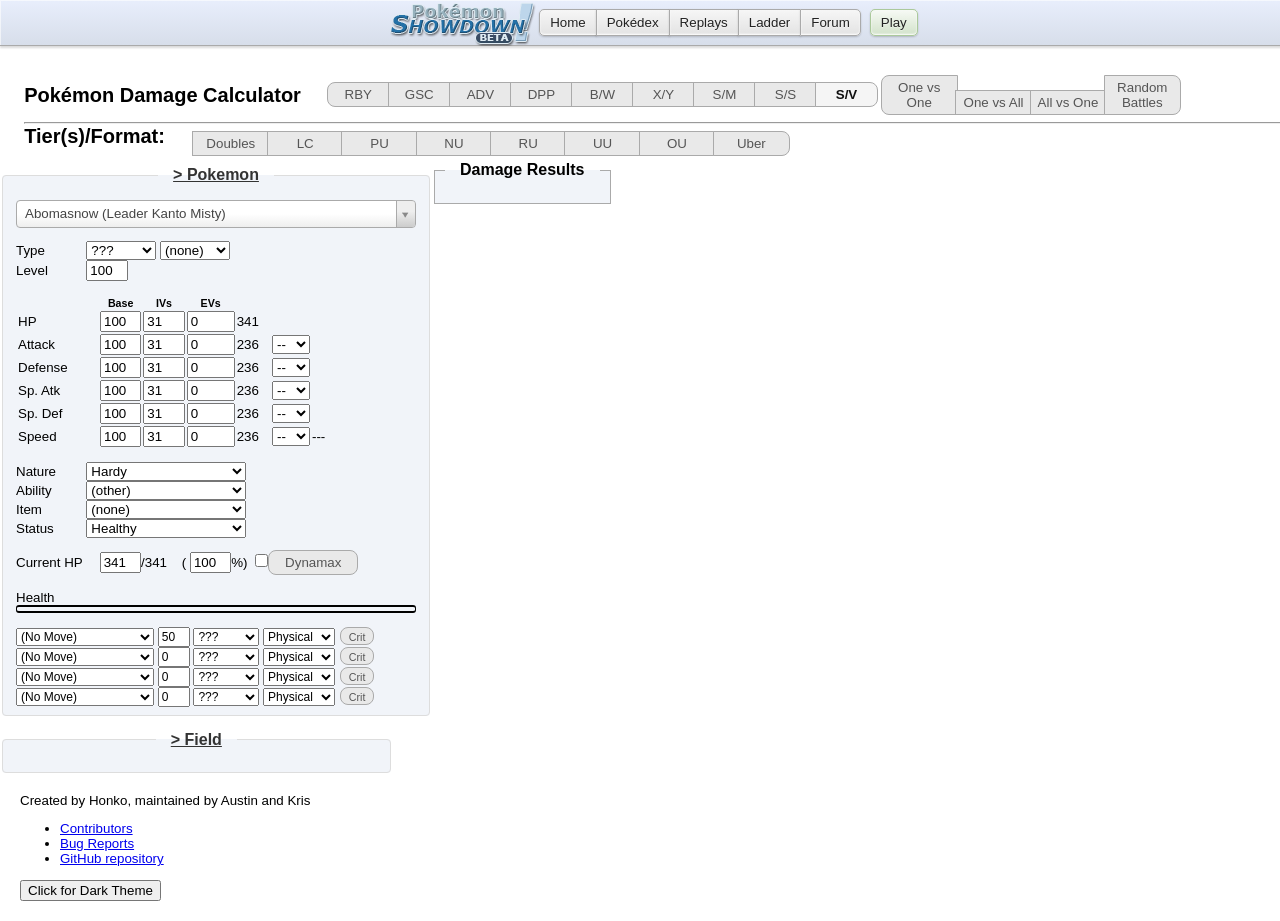
<file: honkalculate.html>
<!DOCTYPE html>
<html lang="en">

<head>
    <meta charset="UTF-8" />
    <title>Pok&eacute;mon Damage Calculator</title>
    <link type="text/css" rel="stylesheet" href="./css/vendor/bootstrap.css" />
    <link type="text/css" rel="stylesheet" href="https://cdn.datatables.net/1.10.4/css/jquery.dataTables.min.css" />
    <link type="text/css" rel="stylesheet" href="https://cdn.datatables.net/colvis/1.1.1/css/dataTables.colVis.css" />
    <link type="text/css" rel="stylesheet" href="./js/vendor/select2/select2.css" />
    <link type="text/css" rel="stylesheet" href="./css/main.css?2e550474" />
    <link type="text/css" rel="stylesheet" href="./css/dark-theme.css" id="dark-theme-styles">
    <!-- Global site tag (gtag.js) - Google Analytics -->
    <script async src="https://www.googletagmanager.com/gtag/js?id=UA-26211653-3"></script>
    <script>
        window.dataLayer = window.dataLayer || [];
        function gtag(){dataLayer.push(arguments);}
        gtag('js', new Date());

        gtag('config', 'UA-26211653-3');

        window.onerror = function(err, uri, line) {
            gtag('event', 'exception', {'description': uri + ':' + line + ': ' + err});
            return false;
        };
    </script>
        <!-- Immediately loads the dark theme in order to reduce FOIT -->
        <script>
            /*
            * localStorage will only store strings
            * This means that if it has the value 'false',
            * It will be truey and incorrectly cause the
            * dark theme to load.
            */
            if (localStorage.getItem('darkTheme') !== 'true') {
                document.getElementById('dark-theme-styles').disabled = true;
            }
        </script>
</head>

<body class="dark-theme">

<div class="header"><div class="header-inner">
    <ul class="nav">
        <li><a class="button nav-first" href="//pokemonshowdown.com"><img src="./img/pokemonshowdownbeta.png" alt="Pok&eacute;mon Showdown! (beta)" /> Home</a></li>
        <li><a class="button" href="//dex.pokemonshowdown.com">Pok&eacute;dex</a></li>
        <li><a class="button" href="//replay.pokemonshowdown.com/">Replays</a></li>
        <li><a class="button" href="//pokemonshowdown.com/ladder/">Ladder</a></li>
        <li><a class="button nav-last" href="//pokemonshowdown.com/forums/">Forum</a></li>
    </ul>
    <ul class="nav nav-play">
        <li><a class="button greenbutton nav-first nav-last" href="//play.pokemonshowdown.com/">Play</a></li>
    </ul>
    <div style="clear:both"></div>
</div></div>
<div class="wrapper">

    <div>
        <span class="title-text">Pok&eacute;mon Damage Calculator</span>
        <span class="genSelection" aria-labelledby="selectGenInstruction" role="radiogroup" title="Select the generation.">
            <input class="gen visually-hidden" type="radio" name="gen" value="1" id="gen1" /><label class="btn btn-small btn-left" for="gen1">RBY</label>
            <input class="gen visually-hidden" type="radio" name="gen" value="2" id="gen2" /><label class="btn btn-small btn-mid" for="gen2">GSC</label>
            <input class="gen visually-hidden" type="radio" name="gen" value="3" id="gen3" /><label class="btn btn-small btn-mid" for="gen3">ADV</label>
            <input class="gen visually-hidden" type="radio" name="gen" value="4" id="gen4" /><label class="btn btn-small btn-mid" for="gen4">DPP</label>
            <input class="gen visually-hidden" type="radio" name="gen" value="5" id="gen5" /><label class="btn btn-small btn-mid" for="gen5">B/W</label>
            <input class="gen visually-hidden" type="radio" name="gen" value="6" id="gen6" /><label class="btn btn-small btn-mid" for="gen6">X/Y</label>
            <input class="gen visually-hidden" type="radio" name="gen" value="7" id="gen7" /><label class="btn btn-small btn-mid" for="gen7">S/M</label>
			   <input class="gen visually-hidden" type="radio" name="gen" value="8" id="gen8" /><label class="btn btn-small btn-mid" for="gen8">S/S</label>
			   <input class="gen visually-hidden" type="radio" name="gen" value="9" id="gen9" checked="checked" /><label class="btn btn-small btn-right gen-specific g9" for="gen9">S/V</label>
        </span>
        <span class="modeSelection" aria-labelledby="selectModeInstruction" role="radiogroup" title="Select the calculator's mode of function.">
            <input class="mode visually-hidden" type="radio" name="mode" id="one-vs-one" /><label class="btn btn-left" for="one-vs-one">One vs One</label>
            <input class="mode visually-hidden" type="radio" name="mode" id="one-vs-all" /><label class="btn btn-mid" for="one-vs-all">One vs All</label>
            <input class="mode visually-hidden" type="radio" name="mode" id="all-vs-one" /><label class="btn btn-mid" for="all-vs-one">All vs One</label>
            <input class="mode visually-hidden" type="radio" name="mode" id="randoms" /><label class="btn btn-right" for="randoms">Random Battles</label>
        </span>
    </div>
    <hr />
    <div>
        <span class="title-text">Tier(s)/Format: </span>
        <span class="tiers" title="Select the tier(s)/format.">
            <input class="visually-hidden" type="radio" name="tier" id="VGC17" /><label class="btn btn-left gen-specific g7" for="VGC19">VGC 19</label>
            <input class="visually-hidden" type="radio" name="tier" id="Doubles" /><label class="btn btn-mid gen-specific g5 g6 g7 g8 g9" for="Doubles">Doubles</label>
            <input class="visually-hidden" type="radio" name="tier" id="LC" /><label class="btn btn-mid gen-specific g4 g5 g6 g7 g8 g9" for="LC">LC</label>
            <input class="visually-hidden" type="checkbox" name="tier" id="PU" /><label class="btn btn-mid gen-specific g6 g7 g8 g9" for="PU">PU</label>
            <input class="visually-hidden" type="checkbox" name="tier" id="NU" /><label class="btn btn-mid gen-specific g3 g4 g5 g6 g7 g8 g9" for="NU">NU</label>
            <input class="visually-hidden" type="checkbox" name="tier" id="RU" /><label class="btn btn-mid gen-specific g5 g6 g7 g8 g9" for="RU">RU</label>
            <input class="visually-hidden" type="checkbox" name="tier" id="UU" /><label class="btn btn-mid" for="UU">UU</label>
            <input class="visually-hidden" type="checkbox" name="tier" id="OU" /><label class="btn btn-mid" for="OU">OU</label>
            <input class="visually-hidden" type="checkbox" name="tier" id="Uber" /><label class="btn btn-right" for="Uber">Uber</label>
    </span>
    </div>

</div>

    <div class="panel-group" id="accordion">
        <fieldset class="panel panel-default poke-info" id="p1">
            <legend class="panel-heading panel-title">
                <a data-toggle="collapse" data-parent="#accordion" href="#collapseOne" class="collapsible-link">> Pokemon</a>
            </legend>
            <div id="collapseOne" class="panel-collapse collapse in">
                <div class="panel-body">
                    <input type="text" class="set-selector" />
                    <div class="info-group top">
                        <div>
                            <label>Type</label>
                            <select class="type1 terrain-trigger"></select>
                            <select class="type2 terrain-trigger"></select>
                        </div>
                        <div class="hide">
                            <label>Forme</label>
                            <select class="forme calc-trigger"></select>
                        </div>
                        <div class="hide">
                            <label>Gender</label>
                            <select class="gender calc-trigger"><option></option><option selected="selected">Male</option><option>Female</option></select>
                        </div>
                        <div>
                            <label>Level</label>
                            <input class="level" value="100" />
                        </div>
                        <div class="hide">
                            <label>Weight (kg)</label>
                            <input class="weight" value="10.0" />
                        </div>
                    </div>
                    <div class="info-group">
                        <table>
                            <tr>
                                <th></th>
                                <th>Base</th>
                                <th class="gen-specific g3 g4 g5 g6 g7 g8 g9">IVs</th>
                                <th class="gen-specific g3 g4 g5 g6 g7 g8 g9">EVs</th>
                                <th class="gen-specific g1 g2 hide">DVs</th>
                                <th></th>
                                <th></th>
                            </tr>
                            <tr class="hp">
                                <td>
                                    <label>HP</label>
                                </td>
                                <td>
                                    <input class="base" value="100" />
                                </td>
                                <td class="gen-specific g3 g4 g5 g6 g7 g8 g9">
                                    <input class="ivs" value="31" />
                                </td>
                                <td class="gen-specific g3 g4 g5 g6 g7 g8 g9">
                                    <input class="evs" type="number" min="0" max="252" step="4" value="0" />
                                </td>
                                <td class="gen-specific g1 g2 hide">
                                    <input class="dvs" value="15" disabled="disabled" />
                                </td>
                                <td><span class="total">341</span>
                                </td>
                                <td></td>
                            </tr>
                            <tr class="at">
                                <td>
                                    <label>Attack</label>
                                </td>
                                <td>
                                    <input class="base" value="100" />
                                </td>
                                <td class="gen-specific g3 g4 g5 g6 g7 g8 g9">
                                    <input class="ivs" value="31" />
                                </td>
                                <td class="gen-specific g3 g4 g5 g6 g7 g8 g9">
                                    <input class="evs" type="number" min="0" max="252" step="4" value="0" />
                                </td>
                                <td class="gen-specific g1 g2 hide">
                                    <input class="dvs" value="15" />
                                </td>
                                <td><span class="total">236</span>
                                </td>
                                <td>
                                    <select class="boost">
                                        <option value="6">+6</option>
                                        <option value="5">+5</option>
                                        <option value="4">+4</option>
                                        <option value="3">+3</option>
                                        <option value="2">+2</option>
                                        <option value="1">+1</option>
                                        <option value="0" selected="selected">--</option>
                                        <option value="-1">-1</option>
                                        <option value="-2">-2</option>
                                        <option value="-3">-3</option>
                                        <option value="-4">-4</option>
                                        <option value="-5">-5</option>
                                        <option value="-6">-6</option>
                                    </select>
                                </td>
                            </tr>
                            <tr class="df">
                                <td>
                                    <label>Defense</label>
                                </td>
                                <td>
                                    <input class="base" value="100" />
                                </td>
                                <td class="gen-specific g3 g4 g5 g6 g7 g8 g9">
                                    <input class="ivs" value="31" />
                                </td>
                                <td class="gen-specific g3 g4 g5 g6 g7 g8 g9">
                                    <input class="evs" type="number" min="0" max="252" step="4" value="0" />
                                </td>
                                <td class="gen-specific g1 g2 hide">
                                    <input class="dvs" value="15" />
                                </td>
                                <td><span class="total">236</span>
                                </td>
                                <td>
                                    <select class="boost">
                                        <option value="6">+6</option>
                                        <option value="5">+5</option>
                                        <option value="4">+4</option>
                                        <option value="3">+3</option>
                                        <option value="2">+2</option>
                                        <option value="1">+1</option>
                                        <option value="0" selected="selected">--</option>
                                        <option value="-1">-1</option>
                                        <option value="-2">-2</option>
                                        <option value="-3">-3</option>
                                        <option value="-4">-4</option>
                                        <option value="-5">-5</option>
                                        <option value="-6">-6</option>
                                    </select>
                                </td>
                            </tr>
                            <tr class="sa gen-specific g2 g3 g4 g5 g6 g7 g8 g9">
                                <td>
                                    <label>Sp. Atk</label>
                                </td>
                                <td>
                                    <input class="base" value="100" />
                                </td>
                                <td class="gen-specific g3 g4 g5 g6 g7 g8 g9">
                                    <input class="ivs" value="31" />
                                </td>
                                <td class="gen-specific g3 g4 g5 g6 g7 g8 g9">
                                    <input class="evs" type="number" min="0" max="252" step="4" value="0" />
                                </td>
                                <td class="gen-specific g1 g2 hide">
                                    <input class="dvs" value="15" />
                                </td>
                                <td><span class="total">236</span>
                                </td>
                                <td>
                                    <select class="boost">
                                        <option value="6">+6</option>
                                        <option value="5">+5</option>
                                        <option value="4">+4</option>
                                        <option value="3">+3</option>
                                        <option value="2">+2</option>
                                        <option value="1">+1</option>
                                        <option value="0" selected="selected">--</option>
                                        <option value="-1">-1</option>
                                        <option value="-2">-2</option>
                                        <option value="-3">-3</option>
                                        <option value="-4">-4</option>
                                        <option value="-5">-5</option>
                                        <option value="-6">-6</option>
                                    </select>
                                </td>
                            </tr>
                            <tr class="sd gen-specific g2 g3 g4 g5 g6 g7 g8 g9">
                                <td>
                                    <label>Sp. Def</label>
                                </td>
                                <td>
                                    <input class="base" value="100" />
                                </td>
                                <td class="gen-specific g3 g4 g5 g6 g7 g8 g9">
                                    <input class="ivs" value="31" />
                                </td>
                                <td class="gen-specific g3 g4 g5 g6 g7 g8 g9">
                                    <input class="evs" type="number" min="0" max="252" step="4" value="0" />
                                </td>
                                <td class="gen-specific g1 g2 hide">
                                    <input class="dvs" value="15" disabled="disabled" />
                                </td>
                                <td><span class="total">236</span>
                                </td>
                                <td>
                                    <select class="boost">
                                        <option value="6">+6</option>
                                        <option value="5">+5</option>
                                        <option value="4">+4</option>
                                        <option value="3">+3</option>
                                        <option value="2">+2</option>
                                        <option value="1">+1</option>
                                        <option value="0" selected="selected">--</option>
                                        <option value="-1">-1</option>
                                        <option value="-2">-2</option>
                                        <option value="-3">-3</option>
                                        <option value="-4">-4</option>
                                        <option value="-5">-5</option>
                                        <option value="-6">-6</option>
                                    </select>
                                </td>
                            </tr>
                            <tr class="sl gen-specific g1 hide">
                                <td>
                                    <label>Special</label>
                                </td>
                                <td>
                                    <input class="base" value="100" />
                                </td>
                                <td>
                                    <input class="dvs" value="15" />
                                </td>
                                <td><span class="total">236</span>
                                </td>
                                <td>
                                    <select class="boost">
                                        <option value="6">+6</option>
                                        <option value="5">+5</option>
                                        <option value="4">+4</option>
                                        <option value="3">+3</option>
                                        <option value="2">+2</option>
                                        <option value="1">+1</option>
                                        <option value="0" selected="selected">--</option>
                                        <option value="-1">-1</option>
                                        <option value="-2">-2</option>
                                        <option value="-3">-3</option>
                                        <option value="-4">-4</option>
                                        <option value="-5">-5</option>
                                        <option value="-6">-6</option>
                                    </select>
                                </td>
                            </tr>
                            <tr class="sp">
                                <td>
                                    <label>Speed</label>
                                </td>
                                <td>
                                    <input class="base" value="100" />
                                </td>
                                <td class="gen-specific g3 g4 g5 g6 g7 g8 g9">
                                    <input class="ivs" value="31" />
                                </td>
                                <td class="gen-specific g3 g4 g5 g6 g7 g8 g9">
                                    <input class="evs" type="number" min="0" max="252" step="4" value="0" />
                                </td>
                                <td class="gen-specific g1 g2 hide">
                                    <input class="dvs" value="15" />
                                </td>
                                <td><span class="total">236</span>
                                </td>
                                <td>
                                    <select class="boost">
                                        <option value="6">+6</option>
                                        <option value="5">+5</option>
                                        <option value="4">+4</option>
                                        <option value="3">+3</option>
                                        <option value="2">+2</option>
                                        <option value="1">+1</option>
                                        <option value="0" selected="selected">--</option>
                                        <option value="-1">-1</option>
                                        <option value="-2">-2</option>
                                        <option value="-3">-3</option>
                                        <option value="-4">-4</option>
                                        <option value="-5">-5</option>
                                        <option value="-6">-6</option>
                                    </select>
                                </td>
                                <td><span class="totalMod">---</span>
                                </td>
                            </tr>
                        </table>
                    </div>
                    <div class="info-group info-selectors">
                        <div class="gen-specific g3 g4 g5 g6 g7 g8 g9">
                            <label>Nature</label>
                            <select class="nature">
                                <option value="Adamant">Adamant (+Atk, -SpA)</option>
                                <option value="Bashful">Bashful</option>
                                <option value="Bold">Bold (+Def, -Atk)</option>
                                <option value="Brave">Brave (+Atk, -Spe)</option>
                                <option value="Calm">Calm (+SpD, -Atk)</option>
                                <option value="Careful">Careful (+SpD, -SpA)</option>
                                <option value="Docile">Docile</option>
                                <option value="Gentle">Gentle (+SpD, -Def)</option>
                                <option value="Hardy" selected="selected">Hardy</option>
                                <option value="Hasty">Hasty (+Spe, -Def)</option>
                                <option value="Impish">Impish (+Def, -SpA)</option>
                                <option value="Jolly">Jolly (+Spe, -SpA)</option>
                                <option value="Lax">Lax (+Def, -SpD)</option>
                                <option value="Lonely">Lonely (+Atk, -Def)</option>
                                <option value="Mild">Mild (+SpA, -Def)</option>
                                <option value="Modest">Modest (+SpA, -Atk)</option>
                                <option value="Naive">Naive (+Spe, -SpD)</option>
                                <option value="Naughty">Naughty (+Atk, -SpD)</option>
                                <option value="Quiet">Quiet (+SpA, -Spe)</option>
                                <option value="Quirky">Quirky</option>
                                <option value="Rash">Rash (+SpA, -SpD)</option>
                                <option value="Relaxed">Relaxed (+Def, -Spe)</option>
                                <option value="Sassy">Sassy (+SpD, -Spe)</option>
                                <option value="Serious">Serious</option>
                                <option value="Timid">Timid (+Spe, -Atk)</option>
                            </select>
                        </div>
                        <div class="gen-specific g3 g4 g5 g6 g7 g8 g9">
                            <label>Ability</label>
                            <select class="ability terrain-trigger"></select>
                            <input hidden type="checkbox" title= "Is this ability active?" class="abilityToggle">
									 <select hidden aria-label="Allies fainted" class="alliesFainted calc-trigger">
										  <option value="0">Zero allies fainted</option>
										  <option value="1">One ally fainted</option>
										  <option value="2">Two allies fainted</option>
										  <option value="3">Three allies fainted</option>
										  <option value="4">Four allies fainted</option>
										  <option value="5">Five allies fainted</option>
									 </select>
                        </div>
                        <div class="gen-specific g2 g3 g4 g5 g6 g7 g8 g9">
                            <label>Item</label>
                            <select class="item terrain-trigger"></select>
                        </div>
                        <div>
                            <label>Status</label>
                            <select class="status">
                                <option value="Healthy">Healthy</option>
                                <option value="Poisoned">Poisoned</option>
                                <option value="Badly Poisoned">Badly Poisoned</option>
                                <option value="Burned">Burned</option>
                                <option value="Paralyzed">Paralyzed</option>
                                <option value="Asleep">Asleep</option>
                                <option value="Frozen">Frozen</option>
                            </select>
                            <select class="toxic-counter hide">
                                <option value="1">1/16</option>
                                <option value="2">2/16</option>
                                <option value="3">3/16</option>
                                <option value="4">4/16</option>
                                <option value="5">5/16</option>
                                <option value="6">6/16</option>
                                <option value="7">7/16</option>
                                <option value="8">8/16</option>
                                <option value="9">9/16</option>
                                <option value="10">10/16</option>
                                <option value="11">11/16</option>
                                <option value="12">12/16</option>
                                <option value="13">13/16</option>
                                <option value="14">14/16</option>
                                <option value="15">15/16</option>
                            </select>
                        </div>
                    </div>
                    <div class="info-group">
                        <label>Current HP</label>
                        <input class="current-hp" value="341" />/<span class="max-hp">341</span> (
                        <input class="percent-hp" value="100" />%)
						 <input class="max calc-trigger btn-input" type="checkbox" id="maxL" /><label class="btn btn-wide gen-specific g8 g9" for="maxL" title="Use the corresponding Max Move?">Dynamax</label>
                        <br />
                        <br />
                        Health <div class="hpbar"></div>
                    </div>
                    <div class="move1">
                        <select class="move-selector small-select"></select>
                        <input class="move-bp" value="50" />
                        <select class="move-type"></select>
                        <select class="move-cat gen-specific g4 g5 g6 g7 g8 g9">
                            <option value="Physical">Physical</option>
                            <option value="Special">Special</option>
                        </select>
                        <input class="move-crit visually-hidden" type="checkbox" id="critL1" />
                        <label class="btn crit-btn" for="critL1" title="Force this attack to be a critical hit?">Crit</label>
                        <input class="move-z visually-hidden" type="checkbox" id="zL1"/>
                        <label class="btn z-btn gen-specific g7" for="zL1" title="Make this attack a Z-move?">Z</label>
                        <select class="move-hits hide">
                            <option value="2">2 hits</option>
                            <option value="3">3 hits</option>
                            <option value="4">4 hits</option>
                            <option value="5">5 hits</option>
                        </select>
                        <select class="stat-drops calc-trigger hide" title="How many times was this move used in a row?">>
                            <option value="1">Once</option>
                            <option value="2">Twice</option>
                            <option value="3">3 times</option>
                            <option value="4">4 times</option>
                            <option value="5">5 times</option>
                        </select>
                        <select class="metronome calc-trigger hide" title="How many times was this move successfully and consecutively used while holding Metronome before this turn?">
                            <option value="0">Never</option>
                            <option value="1">Once</option>
                            <option value="2">Twice</option>
                            <option value="3">3 times</option>
                            <option value="4">4 times</option>
                            <option value="5">5 times</option>
                        </select>
                    </div>
                    <div class="move2">
                        <select class="move-selector small-select"></select>
                        <input class="move-bp" value="0" />
                        <select class="move-type"></select>
                        <select class="move-cat gen-specific g4 g5 g6 g7 g8 g9">
                            <option value="Physical">Physical</option>
                            <option value="Special">Special</option>
                        </select>
                        <input class="move-crit visually-hidden" type="checkbox" id="critL2" />
                        <label class="btn crit-btn" for="critL2" title="Force this attack to be a critical hit?">Crit</label>
                        <input class="move-z visually-hidden" type="checkbox" id="zL2"/>
                        <label class="btn z-btn gen-specific g7" for="zL2" title="Make this attack a Z-move?">Z</label>
                        <select class="move-hits hide">
                            <option value="2">2 hits</option>
                            <option value="3">3 hits</option>
                            <option value="4">4 hits</option>
                            <option value="5">5 hits</option>
                        </select>
                        <select class="stat-drops calc-trigger hide" title="How many times was this move used in a row?">>
                            <option value="1">Once</option>
                            <option value="2">Twice</option>
                            <option value="3">3 times</option>
                            <option value="4">4 times</option>
                            <option value="5">5 times</option>
                        </select>
                        <select class="metronome calc-trigger hide" title="How many times was this move successfully and consecutively used while holding Metronome before this turn?">
                            <option value="0">Never</option>
                            <option value="1">Once</option>
                            <option value="2">Twice</option>
                            <option value="3">3 times</option>
                            <option value="4">4 times</option>
                            <option value="5">5 times</option>
                        </select>
                    </div>
                    <div class="move3">
                        <select class="move-selector small-select"></select>
                        <input class="move-bp" value="0" />
                        <select class="move-type"></select>
                        <select class="move-cat gen-specific g4 g5 g6 g7 g8 g9">
                            <option value="Physical">Physical</option>
                            <option value="Special">Special</option>
                        </select>
                        <input class="move-crit visually-hidden" type="checkbox" id="critL3" />
                        <label class="btn crit-btn" for="critL3" title="Force this attack to be a critical hit?">Crit</label>
                        <input class="move-z visually-hidden" type="checkbox" id="zL3"/>
                        <label class="btn z-btn gen-specific g7" for="zL3" title="Make this attack a Z-move?">Z</label>
                        <select class="move-hits hide">
                            <option value="2">2 hits</option>
                            <option value="3">3 hits</option>
                            <option value="4">4 hits</option>
                            <option value="5">5 hits</option>
                        </select>
                        <select class="stat-drops calc-trigger hide" title="How many times was this move used in a row?">>
                            <option value="1">Once</option>
                            <option value="2">Twice</option>
                            <option value="3">3 times</option>
                            <option value="4">4 times</option>
                            <option value="5">5 times</option>
                        </select>
                        <select class="metronome calc-trigger hide" title="How many times was this move successfully and consecutively used while holding Metronome before this turn?">
                            <option value="0">Never</option>
                            <option value="1">Once</option>
                            <option value="2">Twice</option>
                            <option value="3">3 times</option>
                            <option value="4">4 times</option>
                            <option value="5">5 times</option>
                        </select>
                    </div>
                    <div class="move4">
                        <select class="move-selector small-select"></select>
                        <input class="move-bp" value="0" />
                        <select class="move-type"></select>
                        <select class="move-cat gen-specific g4 g5 g6 g7 g8 g9">
                            <option value="Physical">Physical</option>
                            <option value="Special">Special</option>
                        </select>
                        <input class="move-crit visually-hidden" type="checkbox" id="critL4" />
                        <label class="btn crit-btn" for="critL4" title="Force this attack to be a critical hit?">Crit</label>
                        <input class="move-z visually-hidden" type="checkbox" id="zL4"/>
                        <label class="btn z-btn gen-specific g7" for="zL4" title="Make this attack a Z-move?">Z</label>
                        <select class="move-hits hide">
                            <option value="2">2 hits</option>
                            <option value="3">3 hits</option>
                            <option value="4">4 hits</option>
                            <option value="5">5 hits</option>
                        </select>
                        <select class="stat-drops calc-trigger hide" title="How many times was this move used in a row?">>
                          <option value="1">Once</option>
                          <option value="2">Twice</option>
                          <option value="3">3 times</option>
                          <option value="4">4 times</option>
                          <option value="5">5 times</option>
                        </select>
                        <select class="metronome calc-trigger hide" title="How many times was this move successfully and consecutively used while holding Metronome before this turn?">
                            <option value="0">Never</option>
                            <option value="1">Once</option>
                            <option value="2">Twice</option>
                            <option value="3">3 times</option>
                            <option value="4">4 times</option>
                            <option value="5">5 times</option>
                        </select>
                    </div>
                </div>
            </div>
        </fieldset>
        <fieldset class="panel panel-default field-info">
            <legend class="panel-heading panel-title">
                <a data-toggle="collapse" data-parent="#accordion" href="#collapseTwo" class="collapsible-link">> Field</a>
            </legend>
            <div id="collapseTwo" class="panel-collapse collapse">
                <div class="panel-body">
                    <div class="gen-specific g3 g4 g5 g6 g7 g8 g9" style="width: 10.6em; margin: 0 auto 5px;" title="Select the battle format.">
                        <input class="visually-hidden" type="radio" name="format" value="Singles" id="singles-format" />
                        <label class="btn btn-left" for="singles-format">Singles</label>
                        <input class="visually-hidden" type="radio" name="format" value="Doubles" id="doubles-format" />
                        <label class="btn btn-right" for="doubles-format">Doubles</label>
                    </div>
                    <div class="gen-specific g6 g7 g8 g9" title="Select the current terrain.">
                        <input class="visually-hidden terrain-trigger calc-trigger" type="checkbox" name="terrain" value="Electric" id="electric" /><label class="btn btn-xxxwide btn-left" for="electric">Electric Terrain</label>
                        <input class="visually-hidden terrain-trigger calc-trigger" type="checkbox" name="terrain" value="Grassy" id="grassy" /><label class="btn btn-xxxwide btn-mid" for="grassy">Grassy Terrain</label>
                        <input class="visually-hidden terrain-trigger calc-trigger" type="checkbox" name="terrain" value="Misty" id="misty" /><label class="btn btn-xxxwide btn-right" for="misty">Misty Terrain</label>
                    </div>
                    <div class="gen-specific g7 g8 g9" title="Select the current terrain.">
                        <input class="visually-hidden terrain-trigger calc-trigger" type="checkbox" name="terrain" value="Psychic" id="psychic" /><label class="btn btn-xxxwide btn-mid" for="psychic">Psychic Terrain</label>
                    </div>
						  <div aria-labelledby="selectRuinInstruction" class="gen-specific g9 format-specific doubles" role="group" style="margin: 5px auto auto;" title="Select the ruin abilities from other Pok&eacute;mon on the field.">
								<span class="visually-hidden" id="selectRuinInstruction">Select the active Ruin abilities from other Poke&eacute;mon on the field.</span>
								<input class="visually-hidden calc-trigger" type="checkbox" name="ruin" value="Beads" id="beads" />
								<label class="btn btn-xxxwide btn-left" for="beads">Beads of Ruin</label>
								<input class="visually-hidden calc-trigger" type="checkbox" name="ruin" value="Tablets" id="tablets" />
								<label class="btn btn-xxxwide btn-mid" for="tablets">Tablets of Ruin</label>
								<input class="visually-hidden calc-trigger" type="checkbox" name="ruin" value="Sword" id="sword" />
								<label class="btn btn-xxxwide btn-right" for="sword">Sword of Ruin</label>
								<input class="visually-hidden calc-trigger" type="checkbox" name="ruin" value="Vessel" id="vessel" />
								<label class="btn btn-xxxwide btn-mid" for="vessel">Vessel of Ruin</label>
						  </div>
                    <hr class="gen-specific g6 g7 g8 g9" />
                    <div class="gen-specific g3 g4 g5 g6 g7 g8 g9" style="width: 22.2em; margin: 5px auto;" title="Select the current weather condition.">
                        <input class="visually-hidden" type="radio" name="weather" value="" id="clear" checked="checked" />
                        <label class="btn btn-small btn-left" for="clear">None</label>
                        <input class="visually-hidden" type="radio" name="weather" value="Sun" id="sun" />
                        <label class="btn btn-small btn-mid" for="sun">Sun</label>
                        <input class="visually-hidden" type="radio" name="weather" value="Rain" id="rain" />
                        <label class="btn btn-small btn-mid" for="rain">Rain</label>
                        <input class="visually-hidden" type="radio" name="weather" value="Sand" id="sand" />
                        <label class="btn btn-small btn-mid" for="sand">Sand</label>
                        <input class="visually-hidden" type="radio" name="weather" value="Hail" id="hail" />
                        <label class="btn btn-small btn-right" for="hail">Hail</label>
                    </div>
                    <div class="gen-specific g6 g7 g8 g9" title="Select the current weather condition.">
                        <input class="visually-hidden" type="radio" name="weather" value="Harsh Sunshine" id="harsh-sunshine" />
                        <label class="btn btn-xxxwide btn-left" for="harsh-sunshine">Harsh Sunshine</label>
                        <input class="visually-hidden" type="radio" name="weather" value="Heavy Rain" id="heavy-rain" />
                        <label class="btn btn-xxxwide btn-mid" for="heavy-rain">Heavy Rain</label>
                        <input class="visually-hidden" type="radio" name="weather" value="Strong Winds" id="strong-winds" />
                        <label class="btn btn-xxxwide btn-right" for="strong-winds">Strong Winds</label>
                    </div>
                    <div class="gen-specific g2 hide" style="width: 17.8em; margin: 0 auto 5px;" title="Select the current weather condition.">
                        <input class="visually-hidden" type="radio" name="gscWeather" value="" id="gscClear" checked="checked" />
                        <label class="btn btn-small btn-left" for="gscClear">None</label>
                        <input class="visually-hidden" type="radio" name="gscWeather" value="Sun" id="gscSun" />
                        <label class="btn btn-small btn-mid" for="gscSun">Sun</label>
                        <input class="visually-hidden" type="radio" name="gscWeather" value="Rain" id="gscRain" />
                        <label class="btn btn-small btn-mid" for="gscRain">Rain</label>
                        <input class="visually-hidden" type="radio" name="gscWeather" value="Sand" id="gscSand" />
                        <label class="btn btn-small btn-right" for="gscSand">Sand</label>
                    </div>
                    <div class="gen-specific g4 g5 g6 g7 g8 g9" style="width: 5.3em; margin: 5px auto;" title="Is gravity in effect?">
                        <input class="visually-hidden" type="checkbox" id="gravity" />
                        <label class="btn" for="gravity">Gravity</label>
                    </div>
                    <hr class="gen-specific g2 g3 g4 g5 g6 g7 g8 g9" />
                    <div class="btn-group gen-specific g4 g5 g6 g7 g8">
                        <div class="left" title="Is Stealth Rock affecting this side of the field?">
                            <input class="visually-hidden" type="checkbox" id="srL" />
                            <label class="btn btn-xwide" for="srL">Stealth Rock</label>
                        </div>
                        <div class="right" title="Is Stealth Rock affecting this side of the field?">
                            <input class="visually-hidden" type="checkbox" id="srR" />
                            <label class="btn btn-xwide" for="srR">Stealth Rock</label>
                        </div>
                    </div>
						 <div class="btn-group gen-specific g8 g9">
                        <div class="left" title="Is Steelsurge affecting this side of the field?">
                            <input class="visually-hidden" type="checkbox" id="steelsurgeL" />
                            <label class="btn btn-xwide" for="steelsurgeL">Steelsurge</label>
                        </div>
                        <div class="right" title="Is Steelsurge affecting this side of the field?">
                            <input class="visually-hidden" type="checkbox" id="steelsurgeR" />
                            <label class="btn btn-xwide" for="steelsurgeR">Steelsurge</label>
                        </div>
                    </div>
                    <div class="btn-group gen-specific g3 g4 g5 g6 g7 g8 g9">
                        <div class="left" title="Are there Spikes on this side of the field?">
                            <input class="visually-hidden" type="radio" name="spikesL" value="0" id="spikesL0" checked="checked" />
                            <label class="btn btn-xsmall btn-left" for="spikesL0">0</label>
                            <input class="visually-hidden" type="radio" name="spikesL" value="1" id="spikesL1" />
                            <label class="btn btn-xsmall btn-mid" for="spikesL1">1</label>
                            <input class="visually-hidden" type="radio" name="spikesL" value="2" id="spikesL2" />
                            <label class="btn btn-xsmall btn-mid" for="spikesL2">2</label>
                            <input class="visually-hidden" type="radio" name="spikesL" value="3" id="spikesL3" />
                            <label class="btn btn-wide btn-right" for="spikesL3">3 Spikes</label>
                        </div>
                        <div class="right" title="Are there Spikes on this side of the field?">
                            <input class="visually-hidden" type="radio" name="spikesR" value="3" id="spikesR3" />
                            <label class="btn btn-wide btn-left" for="spikesR3">3 Spikes</label>
                            <input class="visually-hidden" type="radio" name="spikesR" value="2" id="spikesR2" />
                            <label class="btn btn-xsmall btn-mid" for="spikesR2">2</label>
                            <input class="visually-hidden" type="radio" name="spikesR" value="1" id="spikesR1" />
                            <label class="btn btn-xsmall btn-mid" for="spikesR1">1</label>
                            <input class="visually-hidden" type="radio" name="spikesR" value="0" id="spikesR0" checked="checked" />
                            <label class="btn btn-xsmall btn-right" for="spikesR0">0</label>
                        </div>
                    </div>
                    <div class="btn-group gen-specific g2">
                        <div class="left" title="Are there Spikes on this side of the field?">
                            <input class="visually-hidden" type="checkbox" id="gscSpikesL" />
                            <label class="btn" for="gscSpikesL">Spikes</label>
                        </div>
                        <div class="right" title="Are there Spikes on this side of the field?">
                            <input class="visually-hidden" type="checkbox" id="gscSpikesR" />
                            <label class="btn" for="gscSpikesR">Spikes</label>
                        </div>
                    </div>
                    <div class="btn-group">
                        <div class="left" title="Is this Pok&eacute;mon protected by Reflect and/or Light Screen?">
                            <input class="visually-hidden" type="checkbox" id="reflectL" />
                            <label class="btn btn-left" for="reflectL">Reflect</label>
                            <input class="visually-hidden" type="checkbox" id="lightScreenL" />
                            <label class="btn btn-xwide btn-right" for="lightScreenL">Light Screen</label>
                        </div>
                        <div class="right" title="Is this Pok&eacute;mon protected by Reflect and/or Light Screen?">
                            <input class="visually-hidden" type="checkbox" id="lightScreenR" />
                            <label class="btn btn-xwide btn-left" for="lightScreenR">Light Screen</label>
                            <input class="visually-hidden" type="checkbox" id="reflectR" />
                            <label class="btn btn-right" for="reflectR">Reflect</label>
                        </div>
                    </div>
                    <div class="btn-group gen-specific g2 g3 g4 g5 g6 g7 g8 g9">
                        <div class="left" title="Is this Pok&eacute;mon protected?">
                            <input class="visually-hidden" type="checkbox" id="protectL" />
                            <label class="btn btn-wide" for="protectL">Protect</label>
                        </div>
                        <div class="right" title="Is this Pok&eacute;mon protected?">
                            <input class="visually-hidden" type="checkbox" id="protectR" />
                            <label class="btn btn-wide" for="protectR">Protect</label>
                        </div>
                    </div>
                    <div class="btn-group">
                        <div class="left" title="Has this Pok&eacute;mon been affected by Leech Seed?">
                            <input class="visually-hidden" type="checkbox" id="leechSeedL" />
                            <label class="btn btn-wide" for="leechSeedL">Leech Seed</label>
                        </div>
                        <div class="right" title="Has this Pok&eacute;mon been affected by Leech Seed?">
                            <input class="visually-hidden" type="checkbox" id="leechSeedR" />
                            <label class="btn btn-wide" for="leechSeedR">Leech Seed</label>
                        </div>
                    </div>
                    <div class="btn-group gen-specific g2 g3 g4 g5 g6 g7 g8 g9">
                        <div class="left" title="Has this Pok&eacute;mon been revealed with Foresight or Odor Sleuth?">
                            <input class="visually-hidden" type="checkbox" id="foresightL" />
                            <label class="btn btn-wide" for="foresightL">Foresight</label>
                        </div>
                        <div class="right" title="Has this Pok&eacute;mon been revealed with Foresight or Odor Sleuth?">
                            <input class="visually-hidden" type="checkbox" id="foresightR" />
                            <label class="btn btn-wide" for="foresightR">Foresight</label>
                        </div>
                    </div>
                    <div class="btn-group gen-specific g3 g4 g5 g6 g7 g8 g9">
                        <div class="left" title="Has this Pok&eacute;mon's power been boosted by an ally's Helping Hand?">
                            <input class="visually-hidden" type="checkbox" id="helpingHandL" />
                            <label class="btn btn-xxwide" for="helpingHandL">Helping Hand</label>
                        </div>
                        <div class="right" title="Has this Pok&eacute;mon's power been boosted by an ally's Helping Hand?">
                            <input class="visually-hidden" type="checkbox" id="helpingHandR" />
                            <label class="btn btn-xxwide" for="helpingHandR">Helping Hand</label>
                        </div>
                    </div>
                    <div class="btn-group gen-specific g4 g5 g6 g7 g8 g9">
                        <div class="left" title="Has this Pok&eacute;mon's speed been boosted by Tailwind?">
                            <input class="visually-hidden" type="checkbox" id="tailwindL" />
                            <label class="btn btn-xxwide" for="tailwindL">Tailwind</label>
                        </div>
                        <div class="right" title="Has this Pok&eacute;mon's speed been boosted by Tailwind?">
                            <input class="visually-hidden" type="checkbox" id="tailwindR" />
                            <label class="btn btn-xxwide" for="tailwindR">Tailwind</label>
                        </div>
                    </div>
                    <tr class="gen-specific g4 g5 g6 g7 g8 g9">
                        <td><div class="left" title="Is the Pok&eacute;mon affected by an ally's Flower Gift?">
                            <div hidden id="selectFlowerGiftInstruction">Is the Pok&eacute;mon affected by an ally's Flower Gift?</div>
                            <input aria-describedby="selectFlowerGiftInstruction" class="visually-hidden calc-trigger" type="checkbox" id="flowerGiftL" />
                            <label class="btn btn-xxwide" for="flowerGiftL">Flower Gift</label>
                        </div></td>
                        <td><div class="right" title="Is the Pok&eacute;mon affected by an ally's Flower Gift?">
                            <input aria-describedby="selectFlowerGiftInstruction" class="visually-hidden calc-trigger" type="checkbox" id="flowerGiftR" />
                            <label class="btn btn-xxwide" for="flowerGiftR">Flower Gift</label>
                        </div></td>
                    </tr>
                    <div class="btn-group gen-specific g5 g6 g7 g8 g9">
                        <div class="left" title="Is the Pok&eacute;mon protected by an ally's Friend Guard?">
                            <input class="visually-hidden" type="checkbox" id="friendGuardL" />
                            <label class="btn btn-xxwide" for="friendGuardL">Friend Guard</label>
                        </div>
                        <div class="right" title="Is the Pok&eacute;mon protected by an ally's Friend Guard?">
                            <input class="visually-hidden" type="checkbox" id="friendGuardR" />
                            <label class="btn btn-xxwide" for="friendGuardR">Friend Guard</label>
                        </div>
                    </div>
                    <div class="btn-group gen-specific g7 g8 g9">
                        <div class="left" title="Is the Pok&eacute;mon protected by an ally's Aurora Veil?">
                            <input class="visually-hidden" type="checkbox" id="auroraVeilL" />
                            <label class="btn btn-xxwide" for="auroraVeilL">Aurora Veil</label>
                        </div>
                        <div class="right" title="Is the Pok&eacute;mon protected by an ally's Aurora Veil?">
                            <input class="visually-hidden" type="checkbox" id="auroraVeilR" />
                            <label class="btn btn-xxwide" for="auroraVeilR">Aurora Veil</label>
                        </div>
                    </div>
                    <div class="btn-group gen-specific g7 g8 g9">
                        <div class="left" title="Has this Pok&eacute;mon's power been boosted by an ally's Battery ability?">
                            <input class="visually-hidden" type="checkbox" id="batteryL" />
                            <label class="btn btn-xxwide" for="batteryL">Battery</label>
                        </div>
                        <div class="right" title="Has this Pok&eacute;mon's power been boosted by an ally's Battery ability?">
                            <input class="visually-hidden" type="checkbox" id="batteryR" />
                            <label class="btn btn-xxwide" for="batteryR">Battery</label>
                        </div>
                        <div class="btn-group gen-specific g8 g9">
                            <div class="left" title="Has this Pok&eacute;mon's power been boosted by an ally's Power Spot ability?">
                                <input class="visually-hidden" type="checkbox" id="powerSpotL" />
                                <label class="btn btn-xxwide" for="powerSpotL">Power Spot</label>
                            </div>
                            <div class="right" title="Has this Pok&eacute;mon's power been boosted by an ally's Power Spot ability?">
                                <input class="visually-hidden" type="checkbox" id="powerSpotR" />
                                <label class="btn btn-xxwide" for="powerSpotR">Power Spot</label>
                            </div>
                        </div>
                        <div class="btn-group gen-specific g2 g3 g4 g5 g6 g7 g8 g9">
                            <div class="left" title="Is the defending Pok&eacute;mon switching out?">
                                <input class="visually-hidden" type="checkbox" id="switchingL" />
                                <label class="btn btn-xxwide" for="switchingL">Switching out</label>
                            </div>
                            <div class="right" title="Is the defending Pok&eacute;mon switching out?">
                                <input class="visually-hidden" type="checkbox" id="switchingR" />
                                <label class="btn btn-xxwide" for="switchingR">Switching out</label>
                            </div>
                    </div>
                </div>
            </div>
        </fieldset>
    </div>
    <div>
        <fieldset class="panel holder-0">
            <legend class="panel-heading panel-title">Damage Results</legend>
            <table class="hide display" id="holder-2">
                <thead>
                    <tr>
                        <th></th>
                        <th>Best Move</th>
                        <th>Damage (%)</th>
                        <th>Damage (px)</th>
                        <th>KO Chance</th>
                        <th>Type 1</th>
                        <th>Type 2</th>
                        <th>Ability</th>
                        <th>Item</th>
                    </tr>
                </thead>
            </table>
        </fieldset>
    </div>
    <script type="text/javascript">
        var linkExtension = '.html';
    </script>
    <!-- jquery.dataTables is incompatible with newer versions of jQuery -->
    <script type="text/javascript" src="./js/vendor/jquery-1.9.1.min.js"></script>
    <script type="text/javascript" src="https://maxcdn.bootstrapcdn.com/bootstrap/3.3.1/js/bootstrap.min.js"></script> <!-- to be replaced (probably) -->
    <script type="text/javascript" src="https://cdn.datatables.net/1.10.4/js/jquery.dataTables.min.js"></script>
    <script type="text/javascript" src="https://cdn.datatables.net/colvis/1.1.1/js/dataTables.colVis.min.js"></script>
    <script type="text/javascript" src="./js/vendor/select2/select2.min.js"></script>
    <script type="text/javascript" src="./js/vendor/url-search-params-0.1.2.min.js"></script>
    <script type="text/javascript">
        this.__createBinding = function(o, m, k, k2) {
            if (k2 === undefined) k2 = k;
            o[k2] = m[k];
        };
        var calc = exports = {};
        function require() { return exports; };
    </script>
    <script type="text/javascript" src="./calc/util.js?51463f0d"></script>
    <script type="text/javascript" src="./calc/stats.js?a9e37d1a"></script>
    <script type="text/javascript" src="./calc/data/species.js?eb456e08"></script>
    <script type="text/javascript" src="./js/data/sets/gen9.js?0b0bcdb1"></script>
    <script type="text/javascript" src="./js/data/sets/gen8.js?ecf43658"></script>
    <script type="text/javascript" src="./js/data/sets/gen7.js?78168bde"></script>
    <script type="text/javascript" src="./js/data/sets/gen6.js?2219279f"></script>
    <script type="text/javascript" src="./js/data/sets/gen5.js?c8933737"></script>
    <script type="text/javascript" src="./js/data/sets/gen4.js?c6ea7dc0"></script>
    <script type="text/javascript" src="./js/data/sets/gen3.js?a470a1a8"></script>
    <script type="text/javascript" src="./js/data/sets/gen2.js?7fd2ab00"></script>
    <script type="text/javascript" src="./js/data/sets/gen1.js?428f44e9"></script>
    <script type="text/javascript" src="./calc/data/types.js?a641e10b"></script>
    <script type="text/javascript" src="./calc/data/natures.js?28612810"></script>
    <script type="text/javascript" src="./calc/data/abilities.js?bfdd7d89"></script>
    <script type="text/javascript" src="./calc/data/moves.js?aaa43a04"></script>
    <script type="text/javascript" src="./calc/data/items.js?2e801947"></script>
    <script type="text/javascript" src="./calc/data/index.js?abecbd82"></script>
    <script type="text/javascript" src="./calc/move.js?57ab9f0a"></script>
    <script type="text/javascript" src="./calc/pokemon.js?1cd9f7fb"></script>
    <script type="text/javascript" src="./calc/field.js?e9c33a97"></script>
    <script type="text/javascript" src="./calc/items.js?f3237251"></script>
    <script type="text/javascript" src="./calc/mechanics/util.js?65307aae"></script>
    <script type="text/javascript" src="./calc/mechanics/gen789.js?b8868edc"></script>
    <script type="text/javascript" src="./calc/mechanics/gen56.js?3c22e894"></script>
    <script type="text/javascript" src="./calc/mechanics/gen4.js?f3f448f1"></script>
    <script type="text/javascript" src="./calc/mechanics/gen3.js?8c0fb6f4"></script>
    <script type="text/javascript" src="./calc/mechanics/gen12.js?199f8ca6"></script>
    <script type="text/javascript" src="./calc/calc.js?40a2d9b1"></script>
    <script type="text/javascript" src="./calc/desc.js?edafb82b"></script>
    <script type="text/javascript" src="./calc/result.js?9f8881b5"></script>
    <script type="text/javascript" src="./calc/adaptable.js?92e49194"></script>
    <script type="text/javascript" src="./calc/index.js?0b1745b9"></script>
    <script type="text/javascript" src="./js/shared_controls.js?2aebcb57"></script>
    <script type="text/javascript" src="./js/honkalculate_controls.js?23c996e5"></script>

    <div style="clear:both;padding:20px;text-align:left">Created by Honko, maintained by Austin and Kris
        <ul><li><a href="https://github.com/smogon/damage-calc/contributors" class="links-lighten" target="_blank">Contributors</a></li>
            <li><a href="https://www.smogon.com/forums/threads/pok%C3%A9mon-showdown-damage-calculator.3593546/" class="links-lighten" target="_blank">Bug Reports</a></li>
            <li><a href="https://github.com/smogon/damage-calc" class="links-lighten" target="_blank">GitHub repository</a></li></ul>
            <button type="button" id="dark-theme-toggle"></button>
            <script type="text/javascript" src="./js/dark-theme-toggle.js?b8bb93fc"></script>
    </div>

</body>

</html>
</file>
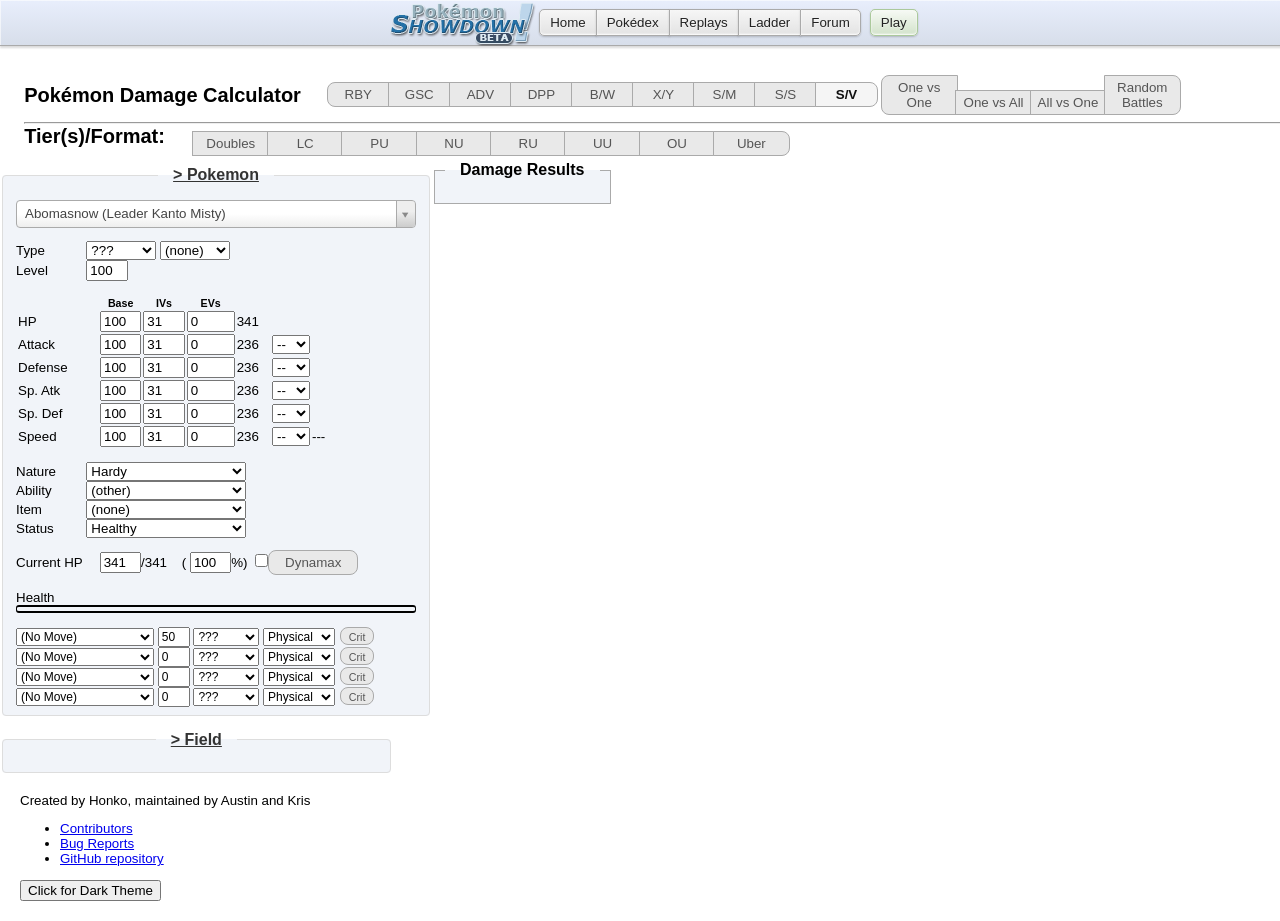
<file: honkalculate.template.html>
<!DOCTYPE html>
<html lang="en">

<head>
    <meta charset="UTF-8" />
    <title>Pok&eacute;mon Damage Calculator</title>
    <link type="text/css" rel="stylesheet" href="./css/vendor/bootstrap.css" />
    <link type="text/css" rel="stylesheet" href="https://cdn.datatables.net/1.10.4/css/jquery.dataTables.min.css" />
    <link type="text/css" rel="stylesheet" href="https://cdn.datatables.net/colvis/1.1.1/css/dataTables.colVis.css" />
    <link type="text/css" rel="stylesheet" href="./js/vendor/select2/select2.css" />
    <link type="text/css" rel="stylesheet" href="./css/main.css?" />
    <link type="text/css" rel="stylesheet" href="./css/dark-theme.css" id="dark-theme-styles">
    <!-- Global site tag (gtag.js) - Google Analytics -->
    <script async src="https://www.googletagmanager.com/gtag/js?id=UA-26211653-3"></script>
    <script>
        window.dataLayer = window.dataLayer || [];
        function gtag(){dataLayer.push(arguments);}
        gtag('js', new Date());

        gtag('config', 'UA-26211653-3');

        window.onerror = function(err, uri, line) {
            gtag('event', 'exception', {'description': uri + ':' + line + ': ' + err});
            return false;
        };
    </script>
        <!-- Immediately loads the dark theme in order to reduce FOIT -->
        <script>
            /*
            * localStorage will only store strings
            * This means that if it has the value 'false',
            * It will be truey and incorrectly cause the
            * dark theme to load.
            */
            if (localStorage.getItem('darkTheme') !== 'true') {
                document.getElementById('dark-theme-styles').disabled = true;
            }
        </script>
</head>

<body class="dark-theme">

<div class="header"><div class="header-inner">
    <ul class="nav">
        <li><a class="button nav-first" href="//pokemonshowdown.com"><img src="./img/pokemonshowdownbeta.png" alt="Pok&eacute;mon Showdown! (beta)" /> Home</a></li>
        <li><a class="button" href="//dex.pokemonshowdown.com">Pok&eacute;dex</a></li>
        <li><a class="button" href="//replay.pokemonshowdown.com/">Replays</a></li>
        <li><a class="button" href="//pokemonshowdown.com/ladder/">Ladder</a></li>
        <li><a class="button nav-last" href="//pokemonshowdown.com/forums/">Forum</a></li>
    </ul>
    <ul class="nav nav-play">
        <li><a class="button greenbutton nav-first nav-last" href="//play.pokemonshowdown.com/">Play</a></li>
    </ul>
    <div style="clear:both"></div>
</div></div>
<div class="wrapper">

    <div>
        <span class="title-text">Pok&eacute;mon Damage Calculator</span>
        <span class="genSelection" aria-labelledby="selectGenInstruction" role="radiogroup" title="Select the generation.">
            <input class="gen visually-hidden" type="radio" name="gen" value="1" id="gen1" /><label class="btn btn-small btn-left" for="gen1">RBY</label>
            <input class="gen visually-hidden" type="radio" name="gen" value="2" id="gen2" /><label class="btn btn-small btn-mid" for="gen2">GSC</label>
            <input class="gen visually-hidden" type="radio" name="gen" value="3" id="gen3" /><label class="btn btn-small btn-mid" for="gen3">ADV</label>
            <input class="gen visually-hidden" type="radio" name="gen" value="4" id="gen4" /><label class="btn btn-small btn-mid" for="gen4">DPP</label>
            <input class="gen visually-hidden" type="radio" name="gen" value="5" id="gen5" /><label class="btn btn-small btn-mid" for="gen5">B/W</label>
            <input class="gen visually-hidden" type="radio" name="gen" value="6" id="gen6" /><label class="btn btn-small btn-mid" for="gen6">X/Y</label>
            <input class="gen visually-hidden" type="radio" name="gen" value="7" id="gen7" /><label class="btn btn-small btn-mid" for="gen7">S/M</label>
			   <input class="gen visually-hidden" type="radio" name="gen" value="8" id="gen8" /><label class="btn btn-small btn-mid" for="gen8">S/S</label>
			   <input class="gen visually-hidden" type="radio" name="gen" value="9" id="gen9" checked="checked" /><label class="btn btn-small btn-right gen-specific g9" for="gen9">S/V</label>
        </span>
        <span class="modeSelection" aria-labelledby="selectModeInstruction" role="radiogroup" title="Select the calculator's mode of function.">
            <input class="mode visually-hidden" type="radio" name="mode" id="one-vs-one" /><label class="btn btn-left" for="one-vs-one">One vs One</label>
            <input class="mode visually-hidden" type="radio" name="mode" id="one-vs-all" /><label class="btn btn-mid" for="one-vs-all">One vs All</label>
            <input class="mode visually-hidden" type="radio" name="mode" id="all-vs-one" /><label class="btn btn-mid" for="all-vs-one">All vs One</label>
            <input class="mode visually-hidden" type="radio" name="mode" id="randoms" /><label class="btn btn-right" for="randoms">Random Battles</label>
        </span>
    </div>
    <hr />
    <div>
        <span class="title-text">Tier(s)/Format: </span>
        <span class="tiers" title="Select the tier(s)/format.">
            <input class="visually-hidden" type="radio" name="tier" id="VGC17" /><label class="btn btn-left gen-specific g7" for="VGC19">VGC 19</label>
            <input class="visually-hidden" type="radio" name="tier" id="Doubles" /><label class="btn btn-mid gen-specific g5 g6 g7 g8 g9" for="Doubles">Doubles</label>
            <input class="visually-hidden" type="radio" name="tier" id="LC" /><label class="btn btn-mid gen-specific g4 g5 g6 g7 g8 g9" for="LC">LC</label>
            <input class="visually-hidden" type="checkbox" name="tier" id="PU" /><label class="btn btn-mid gen-specific g6 g7 g8 g9" for="PU">PU</label>
            <input class="visually-hidden" type="checkbox" name="tier" id="NU" /><label class="btn btn-mid gen-specific g3 g4 g5 g6 g7 g8 g9" for="NU">NU</label>
            <input class="visually-hidden" type="checkbox" name="tier" id="RU" /><label class="btn btn-mid gen-specific g5 g6 g7 g8 g9" for="RU">RU</label>
            <input class="visually-hidden" type="checkbox" name="tier" id="UU" /><label class="btn btn-mid" for="UU">UU</label>
            <input class="visually-hidden" type="checkbox" name="tier" id="OU" /><label class="btn btn-mid" for="OU">OU</label>
            <input class="visually-hidden" type="checkbox" name="tier" id="Uber" /><label class="btn btn-right" for="Uber">Uber</label>
    </span>
    </div>

</div>

    <div class="panel-group" id="accordion">
        <fieldset class="panel panel-default poke-info" id="p1">
            <legend class="panel-heading panel-title">
                <a data-toggle="collapse" data-parent="#accordion" href="#collapseOne" class="collapsible-link">> Pokemon</a>
            </legend>
            <div id="collapseOne" class="panel-collapse collapse in">
                <div class="panel-body">
                    <input type="text" class="set-selector" />
                    <div class="info-group top">
                        <div>
                            <label>Type</label>
                            <select class="type1 terrain-trigger"></select>
                            <select class="type2 terrain-trigger"></select>
                        </div>
                        <div class="hide">
                            <label>Forme</label>
                            <select class="forme calc-trigger"></select>
                        </div>
                        <div class="hide">
                            <label>Gender</label>
                            <select class="gender calc-trigger"><option></option><option selected="selected">Male</option><option>Female</option></select>
                        </div>
                        <div>
                            <label>Level</label>
                            <input class="level" value="100" />
                        </div>
                        <div class="hide">
                            <label>Weight (kg)</label>
                            <input class="weight" value="10.0" />
                        </div>
                    </div>
                    <div class="info-group">
                        <table>
                            <tr>
                                <th></th>
                                <th>Base</th>
                                <th class="gen-specific g3 g4 g5 g6 g7 g8 g9">IVs</th>
                                <th class="gen-specific g3 g4 g5 g6 g7 g8 g9">EVs</th>
                                <th class="gen-specific g1 g2 hide">DVs</th>
                                <th></th>
                                <th></th>
                            </tr>
                            <tr class="hp">
                                <td>
                                    <label>HP</label>
                                </td>
                                <td>
                                    <input class="base" value="100" />
                                </td>
                                <td class="gen-specific g3 g4 g5 g6 g7 g8 g9">
                                    <input class="ivs" value="31" />
                                </td>
                                <td class="gen-specific g3 g4 g5 g6 g7 g8 g9">
                                    <input class="evs" type="number" min="0" max="252" step="4" value="0" />
                                </td>
                                <td class="gen-specific g1 g2 hide">
                                    <input class="dvs" value="15" disabled="disabled" />
                                </td>
                                <td><span class="total">341</span>
                                </td>
                                <td></td>
                            </tr>
                            <tr class="at">
                                <td>
                                    <label>Attack</label>
                                </td>
                                <td>
                                    <input class="base" value="100" />
                                </td>
                                <td class="gen-specific g3 g4 g5 g6 g7 g8 g9">
                                    <input class="ivs" value="31" />
                                </td>
                                <td class="gen-specific g3 g4 g5 g6 g7 g8 g9">
                                    <input class="evs" type="number" min="0" max="252" step="4" value="0" />
                                </td>
                                <td class="gen-specific g1 g2 hide">
                                    <input class="dvs" value="15" />
                                </td>
                                <td><span class="total">236</span>
                                </td>
                                <td>
                                    <select class="boost">
                                        <option value="6">+6</option>
                                        <option value="5">+5</option>
                                        <option value="4">+4</option>
                                        <option value="3">+3</option>
                                        <option value="2">+2</option>
                                        <option value="1">+1</option>
                                        <option value="0" selected="selected">--</option>
                                        <option value="-1">-1</option>
                                        <option value="-2">-2</option>
                                        <option value="-3">-3</option>
                                        <option value="-4">-4</option>
                                        <option value="-5">-5</option>
                                        <option value="-6">-6</option>
                                    </select>
                                </td>
                            </tr>
                            <tr class="df">
                                <td>
                                    <label>Defense</label>
                                </td>
                                <td>
                                    <input class="base" value="100" />
                                </td>
                                <td class="gen-specific g3 g4 g5 g6 g7 g8 g9">
                                    <input class="ivs" value="31" />
                                </td>
                                <td class="gen-specific g3 g4 g5 g6 g7 g8 g9">
                                    <input class="evs" type="number" min="0" max="252" step="4" value="0" />
                                </td>
                                <td class="gen-specific g1 g2 hide">
                                    <input class="dvs" value="15" />
                                </td>
                                <td><span class="total">236</span>
                                </td>
                                <td>
                                    <select class="boost">
                                        <option value="6">+6</option>
                                        <option value="5">+5</option>
                                        <option value="4">+4</option>
                                        <option value="3">+3</option>
                                        <option value="2">+2</option>
                                        <option value="1">+1</option>
                                        <option value="0" selected="selected">--</option>
                                        <option value="-1">-1</option>
                                        <option value="-2">-2</option>
                                        <option value="-3">-3</option>
                                        <option value="-4">-4</option>
                                        <option value="-5">-5</option>
                                        <option value="-6">-6</option>
                                    </select>
                                </td>
                            </tr>
                            <tr class="sa gen-specific g2 g3 g4 g5 g6 g7 g8 g9">
                                <td>
                                    <label>Sp. Atk</label>
                                </td>
                                <td>
                                    <input class="base" value="100" />
                                </td>
                                <td class="gen-specific g3 g4 g5 g6 g7 g8 g9">
                                    <input class="ivs" value="31" />
                                </td>
                                <td class="gen-specific g3 g4 g5 g6 g7 g8 g9">
                                    <input class="evs" type="number" min="0" max="252" step="4" value="0" />
                                </td>
                                <td class="gen-specific g1 g2 hide">
                                    <input class="dvs" value="15" />
                                </td>
                                <td><span class="total">236</span>
                                </td>
                                <td>
                                    <select class="boost">
                                        <option value="6">+6</option>
                                        <option value="5">+5</option>
                                        <option value="4">+4</option>
                                        <option value="3">+3</option>
                                        <option value="2">+2</option>
                                        <option value="1">+1</option>
                                        <option value="0" selected="selected">--</option>
                                        <option value="-1">-1</option>
                                        <option value="-2">-2</option>
                                        <option value="-3">-3</option>
                                        <option value="-4">-4</option>
                                        <option value="-5">-5</option>
                                        <option value="-6">-6</option>
                                    </select>
                                </td>
                            </tr>
                            <tr class="sd gen-specific g2 g3 g4 g5 g6 g7 g8 g9">
                                <td>
                                    <label>Sp. Def</label>
                                </td>
                                <td>
                                    <input class="base" value="100" />
                                </td>
                                <td class="gen-specific g3 g4 g5 g6 g7 g8 g9">
                                    <input class="ivs" value="31" />
                                </td>
                                <td class="gen-specific g3 g4 g5 g6 g7 g8 g9">
                                    <input class="evs" type="number" min="0" max="252" step="4" value="0" />
                                </td>
                                <td class="gen-specific g1 g2 hide">
                                    <input class="dvs" value="15" disabled="disabled" />
                                </td>
                                <td><span class="total">236</span>
                                </td>
                                <td>
                                    <select class="boost">
                                        <option value="6">+6</option>
                                        <option value="5">+5</option>
                                        <option value="4">+4</option>
                                        <option value="3">+3</option>
                                        <option value="2">+2</option>
                                        <option value="1">+1</option>
                                        <option value="0" selected="selected">--</option>
                                        <option value="-1">-1</option>
                                        <option value="-2">-2</option>
                                        <option value="-3">-3</option>
                                        <option value="-4">-4</option>
                                        <option value="-5">-5</option>
                                        <option value="-6">-6</option>
                                    </select>
                                </td>
                            </tr>
                            <tr class="sl gen-specific g1 hide">
                                <td>
                                    <label>Special</label>
                                </td>
                                <td>
                                    <input class="base" value="100" />
                                </td>
                                <td>
                                    <input class="dvs" value="15" />
                                </td>
                                <td><span class="total">236</span>
                                </td>
                                <td>
                                    <select class="boost">
                                        <option value="6">+6</option>
                                        <option value="5">+5</option>
                                        <option value="4">+4</option>
                                        <option value="3">+3</option>
                                        <option value="2">+2</option>
                                        <option value="1">+1</option>
                                        <option value="0" selected="selected">--</option>
                                        <option value="-1">-1</option>
                                        <option value="-2">-2</option>
                                        <option value="-3">-3</option>
                                        <option value="-4">-4</option>
                                        <option value="-5">-5</option>
                                        <option value="-6">-6</option>
                                    </select>
                                </td>
                            </tr>
                            <tr class="sp">
                                <td>
                                    <label>Speed</label>
                                </td>
                                <td>
                                    <input class="base" value="100" />
                                </td>
                                <td class="gen-specific g3 g4 g5 g6 g7 g8 g9">
                                    <input class="ivs" value="31" />
                                </td>
                                <td class="gen-specific g3 g4 g5 g6 g7 g8 g9">
                                    <input class="evs" type="number" min="0" max="252" step="4" value="0" />
                                </td>
                                <td class="gen-specific g1 g2 hide">
                                    <input class="dvs" value="15" />
                                </td>
                                <td><span class="total">236</span>
                                </td>
                                <td>
                                    <select class="boost">
                                        <option value="6">+6</option>
                                        <option value="5">+5</option>
                                        <option value="4">+4</option>
                                        <option value="3">+3</option>
                                        <option value="2">+2</option>
                                        <option value="1">+1</option>
                                        <option value="0" selected="selected">--</option>
                                        <option value="-1">-1</option>
                                        <option value="-2">-2</option>
                                        <option value="-3">-3</option>
                                        <option value="-4">-4</option>
                                        <option value="-5">-5</option>
                                        <option value="-6">-6</option>
                                    </select>
                                </td>
                                <td><span class="totalMod">---</span>
                                </td>
                            </tr>
                        </table>
                    </div>
                    <div class="info-group info-selectors">
                        <div class="gen-specific g3 g4 g5 g6 g7 g8 g9">
                            <label>Nature</label>
                            <select class="nature">
                                <option value="Adamant">Adamant (+Atk, -SpA)</option>
                                <option value="Bashful">Bashful</option>
                                <option value="Bold">Bold (+Def, -Atk)</option>
                                <option value="Brave">Brave (+Atk, -Spe)</option>
                                <option value="Calm">Calm (+SpD, -Atk)</option>
                                <option value="Careful">Careful (+SpD, -SpA)</option>
                                <option value="Docile">Docile</option>
                                <option value="Gentle">Gentle (+SpD, -Def)</option>
                                <option value="Hardy" selected="selected">Hardy</option>
                                <option value="Hasty">Hasty (+Spe, -Def)</option>
                                <option value="Impish">Impish (+Def, -SpA)</option>
                                <option value="Jolly">Jolly (+Spe, -SpA)</option>
                                <option value="Lax">Lax (+Def, -SpD)</option>
                                <option value="Lonely">Lonely (+Atk, -Def)</option>
                                <option value="Mild">Mild (+SpA, -Def)</option>
                                <option value="Modest">Modest (+SpA, -Atk)</option>
                                <option value="Naive">Naive (+Spe, -SpD)</option>
                                <option value="Naughty">Naughty (+Atk, -SpD)</option>
                                <option value="Quiet">Quiet (+SpA, -Spe)</option>
                                <option value="Quirky">Quirky</option>
                                <option value="Rash">Rash (+SpA, -SpD)</option>
                                <option value="Relaxed">Relaxed (+Def, -Spe)</option>
                                <option value="Sassy">Sassy (+SpD, -Spe)</option>
                                <option value="Serious">Serious</option>
                                <option value="Timid">Timid (+Spe, -Atk)</option>
                            </select>
                        </div>
                        <div class="gen-specific g3 g4 g5 g6 g7 g8 g9">
                            <label>Ability</label>
                            <select class="ability terrain-trigger"></select>
                            <input hidden type="checkbox" title= "Is this ability active?" class="abilityToggle">
									 <select hidden aria-label="Allies fainted" class="alliesFainted calc-trigger">
										  <option value="0">Zero allies fainted</option>
										  <option value="1">One ally fainted</option>
										  <option value="2">Two allies fainted</option>
										  <option value="3">Three allies fainted</option>
										  <option value="4">Four allies fainted</option>
										  <option value="5">Five allies fainted</option>
									 </select>
                        </div>
                        <div class="gen-specific g2 g3 g4 g5 g6 g7 g8 g9">
                            <label>Item</label>
                            <select class="item terrain-trigger"></select>
                        </div>
                        <div>
                            <label>Status</label>
                            <select class="status">
                                <option value="Healthy">Healthy</option>
                                <option value="Poisoned">Poisoned</option>
                                <option value="Badly Poisoned">Badly Poisoned</option>
                                <option value="Burned">Burned</option>
                                <option value="Paralyzed">Paralyzed</option>
                                <option value="Asleep">Asleep</option>
                                <option value="Frozen">Frozen</option>
                            </select>
                            <select class="toxic-counter hide">
                                <option value="1">1/16</option>
                                <option value="2">2/16</option>
                                <option value="3">3/16</option>
                                <option value="4">4/16</option>
                                <option value="5">5/16</option>
                                <option value="6">6/16</option>
                                <option value="7">7/16</option>
                                <option value="8">8/16</option>
                                <option value="9">9/16</option>
                                <option value="10">10/16</option>
                                <option value="11">11/16</option>
                                <option value="12">12/16</option>
                                <option value="13">13/16</option>
                                <option value="14">14/16</option>
                                <option value="15">15/16</option>
                            </select>
                        </div>
                    </div>
                    <div class="info-group">
                        <label>Current HP</label>
                        <input class="current-hp" value="341" />/<span class="max-hp">341</span> (
                        <input class="percent-hp" value="100" />%)
						 <input class="max calc-trigger btn-input" type="checkbox" id="maxL" /><label class="btn btn-wide gen-specific g8 g9" for="maxL" title="Use the corresponding Max Move?">Dynamax</label>
                        <br />
                        <br />
                        Health <div class="hpbar"></div>
                    </div>
                    <div class="move1">
                        <select class="move-selector small-select"></select>
                        <input class="move-bp" value="50" />
                        <select class="move-type"></select>
                        <select class="move-cat gen-specific g4 g5 g6 g7 g8 g9">
                            <option value="Physical">Physical</option>
                            <option value="Special">Special</option>
                        </select>
                        <input class="move-crit visually-hidden" type="checkbox" id="critL1" />
                        <label class="btn crit-btn" for="critL1" title="Force this attack to be a critical hit?">Crit</label>
                        <input class="move-z visually-hidden" type="checkbox" id="zL1"/>
                        <label class="btn z-btn gen-specific g7" for="zL1" title="Make this attack a Z-move?">Z</label>
                        <select class="move-hits hide">
                            <option value="2">2 hits</option>
                            <option value="3">3 hits</option>
                            <option value="4">4 hits</option>
                            <option value="5">5 hits</option>
                        </select>
                        <select class="stat-drops calc-trigger hide" title="How many times was this move used in a row?">>
                            <option value="1">Once</option>
                            <option value="2">Twice</option>
                            <option value="3">3 times</option>
                            <option value="4">4 times</option>
                            <option value="5">5 times</option>
                        </select>
                        <select class="metronome calc-trigger hide" title="How many times was this move successfully and consecutively used while holding Metronome before this turn?">
                            <option value="0">Never</option>
                            <option value="1">Once</option>
                            <option value="2">Twice</option>
                            <option value="3">3 times</option>
                            <option value="4">4 times</option>
                            <option value="5">5 times</option>
                        </select>
                    </div>
                    <div class="move2">
                        <select class="move-selector small-select"></select>
                        <input class="move-bp" value="0" />
                        <select class="move-type"></select>
                        <select class="move-cat gen-specific g4 g5 g6 g7 g8 g9">
                            <option value="Physical">Physical</option>
                            <option value="Special">Special</option>
                        </select>
                        <input class="move-crit visually-hidden" type="checkbox" id="critL2" />
                        <label class="btn crit-btn" for="critL2" title="Force this attack to be a critical hit?">Crit</label>
                        <input class="move-z visually-hidden" type="checkbox" id="zL2"/>
                        <label class="btn z-btn gen-specific g7" for="zL2" title="Make this attack a Z-move?">Z</label>
                        <select class="move-hits hide">
                            <option value="2">2 hits</option>
                            <option value="3">3 hits</option>
                            <option value="4">4 hits</option>
                            <option value="5">5 hits</option>
                        </select>
                        <select class="stat-drops calc-trigger hide" title="How many times was this move used in a row?">>
                            <option value="1">Once</option>
                            <option value="2">Twice</option>
                            <option value="3">3 times</option>
                            <option value="4">4 times</option>
                            <option value="5">5 times</option>
                        </select>
                        <select class="metronome calc-trigger hide" title="How many times was this move successfully and consecutively used while holding Metronome before this turn?">
                            <option value="0">Never</option>
                            <option value="1">Once</option>
                            <option value="2">Twice</option>
                            <option value="3">3 times</option>
                            <option value="4">4 times</option>
                            <option value="5">5 times</option>
                        </select>
                    </div>
                    <div class="move3">
                        <select class="move-selector small-select"></select>
                        <input class="move-bp" value="0" />
                        <select class="move-type"></select>
                        <select class="move-cat gen-specific g4 g5 g6 g7 g8 g9">
                            <option value="Physical">Physical</option>
                            <option value="Special">Special</option>
                        </select>
                        <input class="move-crit visually-hidden" type="checkbox" id="critL3" />
                        <label class="btn crit-btn" for="critL3" title="Force this attack to be a critical hit?">Crit</label>
                        <input class="move-z visually-hidden" type="checkbox" id="zL3"/>
                        <label class="btn z-btn gen-specific g7" for="zL3" title="Make this attack a Z-move?">Z</label>
                        <select class="move-hits hide">
                            <option value="2">2 hits</option>
                            <option value="3">3 hits</option>
                            <option value="4">4 hits</option>
                            <option value="5">5 hits</option>
                        </select>
                        <select class="stat-drops calc-trigger hide" title="How many times was this move used in a row?">>
                            <option value="1">Once</option>
                            <option value="2">Twice</option>
                            <option value="3">3 times</option>
                            <option value="4">4 times</option>
                            <option value="5">5 times</option>
                        </select>
                        <select class="metronome calc-trigger hide" title="How many times was this move successfully and consecutively used while holding Metronome before this turn?">
                            <option value="0">Never</option>
                            <option value="1">Once</option>
                            <option value="2">Twice</option>
                            <option value="3">3 times</option>
                            <option value="4">4 times</option>
                            <option value="5">5 times</option>
                        </select>
                    </div>
                    <div class="move4">
                        <select class="move-selector small-select"></select>
                        <input class="move-bp" value="0" />
                        <select class="move-type"></select>
                        <select class="move-cat gen-specific g4 g5 g6 g7 g8 g9">
                            <option value="Physical">Physical</option>
                            <option value="Special">Special</option>
                        </select>
                        <input class="move-crit visually-hidden" type="checkbox" id="critL4" />
                        <label class="btn crit-btn" for="critL4" title="Force this attack to be a critical hit?">Crit</label>
                        <input class="move-z visually-hidden" type="checkbox" id="zL4"/>
                        <label class="btn z-btn gen-specific g7" for="zL4" title="Make this attack a Z-move?">Z</label>
                        <select class="move-hits hide">
                            <option value="2">2 hits</option>
                            <option value="3">3 hits</option>
                            <option value="4">4 hits</option>
                            <option value="5">5 hits</option>
                        </select>
                        <select class="stat-drops calc-trigger hide" title="How many times was this move used in a row?">>
                          <option value="1">Once</option>
                          <option value="2">Twice</option>
                          <option value="3">3 times</option>
                          <option value="4">4 times</option>
                          <option value="5">5 times</option>
                        </select>
                        <select class="metronome calc-trigger hide" title="How many times was this move successfully and consecutively used while holding Metronome before this turn?">
                            <option value="0">Never</option>
                            <option value="1">Once</option>
                            <option value="2">Twice</option>
                            <option value="3">3 times</option>
                            <option value="4">4 times</option>
                            <option value="5">5 times</option>
                        </select>
                    </div>
                </div>
            </div>
        </fieldset>
        <fieldset class="panel panel-default field-info">
            <legend class="panel-heading panel-title">
                <a data-toggle="collapse" data-parent="#accordion" href="#collapseTwo" class="collapsible-link">> Field</a>
            </legend>
            <div id="collapseTwo" class="panel-collapse collapse">
                <div class="panel-body">
                    <div class="gen-specific g3 g4 g5 g6 g7 g8 g9" style="width: 10.6em; margin: 0 auto 5px;" title="Select the battle format.">
                        <input class="visually-hidden" type="radio" name="format" value="Singles" id="singles-format" />
                        <label class="btn btn-left" for="singles-format">Singles</label>
                        <input class="visually-hidden" type="radio" name="format" value="Doubles" id="doubles-format" />
                        <label class="btn btn-right" for="doubles-format">Doubles</label>
                    </div>
                    <div class="gen-specific g6 g7 g8 g9" title="Select the current terrain.">
                        <input class="visually-hidden terrain-trigger calc-trigger" type="checkbox" name="terrain" value="Electric" id="electric" /><label class="btn btn-xxxwide btn-left" for="electric">Electric Terrain</label>
                        <input class="visually-hidden terrain-trigger calc-trigger" type="checkbox" name="terrain" value="Grassy" id="grassy" /><label class="btn btn-xxxwide btn-mid" for="grassy">Grassy Terrain</label>
                        <input class="visually-hidden terrain-trigger calc-trigger" type="checkbox" name="terrain" value="Misty" id="misty" /><label class="btn btn-xxxwide btn-right" for="misty">Misty Terrain</label>
                    </div>
                    <div class="gen-specific g7 g8 g9" title="Select the current terrain.">
                        <input class="visually-hidden terrain-trigger calc-trigger" type="checkbox" name="terrain" value="Psychic" id="psychic" /><label class="btn btn-xxxwide btn-mid" for="psychic">Psychic Terrain</label>
                    </div>
						  <div aria-labelledby="selectRuinInstruction" class="gen-specific g9 format-specific doubles" role="group" style="margin: 5px auto auto;" title="Select the ruin abilities from other Pok&eacute;mon on the field.">
								<span class="visually-hidden" id="selectRuinInstruction">Select the active Ruin abilities from other Poke&eacute;mon on the field.</span>
								<input class="visually-hidden calc-trigger" type="checkbox" name="ruin" value="Beads" id="beads" />
								<label class="btn btn-xxxwide btn-left" for="beads">Beads of Ruin</label>
								<input class="visually-hidden calc-trigger" type="checkbox" name="ruin" value="Tablets" id="tablets" />
								<label class="btn btn-xxxwide btn-mid" for="tablets">Tablets of Ruin</label>
								<input class="visually-hidden calc-trigger" type="checkbox" name="ruin" value="Sword" id="sword" />
								<label class="btn btn-xxxwide btn-right" for="sword">Sword of Ruin</label>
								<input class="visually-hidden calc-trigger" type="checkbox" name="ruin" value="Vessel" id="vessel" />
								<label class="btn btn-xxxwide btn-mid" for="vessel">Vessel of Ruin</label>
						  </div>
                    <hr class="gen-specific g6 g7 g8 g9" />
                    <div class="gen-specific g3 g4 g5 g6 g7 g8 g9" style="width: 22.2em; margin: 5px auto;" title="Select the current weather condition.">
                        <input class="visually-hidden" type="radio" name="weather" value="" id="clear" checked="checked" />
                        <label class="btn btn-small btn-left" for="clear">None</label>
                        <input class="visually-hidden" type="radio" name="weather" value="Sun" id="sun" />
                        <label class="btn btn-small btn-mid" for="sun">Sun</label>
                        <input class="visually-hidden" type="radio" name="weather" value="Rain" id="rain" />
                        <label class="btn btn-small btn-mid" for="rain">Rain</label>
                        <input class="visually-hidden" type="radio" name="weather" value="Sand" id="sand" />
                        <label class="btn btn-small btn-mid" for="sand">Sand</label>
                        <input class="visually-hidden" type="radio" name="weather" value="Hail" id="hail" />
                        <label class="btn btn-small btn-right" for="hail">Hail</label>
                    </div>
                    <div class="gen-specific g6 g7 g8 g9" title="Select the current weather condition.">
                        <input class="visually-hidden" type="radio" name="weather" value="Harsh Sunshine" id="harsh-sunshine" />
                        <label class="btn btn-xxxwide btn-left" for="harsh-sunshine">Harsh Sunshine</label>
                        <input class="visually-hidden" type="radio" name="weather" value="Heavy Rain" id="heavy-rain" />
                        <label class="btn btn-xxxwide btn-mid" for="heavy-rain">Heavy Rain</label>
                        <input class="visually-hidden" type="radio" name="weather" value="Strong Winds" id="strong-winds" />
                        <label class="btn btn-xxxwide btn-right" for="strong-winds">Strong Winds</label>
                    </div>
                    <div class="gen-specific g2 hide" style="width: 17.8em; margin: 0 auto 5px;" title="Select the current weather condition.">
                        <input class="visually-hidden" type="radio" name="gscWeather" value="" id="gscClear" checked="checked" />
                        <label class="btn btn-small btn-left" for="gscClear">None</label>
                        <input class="visually-hidden" type="radio" name="gscWeather" value="Sun" id="gscSun" />
                        <label class="btn btn-small btn-mid" for="gscSun">Sun</label>
                        <input class="visually-hidden" type="radio" name="gscWeather" value="Rain" id="gscRain" />
                        <label class="btn btn-small btn-mid" for="gscRain">Rain</label>
                        <input class="visually-hidden" type="radio" name="gscWeather" value="Sand" id="gscSand" />
                        <label class="btn btn-small btn-right" for="gscSand">Sand</label>
                    </div>
                    <div class="gen-specific g4 g5 g6 g7 g8 g9" style="width: 5.3em; margin: 5px auto;" title="Is gravity in effect?">
                        <input class="visually-hidden" type="checkbox" id="gravity" />
                        <label class="btn" for="gravity">Gravity</label>
                    </div>
                    <hr class="gen-specific g2 g3 g4 g5 g6 g7 g8 g9" />
                    <div class="btn-group gen-specific g4 g5 g6 g7 g8">
                        <div class="left" title="Is Stealth Rock affecting this side of the field?">
                            <input class="visually-hidden" type="checkbox" id="srL" />
                            <label class="btn btn-xwide" for="srL">Stealth Rock</label>
                        </div>
                        <div class="right" title="Is Stealth Rock affecting this side of the field?">
                            <input class="visually-hidden" type="checkbox" id="srR" />
                            <label class="btn btn-xwide" for="srR">Stealth Rock</label>
                        </div>
                    </div>
						 <div class="btn-group gen-specific g8 g9">
                        <div class="left" title="Is Steelsurge affecting this side of the field?">
                            <input class="visually-hidden" type="checkbox" id="steelsurgeL" />
                            <label class="btn btn-xwide" for="steelsurgeL">Steelsurge</label>
                        </div>
                        <div class="right" title="Is Steelsurge affecting this side of the field?">
                            <input class="visually-hidden" type="checkbox" id="steelsurgeR" />
                            <label class="btn btn-xwide" for="steelsurgeR">Steelsurge</label>
                        </div>
                    </div>
                    <div class="btn-group gen-specific g3 g4 g5 g6 g7 g8 g9">
                        <div class="left" title="Are there Spikes on this side of the field?">
                            <input class="visually-hidden" type="radio" name="spikesL" value="0" id="spikesL0" checked="checked" />
                            <label class="btn btn-xsmall btn-left" for="spikesL0">0</label>
                            <input class="visually-hidden" type="radio" name="spikesL" value="1" id="spikesL1" />
                            <label class="btn btn-xsmall btn-mid" for="spikesL1">1</label>
                            <input class="visually-hidden" type="radio" name="spikesL" value="2" id="spikesL2" />
                            <label class="btn btn-xsmall btn-mid" for="spikesL2">2</label>
                            <input class="visually-hidden" type="radio" name="spikesL" value="3" id="spikesL3" />
                            <label class="btn btn-wide btn-right" for="spikesL3">3 Spikes</label>
                        </div>
                        <div class="right" title="Are there Spikes on this side of the field?">
                            <input class="visually-hidden" type="radio" name="spikesR" value="3" id="spikesR3" />
                            <label class="btn btn-wide btn-left" for="spikesR3">3 Spikes</label>
                            <input class="visually-hidden" type="radio" name="spikesR" value="2" id="spikesR2" />
                            <label class="btn btn-xsmall btn-mid" for="spikesR2">2</label>
                            <input class="visually-hidden" type="radio" name="spikesR" value="1" id="spikesR1" />
                            <label class="btn btn-xsmall btn-mid" for="spikesR1">1</label>
                            <input class="visually-hidden" type="radio" name="spikesR" value="0" id="spikesR0" checked="checked" />
                            <label class="btn btn-xsmall btn-right" for="spikesR0">0</label>
                        </div>
                    </div>
                    <div class="btn-group gen-specific g2">
                        <div class="left" title="Are there Spikes on this side of the field?">
                            <input class="visually-hidden" type="checkbox" id="gscSpikesL" />
                            <label class="btn" for="gscSpikesL">Spikes</label>
                        </div>
                        <div class="right" title="Are there Spikes on this side of the field?">
                            <input class="visually-hidden" type="checkbox" id="gscSpikesR" />
                            <label class="btn" for="gscSpikesR">Spikes</label>
                        </div>
                    </div>
                    <div class="btn-group">
                        <div class="left" title="Is this Pok&eacute;mon protected by Reflect and/or Light Screen?">
                            <input class="visually-hidden" type="checkbox" id="reflectL" />
                            <label class="btn btn-left" for="reflectL">Reflect</label>
                            <input class="visually-hidden" type="checkbox" id="lightScreenL" />
                            <label class="btn btn-xwide btn-right" for="lightScreenL">Light Screen</label>
                        </div>
                        <div class="right" title="Is this Pok&eacute;mon protected by Reflect and/or Light Screen?">
                            <input class="visually-hidden" type="checkbox" id="lightScreenR" />
                            <label class="btn btn-xwide btn-left" for="lightScreenR">Light Screen</label>
                            <input class="visually-hidden" type="checkbox" id="reflectR" />
                            <label class="btn btn-right" for="reflectR">Reflect</label>
                        </div>
                    </div>
                    <div class="btn-group gen-specific g2 g3 g4 g5 g6 g7 g8 g9">
                        <div class="left" title="Is this Pok&eacute;mon protected?">
                            <input class="visually-hidden" type="checkbox" id="protectL" />
                            <label class="btn btn-wide" for="protectL">Protect</label>
                        </div>
                        <div class="right" title="Is this Pok&eacute;mon protected?">
                            <input class="visually-hidden" type="checkbox" id="protectR" />
                            <label class="btn btn-wide" for="protectR">Protect</label>
                        </div>
                    </div>
                    <div class="btn-group">
                        <div class="left" title="Has this Pok&eacute;mon been affected by Leech Seed?">
                            <input class="visually-hidden" type="checkbox" id="leechSeedL" />
                            <label class="btn btn-wide" for="leechSeedL">Leech Seed</label>
                        </div>
                        <div class="right" title="Has this Pok&eacute;mon been affected by Leech Seed?">
                            <input class="visually-hidden" type="checkbox" id="leechSeedR" />
                            <label class="btn btn-wide" for="leechSeedR">Leech Seed</label>
                        </div>
                    </div>
                    <div class="btn-group gen-specific g2 g3 g4 g5 g6 g7 g8 g9">
                        <div class="left" title="Has this Pok&eacute;mon been revealed with Foresight or Odor Sleuth?">
                            <input class="visually-hidden" type="checkbox" id="foresightL" />
                            <label class="btn btn-wide" for="foresightL">Foresight</label>
                        </div>
                        <div class="right" title="Has this Pok&eacute;mon been revealed with Foresight or Odor Sleuth?">
                            <input class="visually-hidden" type="checkbox" id="foresightR" />
                            <label class="btn btn-wide" for="foresightR">Foresight</label>
                        </div>
                    </div>
                    <div class="btn-group gen-specific g3 g4 g5 g6 g7 g8 g9">
                        <div class="left" title="Has this Pok&eacute;mon's power been boosted by an ally's Helping Hand?">
                            <input class="visually-hidden" type="checkbox" id="helpingHandL" />
                            <label class="btn btn-xxwide" for="helpingHandL">Helping Hand</label>
                        </div>
                        <div class="right" title="Has this Pok&eacute;mon's power been boosted by an ally's Helping Hand?">
                            <input class="visually-hidden" type="checkbox" id="helpingHandR" />
                            <label class="btn btn-xxwide" for="helpingHandR">Helping Hand</label>
                        </div>
                    </div>
                    <div class="btn-group gen-specific g4 g5 g6 g7 g8 g9">
                        <div class="left" title="Has this Pok&eacute;mon's speed been boosted by Tailwind?">
                            <input class="visually-hidden" type="checkbox" id="tailwindL" />
                            <label class="btn btn-xxwide" for="tailwindL">Tailwind</label>
                        </div>
                        <div class="right" title="Has this Pok&eacute;mon's speed been boosted by Tailwind?">
                            <input class="visually-hidden" type="checkbox" id="tailwindR" />
                            <label class="btn btn-xxwide" for="tailwindR">Tailwind</label>
                        </div>
                    </div>
                    <tr class="gen-specific g4 g5 g6 g7 g8 g9">
                        <td><div class="left" title="Is the Pok&eacute;mon affected by an ally's Flower Gift?">
                            <div hidden id="selectFlowerGiftInstruction">Is the Pok&eacute;mon affected by an ally's Flower Gift?</div>
                            <input aria-describedby="selectFlowerGiftInstruction" class="visually-hidden calc-trigger" type="checkbox" id="flowerGiftL" />
                            <label class="btn btn-xxwide" for="flowerGiftL">Flower Gift</label>
                        </div></td>
                        <td><div class="right" title="Is the Pok&eacute;mon affected by an ally's Flower Gift?">
                            <input aria-describedby="selectFlowerGiftInstruction" class="visually-hidden calc-trigger" type="checkbox" id="flowerGiftR" />
                            <label class="btn btn-xxwide" for="flowerGiftR">Flower Gift</label>
                        </div></td>
                    </tr>
                    <div class="btn-group gen-specific g5 g6 g7 g8 g9">
                        <div class="left" title="Is the Pok&eacute;mon protected by an ally's Friend Guard?">
                            <input class="visually-hidden" type="checkbox" id="friendGuardL" />
                            <label class="btn btn-xxwide" for="friendGuardL">Friend Guard</label>
                        </div>
                        <div class="right" title="Is the Pok&eacute;mon protected by an ally's Friend Guard?">
                            <input class="visually-hidden" type="checkbox" id="friendGuardR" />
                            <label class="btn btn-xxwide" for="friendGuardR">Friend Guard</label>
                        </div>
                    </div>
                    <div class="btn-group gen-specific g7 g8 g9">
                        <div class="left" title="Is the Pok&eacute;mon protected by an ally's Aurora Veil?">
                            <input class="visually-hidden" type="checkbox" id="auroraVeilL" />
                            <label class="btn btn-xxwide" for="auroraVeilL">Aurora Veil</label>
                        </div>
                        <div class="right" title="Is the Pok&eacute;mon protected by an ally's Aurora Veil?">
                            <input class="visually-hidden" type="checkbox" id="auroraVeilR" />
                            <label class="btn btn-xxwide" for="auroraVeilR">Aurora Veil</label>
                        </div>
                    </div>
                    <div class="btn-group gen-specific g7 g8 g9">
                        <div class="left" title="Has this Pok&eacute;mon's power been boosted by an ally's Battery ability?">
                            <input class="visually-hidden" type="checkbox" id="batteryL" />
                            <label class="btn btn-xxwide" for="batteryL">Battery</label>
                        </div>
                        <div class="right" title="Has this Pok&eacute;mon's power been boosted by an ally's Battery ability?">
                            <input class="visually-hidden" type="checkbox" id="batteryR" />
                            <label class="btn btn-xxwide" for="batteryR">Battery</label>
                        </div>
                        <div class="btn-group gen-specific g8 g9">
                            <div class="left" title="Has this Pok&eacute;mon's power been boosted by an ally's Power Spot ability?">
                                <input class="visually-hidden" type="checkbox" id="powerSpotL" />
                                <label class="btn btn-xxwide" for="powerSpotL">Power Spot</label>
                            </div>
                            <div class="right" title="Has this Pok&eacute;mon's power been boosted by an ally's Power Spot ability?">
                                <input class="visually-hidden" type="checkbox" id="powerSpotR" />
                                <label class="btn btn-xxwide" for="powerSpotR">Power Spot</label>
                            </div>
                        </div>
                        <div class="btn-group gen-specific g2 g3 g4 g5 g6 g7 g8 g9">
                            <div class="left" title="Is the defending Pok&eacute;mon switching out?">
                                <input class="visually-hidden" type="checkbox" id="switchingL" />
                                <label class="btn btn-xxwide" for="switchingL">Switching out</label>
                            </div>
                            <div class="right" title="Is the defending Pok&eacute;mon switching out?">
                                <input class="visually-hidden" type="checkbox" id="switchingR" />
                                <label class="btn btn-xxwide" for="switchingR">Switching out</label>
                            </div>
                    </div>
                </div>
            </div>
        </fieldset>
    </div>
    <div>
        <fieldset class="panel holder-0">
            <legend class="panel-heading panel-title">Damage Results</legend>
            <table class="hide display" id="holder-2">
                <thead>
                    <tr>
                        <th></th>
                        <th>Best Move</th>
                        <th>Damage (%)</th>
                        <th>Damage (px)</th>
                        <th>KO Chance</th>
                        <th>Type 1</th>
                        <th>Type 2</th>
                        <th>Ability</th>
                        <th>Item</th>
                    </tr>
                </thead>
            </table>
        </fieldset>
    </div>
    <script type="text/javascript">
        var linkExtension = '.template.html';
    </script>
    <!-- jquery.dataTables is incompatible with newer versions of jQuery -->
    <script type="text/javascript" src="./js/vendor/jquery-1.9.1.min.js"></script>
    <script type="text/javascript" src="https://maxcdn.bootstrapcdn.com/bootstrap/3.3.1/js/bootstrap.min.js"></script> <!-- to be replaced (probably) -->
    <script type="text/javascript" src="https://cdn.datatables.net/1.10.4/js/jquery.dataTables.min.js"></script>
    <script type="text/javascript" src="https://cdn.datatables.net/colvis/1.1.1/js/dataTables.colVis.min.js"></script>
    <script type="text/javascript" src="./js/vendor/select2/select2.min.js"></script>
    <script type="text/javascript" src="./js/vendor/url-search-params-0.1.2.min.js"></script>
    <script type="text/javascript">
        this.__createBinding = function(o, m, k, k2) {
            if (k2 === undefined) k2 = k;
            o[k2] = m[k];
        };
        var calc = exports = {};
        function require() { return exports; };
    </script>
    <script type="text/javascript" src="./calc/util.js?"></script>
    <script type="text/javascript" src="./calc/stats.js?"></script>
    <script type="text/javascript" src="./calc/data/species.js?"></script>
    <script type="text/javascript" src="./js/data/sets/gen9.js?"></script>
    <script type="text/javascript" src="./js/data/sets/gen8.js?"></script>
    <script type="text/javascript" src="./js/data/sets/gen7.js?"></script>
    <script type="text/javascript" src="./js/data/sets/gen6.js?"></script>
    <script type="text/javascript" src="./js/data/sets/gen5.js?"></script>
    <script type="text/javascript" src="./js/data/sets/gen4.js?"></script>
    <script type="text/javascript" src="./js/data/sets/gen3.js?"></script>
    <script type="text/javascript" src="./js/data/sets/gen2.js?"></script>
    <script type="text/javascript" src="./js/data/sets/gen1.js?"></script>
    <script type="text/javascript" src="./calc/data/types.js?"></script>
    <script type="text/javascript" src="./calc/data/natures.js?"></script>
    <script type="text/javascript" src="./calc/data/abilities.js?"></script>
    <script type="text/javascript" src="./calc/data/moves.js?"></script>
    <script type="text/javascript" src="./calc/data/items.js?"></script>
    <script type="text/javascript" src="./calc/data/index.js?"></script>
    <script type="text/javascript" src="./calc/move.js?"></script>
    <script type="text/javascript" src="./calc/pokemon.js?"></script>
    <script type="text/javascript" src="./calc/field.js?"></script>
    <script type="text/javascript" src="./calc/items.js?"></script>
    <script type="text/javascript" src="./calc/mechanics/util.js?"></script>
    <script type="text/javascript" src="./calc/mechanics/gen789.js?"></script>
    <script type="text/javascript" src="./calc/mechanics/gen56.js?"></script>
    <script type="text/javascript" src="./calc/mechanics/gen4.js?"></script>
    <script type="text/javascript" src="./calc/mechanics/gen3.js?"></script>
    <script type="text/javascript" src="./calc/mechanics/gen12.js?"></script>
    <script type="text/javascript" src="./calc/calc.js?"></script>
    <script type="text/javascript" src="./calc/desc.js?"></script>
    <script type="text/javascript" src="./calc/result.js?"></script>
    <script type="text/javascript" src="./calc/adaptable.js?"></script>
    <script type="text/javascript" src="./calc/index.js?"></script>
    <script type="text/javascript" src="./js/shared_controls.js?"></script>
    <script type="text/javascript" src="./js/honkalculate_controls.js?"></script>

    <div style="clear:both;padding:20px;text-align:left">Created by Honko, maintained by Austin and Kris
        <ul><li><a href="https://github.com/smogon/damage-calc/contributors" class="links-lighten" target="_blank">Contributors</a></li>
            <li><a href="https://www.smogon.com/forums/threads/pok%C3%A9mon-showdown-damage-calculator.3593546/" class="links-lighten" target="_blank">Bug Reports</a></li>
            <li><a href="https://github.com/smogon/damage-calc" class="links-lighten" target="_blank">GitHub repository</a></li></ul>
            <button type="button" id="dark-theme-toggle"></button>
            <script type="text/javascript" src="./js/dark-theme-toggle.js?"></script>
    </div>

</body>

</html>
</file>
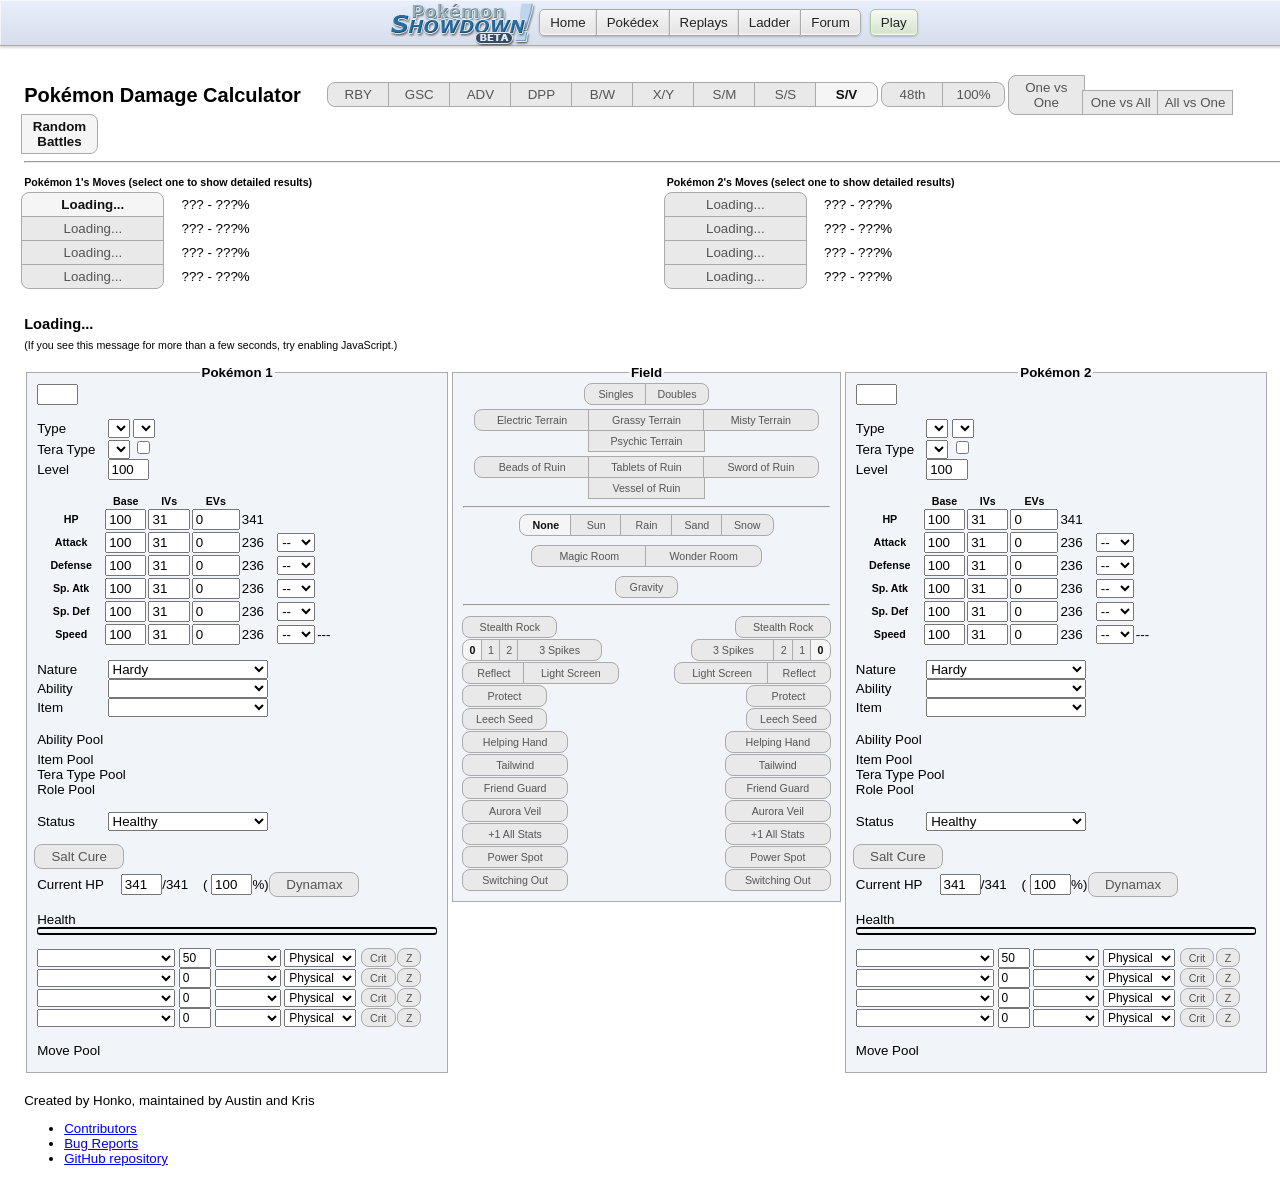
<file: randoms.html>
<!DOCTYPE html>
<html lang="en">

<head>
    <meta charset="UTF-8" />
    <title>Pok&eacute;mon Damage Calculator</title>
    <link type="text/css" rel="stylesheet" href="./js/vendor/select2/select2.css" />
    <link type="text/css" rel="stylesheet" href="./css/main.css?2e550474" />
    <link type="text/css" rel="stylesheet" href="./css/vendor/bootstrap.css" />
    <!-- Global site tag (gtag.js) - Google Analytics -->
    <script async src="https://www.googletagmanager.com/gtag/js?id=UA-26211653-3"></script>
    <script>
        window.dataLayer = window.dataLayer || [];
        function gtag(){dataLayer.push(arguments);}
        gtag('js', new Date());

        gtag('config', 'UA-26211653-3');

        window.onerror = function(err, uri, line) {
            gtag('event', 'exception', {'description': uri + ':' + line + ': ' + err});
            return false;
        };
    </script>
</head>

<body>

<nav><div class="header"><div class="header-inner">
    <ul class="nav">
        <li><a class="button nav-first" href="//pokemonshowdown.com"><img src="./img/pokemonshowdownbeta.png" alt="Pok&eacute;mon Showdown! (beta)" /> Home</a></li>
        <li><a class="button" href="//dex.pokemonshowdown.com">Pok&eacute;dex</a></li>
        <li><a class="button" href="//replay.pokemonshowdown.com/">Replays</a></li>
        <li><a class="button" href="//pokemonshowdown.com/ladder/">Ladder</a></li>
        <li><a class="button nav-last" href="//pokemonshowdown.com/forums/">Forum</a></li>
    </ul>
    <ul class="nav nav-play">
        <li><a class="button greenbutton nav-first nav-last" href="//play.pokemonshowdown.com/">Play</a></li>
    </ul>
    <div style="clear:both"></div>
</div></div></nav>
<div class="wrapper">

    <div aria-label="Settings" role="region">
        <span class="title-text">Pok&eacute;mon Damage Calculator</span>
        <span class="genSelection" aria-labelledby="selectGenInstruction" role="radiogroup" title="Select the generation.">
            <span class="visually-hidden" id="selectGenInstruction">Select the generation.</span>
            <input class="gen visually-hidden" type="radio" name="gen" value="1" id="gen1" /><label class="btn btn-small btn-left" for="gen1">RBY</label>
            <input class="gen visually-hidden" type="radio" name="gen" value="2" id="gen2" /><label class="btn btn-small btn-mid" for="gen2">GSC</label>
            <input class="gen visually-hidden" type="radio" name="gen" value="3" id="gen3" /><label class="btn btn-small btn-mid" for="gen3">ADV</label>
            <input class="gen visually-hidden" type="radio" name="gen" value="4" id="gen4" /><label class="btn btn-small btn-mid" for="gen4">DPP</label>
            <input class="gen visually-hidden" type="radio" name="gen" value="5" id="gen5" /><label class="btn btn-small btn-mid" for="gen5">B/W</label>
            <input class="gen visually-hidden" type="radio" name="gen" value="6" id="gen6" /><label class="btn btn-small btn-mid" for="gen6">X/Y</label>
            <input class="gen visually-hidden" type="radio" name="gen" value="7" id="gen7" /><label class="btn btn-small btn-mid" for="gen7">S/M</label>
            <input class="gen visually-hidden" type="radio" name="gen" value="8" id="gen8" /><label class="btn btn-small btn-mid" for="gen8">S/S</label>
            <input class="gen visually-hidden" type="radio" name="gen" value="9" id="gen9" checked="checked" /><label class="btn btn-small btn-right" for="gen9">S/V</label>
        </span>
        <span class="notationSelection" aria-labelledby="selectNotationInstruction" role="radiogroup" title="Select the output notation.">
            <span class="visually-hidden" id="selectNotationInstruction">Select the output notation.</span>
            <input class="notation visually-hidden" type="radio" name="notation" id="pixels" value="px" /><label class="btn btn-small btn-left" for="pixels">48th</label>
            <input class="notation visually-hidden" type="radio" name="notation" id="percentage" value="%" /><label class="btn btn-small btn-right" for="percentage">100%</label>
        </span>
        <span class="modeSelection" aria-labelledby="selectModeInstruction" role="radiogroup" title="Select the calculator's mode of function.">
            <span class="visually-hidden" id="selectModeInstruction">Select the calculator's mode of function.</span>
            <input class="mode visually-hidden" type="radio" name="mode" id="one-vs-one" /><label class="btn btn-left" for="one-vs-one">One vs One</label>
            <input class="mode visually-hidden" type="radio" name="mode" id="one-vs-all" /><label class="btn btn-mid" for="one-vs-all">One vs All</label>
            <input class="mode visually-hidden" type="radio" name="mode" id="all-vs-one" /><label class="btn btn-mid" for="all-vs-one">All vs One</label>
            <input class="mode visually-hidden" type="radio" name="mode" id="randoms" checked="checked" /><label class="btn btn-right" for="randoms">Random Battles</label>
        </span>
    </div>
    <hr />
    <div aria-label="Move selection" class="move-result-group" role="region" title="Select a move to show detailed results.">
        <div  aria-labelledby="resultHeaderL" class="move-result-subgroup" role="radiogroup">
            <div class="result-move-header"><span id="resultHeaderL">Pok&eacute;mon 1's Moves (select one to show detailed results)</span>
            </div>
            <div>
                <input class="result-move visually-hidden" type="radio" name="resultMove" id="resultMoveL1" checked="checked" aria-describedby="resultDamageL1" />
                <label class="btn btn-xxxwide btn-top" for="resultMoveL1">Loading...</label>
                <span id="resultDamageL1">??? - ???%</span>
            </div>
            <div>
                <input class="result-move visually-hidden" type="radio" name="resultMove" id="resultMoveL2" aria-describedby="resultDamageL2" />
                <label class="btn btn-xxxwide btn-mid" for="resultMoveL2">Loading...</label>
                <span id="resultDamageL2">??? - ???%</span>
            </div>
            <div>
                <input class="result-move visually-hidden" type="radio" name="resultMove" id="resultMoveL3" aria-describedby="resultDamageL3" />
                <label class="btn btn-xxxwide btn-mid" for="resultMoveL3">Loading...</label>
                <span id="resultDamageL3">??? - ???%</span>
            </div>
            <div>
                <input class="result-move visually-hidden" type="radio" name="resultMove" id="resultMoveL4" aria-describedby="resultDamageL4" />
                <label class="btn btn-xxxwide btn-bottom" for="resultMoveL4">Loading...</label>
                <span id="resultDamageL4">??? - ???%</span>
            </div>
        </div>
        <div aria-labelledby="resultHeaderR" class="move-result-subgroup" role="radiogroup">
            <div class="result-move-header"><span id="resultHeaderR">Pok&eacute;mon 2's Moves (select one to show detailed results)</span>
            </div>
            <div>
                <input class="result-move visually-hidden" type="radio" name="resultMove" id="resultMoveR1" aria-describedby="resultDamageR1" />
                <label class="btn btn-xxxwide btn-top" for="resultMoveR1">Loading...</label>
                <span id="resultDamageR1">??? - ???%</span>
            </div>
            <div>
                <input class="result-move visually-hidden" type="radio" name="resultMove" id="resultMoveR2" aria-describedby="resultDamageR2" />
                <label class="btn btn-xxxwide btn-mid" for="resultMoveR2">Loading...</label>
                <span id="resultDamageR2">??? - ???%</span>
            </div>
            <div>
                <input class="result-move visually-hidden" type="radio" name="resultMove" id="resultMoveR3" aria-describedby="resultDamageR3" />
                <label class="btn btn-xxxwide btn-mid" for="resultMoveR3">Loading...</label>
                <span id="resultDamageR3">??? - ???%</span>
            </div>
            <div>
                <input class="result-move visually-hidden" type="radio" name="resultMove" id="resultMoveR4" aria-describedby="resultDamageR4" />
                <label class="btn btn-xxxwide btn-bottom" for="resultMoveR4">Loading...</label>
                <span id="resultDamageR4">??? - ???%</span>
            </div>
        </div>
    </div>
    <div aria-label="Calculation results" class="main-result-group" role="region">
        <div class="big-text" title="Click to copy.">
            <span id="mainResult">Loading...</span>
            <span id="tooltipText">Copied</span>
        </div>
        <div class="small-text"><span id="damageValues">(If you see this message for more than a few seconds, try enabling JavaScript.)</span>
        </div>
    </div>

    <div aria-label="Pok&eacute;mon 1" class="panel" role="region">
        <fieldset class="poke-info" id="p1">
            <legend align="center">Pok&eacute;mon 1</legend>
            <input type="text" class="set-selector calc-trigger" />
            <span id="importedSetsOptions" style="width:auto; display:none">
                <input type="checkbox" id="importedSets" /> Only show imported sets <br />
                <button id="clearSets">Clear Custom Sets</button>
            </span>
            <div class="info-group top">
                <div>
                    <label>Type</label>
                    <select aria-label="type1" class="type1 terrain-trigger calc-trigger"></select>
                    <select aria-label="type2" class="type2 terrain-trigger calc-trigger"></select>
                </div>
                <div class="gen-specific g9">
                    <label>Tera Type</label>
                    <select class="teraType terrain-trigger calc-trigger"></select>
                    <input type="checkbox" title= "Has this Pok&eacute;mon terastalized?" class="teraToggle terrain-trigger calc-trigger">
                </div>
                <div class="hide">
                    <label>Forme</label>
                    <select class="forme calc-trigger"></select>
                </div>
                <div class="hide">
                    <label>Gender</label>
                    <select class="gender calc-trigger"><option></option><option selected="selected">Male</option><option>Female</option></select>
                </div>
                <div>
                    <label for="levelL1">Level</label>
                    <input class="level calc-trigger" id="levelL1" value="100" />
                </div>
                <div class="hide">
                    <label for="weightL1">Weight (kg)</label>
                    <input class="weight calc-trigger" id="weightL1" value="10.0" />
                </div>
            </div>
            <div class="info-group">
                <table>
                    <thead>
                        <tr>
                            <th></th>
                            <th scope="col">Base</th>
                            <th class="gen-specific g3 g4 g5 g6 g7 g8 g9" scope="col">IVs</th>
                            <th class="gen-specific g3 g4 g5 g6 g7 g8 g9" scope="col">EVs</th>
                            <th class="gen-specific g1 g2 hide" scope="col">DVs</th>
                            <th></th>
                            <th></th>
                        </tr>
                    </thead>
                    <tbody>
                        <tr class="hp">
                            <th scope="row">
                                <label>HP</label>
                            </th>
                            <td>
                                <input class="base calc-trigger" value="100" />
                            </td>
                            <td class="gen-specific g3 g4 g5 g6 g7 g8 g9">
                                <input class="ivs calc-trigger" value="31" />
                            </td>
                            <td class="gen-specific g3 g4 g5 g6 g7 g8 g9">
                                <input class="evs calc-trigger" type="number" min="0" max="252" step="4" value="0" />
                            </td>
                            <td class="gen-specific g1 g2 hide">
                                <input class="dvs calc-trigger" value="15" disabled="disabled" />
                            </td>
                            <td><span class="total">341</span>
                            </td>
                            <td></td>
                        </tr>
                        <tr class="at">
                            <th scope="row">
                                <label>Attack</label>
                            </th>
                            <td>
                                <input class="base calc-trigger" value="100" />
                            </td>
                            <td class="gen-specific g3 g4 g5 g6 g7 g8 g9">
                                <input class="ivs calc-trigger" value="31" />
                            </td>
                            <td class="gen-specific g3 g4 g5 g6 g7 g8 g9">
                                <input class="evs calc-trigger" type="number" min="0" max="252" step="4" value="0" />
                            </td>
                            <td class="gen-specific g1 g2 hide">
                                <input class="dvs calc-trigger" value="15" />
                            </td>
                            <td><span class="total">236</span>
                            </td>
                            <td>
                                <select class="boost calc-trigger">
                                    <option value="6">+6</option>
                                    <option value="5">+5</option>
                                    <option value="4">+4</option>
                                    <option value="3">+3</option>
                                    <option value="2">+2</option>
                                    <option value="1">+1</option>
                                    <option value="0" selected="selected">--</option>
                                    <option value="-1">-1</option>
                                    <option value="-2">-2</option>
                                    <option value="-3">-3</option>
                                    <option value="-4">-4</option>
                                    <option value="-5">-5</option>
                                    <option value="-6">-6</option>
                                </select>
                            </td>
                        </tr>
                        <tr class="df">
                            <th scope="row">
                                <label>Defense</label>
                            </th>
                            <td>
                                <input class="base calc-trigger" value="100" />
                            </td>
                            <td class="gen-specific g3 g4 g5 g6 g7 g8 g9">
                                <input class="ivs calc-trigger" value="31" />
                            </td>
                            <td class="gen-specific g3 g4 g5 g6 g7 g8 g9">
                                <input class="evs calc-trigger" type="number" min="0" max="252" step="4" value="0" />
                            </td>
                            <td class="gen-specific g1 g2 hide">
                                <input class="dvs calc-trigger" value="15" />
                            </td>
                            <td><span class="total">236</span>
                            </td>
                            <td>
                                <select class="boost calc-trigger">
                                    <option value="6">+6</option>
                                    <option value="5">+5</option>
                                    <option value="4">+4</option>
                                    <option value="3">+3</option>
                                    <option value="2">+2</option>
                                    <option value="1">+1</option>
                                    <option value="0" selected="selected">--</option>
                                    <option value="-1">-1</option>
                                    <option value="-2">-2</option>
                                    <option value="-3">-3</option>
                                    <option value="-4">-4</option>
                                    <option value="-5">-5</option>
                                    <option value="-6">-6</option>
                                </select>
                            </td>
                        </tr>
                        <tr class="sa gen-specific g2 g3 g4 g5 g6 g7 g8 g9">
                            <th scope="row">
                                <label>Sp. Atk</label>
                            </th>
                            <td>
                                <input class="base calc-trigger" value="100" />
                            </td>
                            <td class="gen-specific g3 g4 g5 g6 g7 g8 g9">
                                <input class="ivs calc-trigger" value="31" />
                            </td>
                            <td class="gen-specific g3 g4 g5 g6 g7 g8 g9">
                                <input class="evs calc-trigger" type="number" min="0" max="252" step="4" value="0" />
                            </td>
                            <td class="gen-specific g1 g2 hide">
                                <input class="dvs calc-trigger" value="15" />
                            </td>
                            <td><span class="total">236</span>
                            </td>
                            <td>
                                <select class="boost calc-trigger">
                                    <option value="6">+6</option>
                                    <option value="5">+5</option>
                                    <option value="4">+4</option>
                                    <option value="3">+3</option>
                                    <option value="2">+2</option>
                                    <option value="1">+1</option>
                                    <option value="0" selected="selected">--</option>
                                    <option value="-1">-1</option>
                                    <option value="-2">-2</option>
                                    <option value="-3">-3</option>
                                    <option value="-4">-4</option>
                                    <option value="-5">-5</option>
                                    <option value="-6">-6</option>
                                </select>
                            </td>
                        </tr>
                        <tr class="sd gen-specific g2 g3 g4 g5 g6 g7 g8 g9">
                            <th scope="row">
                                <label>Sp. Def</label>
                            </th>
                            <td>
                                <input class="base calc-trigger" value="100" />
                            </td>
                            <td class="gen-specific g3 g4 g5 g6 g7 g8 g9">
                                <input class="ivs calc-trigger" value="31" />
                            </td>
                            <td class="gen-specific g3 g4 g5 g6 g7 g8 g9">
                                <input class="evs calc-trigger" type="number" min="0" max="252" step="4" value="0" />
                            </td>
                            <td class="gen-specific g1 g2 hide">
                                <input class="dvs calc-trigger" value="15" disabled="disabled" />
                            </td>
                            <td><span class="total">236</span>
                            </td>
                            <td>
                                <select class="boost calc-trigger">
                                    <option value="6">+6</option>
                                    <option value="5">+5</option>
                                    <option value="4">+4</option>
                                    <option value="3">+3</option>
                                    <option value="2">+2</option>
                                    <option value="1">+1</option>
                                    <option value="0" selected="selected">--</option>
                                    <option value="-1">-1</option>
                                    <option value="-2">-2</option>
                                    <option value="-3">-3</option>
                                    <option value="-4">-4</option>
                                    <option value="-5">-5</option>
                                    <option value="-6">-6</option>
                                </select>
                            </td>
                        </tr>
                        <tr class="sl gen-specific g1 hide">
                            <th scope="row">
                                <label>Special</label>
                            </th>
                            <td>
                                <input class="base calc-trigger" value="100" />
                            </td>
                            <td>
                                <input class="dvs calc-trigger" value="15" />
                            </td>
                            <td><span class="total">236</span>
                            </td>
                            <td>
                                <select class="boost calc-trigger">
                                    <option value="6">+6</option>
                                    <option value="5">+5</option>
                                    <option value="4">+4</option>
                                    <option value="3">+3</option>
                                    <option value="2">+2</option>
                                    <option value="1">+1</option>
                                    <option value="0" selected="selected">--</option>
                                    <option value="-1">-1</option>
                                    <option value="-2">-2</option>
                                    <option value="-3">-3</option>
                                    <option value="-4">-4</option>
                                    <option value="-5">-5</option>
                                    <option value="-6">-6</option>
                                </select>
                            </td>
                        </tr>
                        <tr class="sp">
                            <th scope="row">
                                <label>Speed</label>
                            </th>
                            <td>
                                <input class="base calc-trigger" value="100" />
                            </td>
                            <td class="gen-specific g3 g4 g5 g6 g7 g8 g9">
                                <input class="ivs calc-trigger" value="31" />
                            </td>
                            <td class="gen-specific g3 g4 g5 g6 g7 g8 g9">
                                <input class="evs calc-trigger" type="number" min="0" max="252" step="4" value="0" />
                            </td>
                            <td class="gen-specific g1 g2 hide">
                                <input class="dvs calc-trigger" value="15" />
                            </td>
                            <td><span class="total">236</span>
                            </td>
                            <td>
                                <select class="boost calc-trigger">
                                    <option value="6">+6</option>
                                    <option value="5">+5</option>
                                    <option value="4">+4</option>
                                    <option value="3">+3</option>
                                    <option value="2">+2</option>
                                    <option value="1">+1</option>
                                    <option value="0" selected="selected">--</option>
                                    <option value="-1">-1</option>
                                    <option value="-2">-2</option>
                                    <option value="-3">-3</option>
                                    <option value="-4">-4</option>
                                    <option value="-5">-5</option>
                                    <option value="-6">-6</option>
                                </select>
                            </td>
                            <td><span class="totalMod">---</span>
                            </td>
                        </tr>
                    </tbody>
                </table>
            </div>
            <div class="info-group info-selectors">
                <div class="gen-specific g3 g4 g5 g6 g7 g8 g9">
                    <label for="natureL1">Nature</label>
                    <select class="nature calc-trigger" id="natureL1">
                        <option value="Adamant">Adamant (+Atk, -SpA)</option>
                        <option value="Bashful">Bashful</option>
                        <option value="Bold">Bold (+Def, -Atk)</option>
                        <option value="Brave">Brave (+Atk, -Spe)</option>
                        <option value="Calm">Calm (+SpD, -Atk)</option>
                        <option value="Careful">Careful (+SpD, -SpA)</option>
                        <option value="Docile">Docile</option>
                        <option value="Gentle">Gentle (+SpD, -Def)</option>
                        <option value="Hardy" selected="selected">Hardy</option>
                        <option value="Hasty">Hasty (+Spe, -Def)</option>
                        <option value="Impish">Impish (+Def, -SpA)</option>
                        <option value="Jolly">Jolly (+Spe, -SpA)</option>
                        <option value="Lax">Lax (+Def, -SpD)</option>
                        <option value="Lonely">Lonely (+Atk, -Def)</option>
                        <option value="Mild">Mild (+SpA, -Def)</option>
                        <option value="Modest">Modest (+SpA, -Atk)</option>
                        <option value="Naive">Naive (+Spe, -SpD)</option>
                        <option value="Naughty">Naughty (+Atk, -SpD)</option>
                        <option value="Quiet">Quiet (+SpA, -Spe)</option>
                        <option value="Quirky">Quirky</option>
                        <option value="Rash">Rash (+SpA, -SpD)</option>
                        <option value="Relaxed">Relaxed (+Def, -Spe)</option>
                        <option value="Sassy">Sassy (+SpD, -Spe)</option>
                        <option value="Serious">Serious</option>
                        <option value="Timid">Timid (+Spe, -Atk)</option>
                    </select>
                </div>
                <div class="gen-specific g3 g4 g5 g6 g7 g8 g9">
                    <label for="abilityL1">Ability</label>
                    <select class="ability terrain-trigger calc-trigger" id="abilityL1"></select>
                    <input hidden type="checkbox" title= "Is this ability active?" class="abilityToggle calc-trigger">
						  <select hidden aria-label="Allies fainted" class="alliesFainted calc-trigger">
								<option value="0">Zero allies fainted</option>
								<option value="1">One ally fainted</option>
								<option value="2">Two allies fainted</option>
								<option value="3">Three allies fainted</option>
								<option value="4">Four allies fainted</option>
								<option value="5">Five allies fainted</option>
						  </select>
                </div>
                <div class="gen-specific g2 g3 g4 g5 g6 g7 g8 g9">
                    <label for="itemL1">Item</label>
                    <select class="item terrain-trigger calc-trigger" id="itemL1"></select>
                </div>
                <div class="pool">
                    <div class="ability-pool gen-specific g3 g4 g5 g6 g7 g8 g9">
                        <div>Ability Pool</div>
                        <small class="extraSetAbilities"></small>
                    </div>
                    <div class="item-pool gen-specific g2 g3 g4 g5 g6 g7 g8 g9">
                        <div>Item Pool</div>
                        <small class="extraSetItems"></small>
                    </div>
                    <div class="tera-type-pool gen-specific g9">
                        <div>Tera Type Pool</div>
                        <small class="extraSetTeraTypes"></small>
                    </div>
                    <div class="role-pool gen-specific g9">
                        <div>Role Pool</div>
                        <small class="extraSetRoles"></small>
                    </div>
                </div>
                <div>
                    <label for="statusL1">Status</label>
                    <select class="status calc-trigger" id="statusL1">
                        <option value="Healthy">Healthy</option>
                        <option value="Poisoned">Poisoned</option>
                        <option value="Badly Poisoned">Badly Poisoned</option>
                        <option value="Burned">Burned</option>
                        <option value="Paralyzed">Paralyzed</option>
                        <option value="Asleep">Asleep</option>
                        <option value="Frozen">Frozen</option>
                    </select>
                    <select aria-label="Toxic counter" class="toxic-counter calc-trigger hide">
                        <option value="1">1/16</option>
                        <option value="2">2/16</option>
                        <option value="3">3/16</option>
                        <option value="4">4/16</option>
                        <option value="5">5/16</option>
                        <option value="6">6/16</option>
                        <option value="7">7/16</option>
                        <option value="8">8/16</option>
                        <option value="9">9/16</option>
                        <option value="10">10/16</option>
                        <option value="11">11/16</option>
                        <option value="12">12/16</option>
                        <option value="13">13/16</option>
                        <option value="14">14/16</option>
                        <option value="15">15/16</option>
                    </select>
                </div>
            </div>
            <div class="info-group gen-specific g9">
                <div class="left" title="Has this Pok&eacute;mon been cured with Salt Cure?">
                    <div hidden id="selectRevealInstruction">Has this Pok&eacute;mon been cured with Salt Cure?</div>
                    <input aria-describedby="selectRevealInstruction" class="visually-hidden saltcure calc-trigger" type="checkbox" id="cureL" />
                    <label class="btn btn-xxwide" for="cureL">Salt Cure</label>
                </div>
                <br />
            </div>
            <div class="info-group">
                <label for="currentHpL1">Current HP</label>
                <input class="current-hp calc-trigger" id="currentHpL1" value="341" />/<span class="max-hp">341</span> (
                <input class="percent-hp calc-trigger" value="100" />%)
					 <input class="visually-hidden max calc-trigger btn-input" type="checkbox" id="maxL" />
					 <label class="btn btn-xwide gen-specific g8 hide" for="maxL"
					 title="Use the corresponding Max Move?">Dynamax</label>
					 <br />
                <br />
                Health <div class="hpbar"></div>
            </div>
            <div hidden id="criticalHitInstruction">Force this attack to be a critical hit?</div>
            <div hidden id="zMoveInstruction">Make this attack a Z-move?</div>
            <div class="move1">
                <select class="move-selector calc-trigger small-select"></select>
                <input class="move-bp calc-trigger" value="50" />
                <select class="move-type calc-trigger"></select>
                <select class="move-cat calc-trigger gen-specific g4 g5 g6 g7 g8 g9">
                    <option value="Physical">Physical</option>
                    <option value="Special">Special</option>
                </select>
                <input aria-describedby="criticalHitInstruction" class="move-crit calc-trigger visually-hidden" type="checkbox" id="critL1" />
                <label class="btn crit-btn" for="critL1" title="Force this attack to be a critical hit?">Crit</label>
                <input aria-describedby="zMoveInstruction" class="move-z calc-trigger visually-hidden" type="checkbox" id="zL1"/>
                <label class="btn z-btn gen-specific g7 hide" for="zL1" title="Make this attack a Z-move?">Z</label>
                <select class="move-hits calc-trigger hide">
                    <option value="2">2 hits</option>
                    <option value="3">3 hits</option>
                    <option value="4">4 hits</option>
                    <option value="5">5 hits</option>
                </select>
                <select class="stat-drops calc-trigger hide" title="How many times was this move used in a row?">>
                    <option value="1">Once</option>
                    <option value="2">Twice</option>
                    <option value="3">3 times</option>
                    <option value="4">4 times</option>
                    <option value="5">5 times</option>
                </select>
                <select class="metronome calc-trigger hide" title="How many times was this move successfully and consecutively used while holding Metronome before this turn?">
                    <option value="0">Never</option>
                    <option value="1">Once</option>
                    <option value="2">Twice</option>
                    <option value="3">3 times</option>
                    <option value="4">4 times</option>
                    <option value="5">5 times</option>
                </select>
            </div>
            <div class="move2">
                <select class="move-selector calc-trigger small-select"></select>
                <input class="move-bp calc-trigger" value="0" />
                <select class="move-type calc-trigger"></select>
                <select class="move-cat calc-trigger gen-specific g4 g5 g6 g7 g8 g9">
                    <option value="Physical">Physical</option>
                    <option value="Special">Special</option>
                </select>
                <input aria-describedby="criticalHitInstruction" class="move-crit calc-trigger visually-hidden" type="checkbox" id="critL2" />
                <label class="btn crit-btn" for="critL2" title="Force this attack to be a critical hit?">Crit</label>
                <input aria-describedby="zMoveInstruction" class="move-z calc-trigger visually-hidden" type="checkbox" id="zL2"/>
                <label class="btn z-btn gen-specific g7 hide" for="zL2" title="Make this attack a Z-move?">Z</label>
                <select class="move-hits calc-trigger hide">
                    <option value="2">2 hits</option>
                    <option value="3">3 hits</option>
                    <option value="4">4 hits</option>
                    <option value="5">5 hits</option>
                </select>
                <select class="stat-drops calc-trigger hide" title="How many times was this move used in a row?">>
                    <option value="1">Once</option>
                    <option value="2">Twice</option>
                    <option value="3">3 times</option>
                    <option value="4">4 times</option>
                    <option value="5">5 times</option>
                </select>
                <select class="metronome calc-trigger hide" title="How many times was this move successfully and consecutively used while holding Metronome before this turn?">
                    <option value="0">Never</option>
                    <option value="1">Once</option>
                    <option value="2">Twice</option>
                    <option value="3">3 times</option>
                    <option value="4">4 times</option>
                    <option value="5">5 times</option>
                </select>
            </div>
            <div class="move3">
                <select class="move-selector calc-trigger small-select"></select>
                <input class="move-bp calc-trigger" value="0" />
                <select class="move-type calc-trigger"></select>
                <select class="move-cat calc-trigger gen-specific g4 g5 g6 g7 g8 g9">
                    <option value="Physical">Physical</option>
                    <option value="Special">Special</option>
                </select>
                <input aria-describedby="criticalHitInstruction" class="move-crit calc-trigger visually-hidden" type="checkbox" id="critL3" />
                <label class="btn crit-btn" for="critL3" title="Force this attack to be a critical hit?">Crit</label>
                <input aria-describedby="zMoveInstruction" class="move-z calc-trigger visually-hidden" type="checkbox" id="zL3"/>
                <label class="btn z-btn gen-specific g7 hide" for="zL3" title="Make this attack a Z-move?">Z</label>
                <select class="move-hits calc-trigger hide">
                    <option value="2">2 hits</option>
                    <option value="3">3 hits</option>
                    <option value="4">4 hits</option>
                    <option value="5">5 hits</option>
                </select>
                <select class="stat-drops calc-trigger hide" title="How many times was this move used in a row?">>
                    <option value="1">Once</option>
                    <option value="2">Twice</option>
                    <option value="3">3 times</option>
                    <option value="4">4 times</option>
                    <option value="5">5 times</option>
                </select>
                <select class="metronome calc-trigger hide" title="How many times was this move successfully and consecutively used while holding Metronome before this turn?">
                    <option value="0">Never</option>
                    <option value="1">Once</option>
                    <option value="2">Twice</option>
                    <option value="3">3 times</option>
                    <option value="4">4 times</option>
                    <option value="5">5 times</option>
                </select>
            </div>
            <div class="move4">
                <select class="move-selector calc-trigger small-select"></select>
                <input class="move-bp calc-trigger" value="0" />
                <select class="move-type calc-trigger"></select>
                <select class="move-cat calc-trigger gen-specific g4 g5 g6 g7 g8 g9">
                    <option value="Physical">Physical</option>
                    <option value="Special">Special</option>
                </select>
                <input aria-describedby="criticalHitInstruction" class="move-crit calc-trigger visually-hidden" type="checkbox" id="critL4" />
                <label class="btn crit-btn" for="critL4" title="Force this attack to be a critical hit?">Crit</label>
                <input aria-describedby="zMoveInstruction" class="move-z calc-trigger visually-hidden" type="checkbox" id="zL4"/>
                <label class="btn z-btn gen-specific g7 hide" for="zL4" title="Make this attack a Z-move?">Z</label>
                <select class="move-hits calc-trigger hide">
                    <option value="2">2 hits</option>
                    <option value="3">3 hits</option>
                    <option value="4">4 hits</option>
                    <option value="5">5 hits</option>
                </select>
                <select class="stat-drops calc-trigger hide" title="How many times was this move used in a row?">>
                    <option value="1">Once</option>
                    <option value="2">Twice</option>
                    <option value="3">3 times</option>
                    <option value="4">4 times</option>
                    <option value="5">5 times</option>
                </select>
                <select class="metronome calc-trigger hide" title="How many times was this move successfully and consecutively used while holding Metronome before this turn?">
                    <option value="0">Never</option>
                    <option value="1">Once</option>
                    <option value="2">Twice</option>
                    <option value="3">3 times</option>
                    <option value="4">4 times</option>
                    <option value="5">5 times</option>
                </select>
            </div>
            <div class="pool move-pool gen-specific g1 g2 g3 g4 g5 g6 g7 g8 g9">
                <div>Move Pool</div>
                <small class="extraSetMoves"></small>
            </div>
        </fieldset>
    </div>

    <div class="panel">
        <div aria-label="Field information" role="region">
            <fieldset class="field-info">
                <legend align="center">Field</legend>
                <div aria-labelledby="selectBattleFormatInstruction" class="gen-specific g3 g4 g5 g6 g7 g8 g9" role="radiogroup" style="width: 10.6em; margin: 0 auto 5px;" title="Select the battle format.">
                    <span class="visually-hidden" id="selectBattleFormatInstruction">Select the battle format.</span>
                    <input class="visually-hidden calc-trigger" type="radio" name="format" value="Singles" id="singles-format" />
                    <label class="btn btn-left" for="singles-format">Singles</label>
                    <input class="visually-hidden calc-trigger" type="radio" name="format" value="Doubles" id="doubles-format" />
                    <label class="btn btn-right" for="doubles-format">Doubles</label>
                </div>
                <div aria-labelledby="selectTerrainInstruction" class="gen-specific g6 hide" role="group" title="Select the current terrain.">
                    <span class="visually-hidden" id="selectTerrainInstruction">Select the current terrain.</span>
                    <input class="visually-hidden terrain-trigger calc-trigger" type="checkbox" name="terrain" value="Electric" id="electric" /><label class="btn btn-xxxwide btn-left" for="electric">Electric Terrain</label>
                    <input class="visually-hidden terrain-trigger calc-trigger" type="checkbox" name="terrain" value="Grassy" id="grassy" /><label class="btn btn-xxxwide btn-mid" for="grassy">Grassy Terrain</label>
                    <input class="visually-hidden terrain-trigger calc-trigger" type="checkbox" name="terrain" value="Misty" id="misty" /><label class="btn btn-xxxwide btn-right" for="misty">Misty Terrain</label>
                </div>
                <div aria-labelledby="selectTerrainInstruction" class="gen-specific g7 g8 g9" role="group" title="Select the current terrain.">
                    <span class="visually-hidden" id="selectTerrainInstruction">Select the current terrain.</span>
                    <input class="visually-hidden terrain-trigger calc-trigger" type="checkbox" name="terrain" value="Electric" id="electric" /><label class="btn btn-xxxwide btn-left" for="electric">Electric Terrain</label>
                    <input class="visually-hidden terrain-trigger calc-trigger" type="checkbox" name="terrain" value="Grassy" id="grassy" /><label class="btn btn-xxxwide btn-mid" for="grassy">Grassy Terrain</label>
                    <input class="visually-hidden terrain-trigger calc-trigger" type="checkbox" name="terrain" value="Misty" id="misty" /><label class="btn btn-xxxwide btn-right" for="misty">Misty Terrain</label>
                    <input class="visually-hidden terrain-trigger calc-trigger" type="checkbox" name="terrain" value="Psychic" id="psychic" /><label class="btn btn-xxxwide btn-mid" for="psychic">Psychic Terrain</label>
					 </div>
					 <div aria-labelledby="selectRuinInstruction" class="gen-specific g9 format-specific doubles" role="group" style="margin: 5px auto auto;" title="Select the ruin abilities from other Pok&eacute;mon on the field.">
                    <span class="visually-hidden" id="selectRuinInstruction">Select the active Ruin abilities from other Poke&eacute;mon on the field.</span>
                    <input class="visually-hidden calc-trigger" type="checkbox" name="ruin" value="Beads" id="beads" />
						  <label class="btn btn-xxxwide btn-left" for="beads">Beads of Ruin</label>
                    <input class="visually-hidden calc-trigger" type="checkbox" name="ruin" value="Tablets" id="tablets" />
						  <label class="btn btn-xxxwide btn-mid" for="tablets">Tablets of Ruin</label>
                    <input class="visually-hidden calc-trigger" type="checkbox" name="ruin" value="Sword" id="sword" />
						  <label class="btn btn-xxxwide btn-right" for="sword">Sword of Ruin</label>
                    <input class="visually-hidden calc-trigger" type="checkbox" name="ruin" value="Vessel" id="vessel" />
						  <label class="btn btn-xxxwide btn-mid" for="vessel">Vessel of Ruin</label>
                </div>
                <hr class="gen-specific g6 g7 g8 g9" />
                <div aria-labelledby="selectWeatherInstruction" role="radiogroup">
                    <span class="visually-hidden" id="selectWeatherInstruction">Select the current weather condition.</span>
                    <div  class="gen-specific g3 g4 g5 g6 g7 g8 hide" style="width: 22.2em; margin: 5px auto;" title="Select the current weather condition.">
                        <input class="visually-hidden calc-trigger" type="radio" name="weather" value="" id="clear" checked="checked" />
                        <label class="btn btn-small btn-left" for="clear">None</label>
                        <input class="visually-hidden calc-trigger" type="radio" name="weather" value="Sun" id="sun" />
                        <label class="btn btn-small btn-mid" for="sun">Sun</label>
                        <input class="visually-hidden calc-trigger" type="radio" name="weather" value="Rain" id="rain" />
                        <label class="btn btn-small btn-mid" for="rain">Rain</label>
                        <input class="visually-hidden calc-trigger" type="radio" name="weather" value="Sand" id="sand" />
                        <label class="btn btn-small btn-mid" for="sand">Sand</label>
                        <input class="visually-hidden calc-trigger" type="radio" name="weather" value="Hail" id="hail" />
                        <label class="btn btn-small btn-right" for="hail">Hail</label>
                    </div>
                    <div  class="gen-specific g9" style="width: 22.2em; margin: 5px auto;" title="Select the current weather condition.">
                        <input class="visually-hidden calc-trigger" type="radio" name="weather" value="" id="clear" checked="checked" />
                        <label class="btn btn-small btn-left" for="clear">None</label>
                        <input class="visually-hidden calc-trigger" type="radio" name="weather" value="Sun" id="sun" />
                        <label class="btn btn-small btn-mid" for="sun">Sun</label>
                        <input class="visually-hidden calc-trigger" type="radio" name="weather" value="Rain" id="rain" />
                        <label class="btn btn-small btn-mid" for="rain">Rain</label>
                        <input class="visually-hidden calc-trigger" type="radio" name="weather" value="Sand" id="sand" />
                        <label class="btn btn-small btn-mid" for="sand">Sand</label>
                        <input class="visually-hidden calc-trigger" type="radio" name="weather" value="Snow" id="snow" />
                        <label class="btn btn-small btn-right" for="snow">Snow</label>
                    </div>
                    <div class="gen-specific g6 g7 hide" title="Select the current weather condition.">
                        <input class="visually-hidden calc-trigger" type="radio" name="weather" value="Harsh Sunshine" id="harsh-sunshine" />
                        <label class="btn btn-xxxwide btn-left" for="harsh-sunshine">Harsh Sunshine</label>
                        <input class="visually-hidden calc-trigger" type="radio" name="weather" value="Heavy Rain" id="heavy-rain" />
                        <label class="btn btn-xxxwide btn-mid" for="heavy-rain">Heavy Rain</label>
                        <input class="visually-hidden calc-trigger" type="radio" name="weather" value="Strong Winds" id="strong-winds" />
                        <label class="btn btn-xxxwide btn-right" for="strong-winds">Strong Winds</label>
                    </div>
                  </div>
                <div aria-labelledby="selectGscWeatherInstruction" class="gen-specific g2 hide" role="radiogroup" style="width: 17.8em; margin: 0 auto 5px;" title="Select the current weather condition.">
                    <span class="visually-hidden" id="selectGscWeatherInstruction">Select the current weather condition.</span>
                    <input class="visually-hidden calc-trigger" type="radio" name="gscWeather" value="" id="gscClear" checked="checked" />
                    <label class="btn btn-small btn-left" for="gscClear">None</label>
                    <input class="visually-hidden calc-trigger" type="radio" name="gscWeather" value="Sun" id="gscSun" />
                    <label class="btn btn-small btn-mid" for="gscSun">Sun</label>
                    <input class="visually-hidden calc-trigger" type="radio" name="gscWeather" value="Rain" id="gscRain" />
                    <label class="btn btn-small btn-mid" for="gscRain">Rain</label>
                    <input class="visually-hidden calc-trigger" type="radio" name="gscWeather" value="Sand" id="gscSand" />
                    <label class="btn btn-small btn-right" for="gscSand">Sand</label>
                </div>
                <div class="gen-specific g5 g6 g7 g8 g9" style="width: 22.2em; margin: 5px auto; display: inline-block;">
                    <span hidden id="magicRoomInstruction">Is Magic Room in effect?</span>
                    <span hidden id="wonderRoomInstruction">Is Wonder Room in effect?</span>
                    <input aria-describedby="magicRoomInstruction" class="visually-hidden calc-trigger" type="checkbox" id="magicroom" />
                    <label class="btn btn-xxxwide btn-left" for="magicroom">Magic Room</label>
                    <input aria-describedby="wonderRoomInstruction" class="visually-hidden calc-trigger" type="checkbox" id="wonderroom" />
                    <label class="btn btn-xxxwide btn-right" for="wonderroom">Wonder Room</label>
                </div>
                <div class="gen-specific g4 g5 g6 g7 g8 g9" style="width: 5.3em; margin: 5px auto;" title="Is gravity in effect?">
                    <span hidden id="gravityInstruction">Is gravity in effect?</span>
                    <input aria-describedby="gravityInstruction" class="visually-hidden calc-trigger" type="checkbox" id="gravity" />
                    <label class="btn" for="gravity">Gravity</label>
                </div>
                <hr class="gen-specific g2 g3 g4 g5 g6 g7 g8 g9" />
                <table class="field">
                    <thead>
                        <tr>
                            <th scope="col"><div class="visually-hidden">Pok&eacute;mon 1's side</div></th>
                            <th scope="col"><div class="visually-hidden">Pok&eacute;mon 2's side</div></th>
                        </tr>
                    </thead>
                    <tbody>
                        <tr class="gen-specific g4 g5 g6 g7 g8 g9">
                            <div hidden id="selectStealthRockInstruction">Is Stealth Rock affecting this side of the field?</div>
                            <td><div class="left" title="Is Stealth Rock affecting this side of the field?">
                                <input aria-describedby="selectStealthRockInstruction" class="visually-hidden calc-trigger" type="checkbox" id="srL" />
                                <label class="btn btn-xwide" for="srL">Stealth Rock</label>
                            </div></td>
                            <td><div class="right" title="Is Stealth Rock affecting this side of the field?">
                                <input aria-describedby="selectStealthRockInstruction" class="visually-hidden calc-trigger" type="checkbox" id="srR" />
                                <label class="btn btn-xwide" for="srR">Stealth Rock</label>
                            </div></td>
                        </tr>
                        <tr class="gen-specific g8 hide">
                            <div hidden id="selectSteelsurgeInstruction">Is Steelsurge affecting this side of the field?</div>
                            <td><div class="left" title="Is Steelsurge affecting this side of the field?">
                                <input aria-describedby="selectSteelsurgeInstruction" class="visually-hidden calc-trigger" type="checkbox" id="steelsurgeL" />
                                <label class="btn btn-xwide" for="steelsurgeL">Steelsurge</label>
                            </div></td>
                            <td><div class="right" title="Is Steelsurge affecting this side of the field?">
                                <input aria-describedby="selectSteelsurgeInstruction" class="visually-hidden calc-trigger" type="checkbox" id="steelsurgeR" />
                                <label class="btn btn-xwide" for="steelsurgeR">Steelsurge</label>
                            </div></td>
                        </tr>
                        <tr class="gen-specific g3 g4 g5 g6 g7 g8 g9">
                            <div hidden id="selectSpikeInstruction">Are there Spikes on this side of the field?</div>
                            <td><div aria-labelledby="selectSpikeInstruction" class="left" role="radiogroup" title="Are there Spikes on this side of the field?">
                                <input class="visually-hidden calc-trigger" type="radio" name="spikesL" value="0" id="spikesL0" checked="checked" />
                                <label class="btn btn-xsmall btn-left" for="spikesL0">0</label>
                                <input class="visually-hidden calc-trigger" type="radio" name="spikesL" value="1" id="spikesL1" />
                                <label class="btn btn-xsmall btn-mid" for="spikesL1">1</label>
                                <input class="visually-hidden calc-trigger" type="radio" name="spikesL" value="2" id="spikesL2" />
                                <label class="btn btn-xsmall btn-mid" for="spikesL2">2</label>
                                <input class="visually-hidden calc-trigger" type="radio" name="spikesL" value="3" id="spikesL3" />
                                <label class="btn btn-wide btn-right" for="spikesL3">3 Spikes</label>
                            </div></td>
                            <td><div aria-labelledby="selectSpikeInstruction" class="right" role="radiogroup" title="Are there Spikes on this side of the field?">
                                <input class="visually-hidden calc-trigger" type="radio" name="spikesR" value="3" id="spikesR3" />
                                <label class="btn btn-wide btn-left" for="spikesR3">3 Spikes</label>
                                <input class="visually-hidden calc-trigger" type="radio" name="spikesR" value="2" id="spikesR2" />
                                <label class="btn btn-xsmall btn-mid" for="spikesR2">2</label>
                                <input class="visually-hidden calc-trigger" type="radio" name="spikesR" value="1" id="spikesR1" />
                                <label class="btn btn-xsmall btn-mid" for="spikesR1">1</label>
                                <input class="visually-hidden calc-trigger" type="radio" name="spikesR" value="0" id="spikesR0" checked="checked" />
                                <label class="btn btn-xsmall btn-right" for="spikesR0">0</label>
                            </div></td>
                        </tr>
                        <tr class="gen-specific g2 hide">
                            <td><div class="left" title="Are there Spikes on this side of the field?">
                                <input aria-describedby="selectSpikeInstruction" class="visually-hidden calc-trigger" type="checkbox" id="gscSpikesL" />
                                <label class="btn" for="gscSpikesL">Spikes</label>
                            </div></td>
                            <td><div class="right" title="Are there Spikes on this side of the field?">
                                <input aria-describedby="selectSpikeInstruction" class="visually-hidden calc-trigger" type="checkbox" id="gscSpikesR" />
                                <label class="btn" for="gscSpikesR">Spikes</label>
                            </div></td>
                        </tr>
                        <tr>
                            <td><div class="left" title="Is this Pok&eacute;mon protected by Reflect and/or Light Screen?">
                                <div hidden id="selectScreenInstruction">Is this Pok&eacute;mon protected by Reflect and/or Light Screen?</div>
                                <input aria-describedby="selectScreenInstruction" class="visually-hidden calc-trigger" type="checkbox" id="reflectL" />
                                <label class="btn btn-left" for="reflectL">Reflect</label>
                                <input aria-describedby="selectScreenInstruction" class="visually-hidden calc-trigger" type="checkbox" id="lightScreenL" />
                                <label class="btn btn-xwide btn-right" for="lightScreenL">Light Screen</label>
                            </div></td>
                            <td><div class="right" title="Is this Pok&eacute;mon protected by Reflect and/or Light Screen?">
                                <input aria-describedby="selectScreenInstruction" class="visually-hidden calc-trigger" type="checkbox" id="lightScreenR" />
                                <label class="btn btn-xwide btn-left" for="lightScreenR">Light Screen</label>
                                <input aria-describedby="selectScreenInstruction" class="visually-hidden calc-trigger" type="checkbox" id="reflectR" />
                                <label class="btn btn-right" for="reflectR">Reflect</label>
                            </div></td>
                        </tr>
                        <tr class="gen-specific g2 g3 g4 g5 g6 g7 g8 g9">
                            <td><div class="left" title="Is this Pok&eacute;mon protected?">
                                <div hidden id="selectProtectInstruction">Is this Pok&eacute;mon protected?</div>
                                <input aria-describedby="selectProtectInstruction" class="visually-hidden calc-trigger" type="checkbox" id="protectL" />
                                <label class="btn btn-wide" for="protectL">Protect</label>
                            </div></td>
                            <td><div class="right" title="Is this Pok&eacute;mon protected?">
                                <input aria-describedby="selectProtectInstruction" class="visually-hidden calc-trigger" type="checkbox" id="protectR" />
                                <label class="btn btn-wide" for="protectR">Protect</label>
                            </div></td>
                        </tr>
                        <tr>
                            <td><div class="left" title="Has this Pok&eacute;mon been affected by Leech Seed?">
                                <div hidden id="selectLeechSeedInstruction">Has this Pok&eacute;mon been affected by Leech Seed?</div>
                                <input aria-describedby="selectLeechSeedInstruction" class="visually-hidden calc-trigger" type="checkbox" id="leechSeedL" />
                                <label class="btn btn-wide" for="leechSeedL">Leech Seed</label>
                            </div></td>
                            <td><div class="right" title="Has this Pok&eacute;mon been affected by Leech Seed?">
                                <input aria-describedby="selectLeechSeedInstruction" class="visually-hidden calc-trigger" type="checkbox" id="leechSeedR" />
                                <label class="btn btn-wide" for="leechSeedR">Leech Seed</label>
                            </div></td>
                        </tr>
                        <tr class="gen-specific g2 g3 g4 g5 g6 g7 hide">
                            <td><div class="left" title="Has this Pok&eacute;mon been revealed with Foresight or Odor Sleuth?">
                                <div hidden id="selectRevealInstruction">Has this Pok&eacute;mon been revealed with Foresight or Odor Sleuth?</div>
                                <input aria-describedby="selectRevealInstruction" class="visually-hidden calc-trigger" type="checkbox" id="foresightL" />
                                <label class="btn btn-wide" for="foresightL">Foresight</label>
                            </div></td>
                            <td><div class="right" title="Has this Pok&eacute;mon been revealed with Foresight or Odor Sleuth?">
                                <input aria-describedby="selectRevealInstruction" class="visually-hidden calc-trigger" type="checkbox" id="foresightR" />
                                <label class="btn btn-wide" for="foresightR">Foresight</label>
                            </div></td>
                        </tr>
                        <tr class="gen-specific g3 g4 g5 g6 g7 g8 g9">
                            <td><div class="left" title="Has this Pok&eacute;mon's power been boosted by an ally's Helping Hand?">
                                <div hidden id="selectHelpingHandInstruction">Has this Pok&eacute;mon's power been boosted by an ally's Helping Hand?</div>
                                <input aria-describedby="selectHelpingHandInstruction" class="visually-hidden calc-trigger" type="checkbox" id="helpingHandL" />
                                <label class="btn btn-xxwide" for="helpingHandL">Helping Hand</label>
                            </div></td>
                            <td><div class="right" title="Has this Pok&eacute;mon's power been boosted by an ally's Helping Hand?">
                                <input aria-describedby="selectHelpingHandInstruction" class="visually-hidden calc-trigger" type="checkbox" id="helpingHandR" />
                                <label class="btn btn-xxwide" for="helpingHandR">Helping Hand</label>
                            </div></td>
                        </tr>
                        <tr class="gen-specific g4 g5 g6 g7 g8 g9">
                            <td><div class="left" title="Has this Pok&eacute;mon's speed been boosted by Tailwind?">
                                <div hidden id="selectTailwindInstruction">Has this Pok&eacute;mon's power been boosted by an ally's Helping Hand?</div>
                                <input aria-describedby="selectTailwindInstruction" class="visually-hidden calc-trigger" type="checkbox" id="tailwindL" />
                                <label class="btn btn-xxwide" for="tailwindL">Tailwind</label>
                            </div></td>
                            <td><div class="right" title="Has this Pok&eacute;mon's speed been boosted by Tailwind?">
                                <input aria-describedby="selectTailwindInstruction" class="visually-hidden calc-trigger" type="checkbox" id="tailwindR" />
                                <label class="btn btn-xxwide" for="tailwindR">Tailwind</label>
                            </div></td>
                        </tr>
                        <tr class="gen-specific g4 g5 g6 g7 g8 hide">
                            <td><div class="left" title="Is the Pok&eacute;mon affected by an ally's Flower Gift?">
                                <div hidden id="selectFlowerGiftInstruction">Is the Pok&eacute;mon affected by an ally's Flower Gift?</div>
                                <input aria-describedby="selectFlowerGiftInstruction" class="visually-hidden calc-trigger" type="checkbox" id="flowerGiftL" />
                                <label class="btn btn-xxwide" for="flowerGiftL">Flower Gift</label>
                            </div></td>
                            <td><div class="right" title="Is the Pok&eacute;mon affected by an ally's Flower Gift?">
                                <input aria-describedby="selectFlowerGiftInstruction" class="visually-hidden calc-trigger" type="checkbox" id="flowerGiftR" />
                                <label class="btn btn-xxwide" for="flowerGiftR">Flower Gift</label>
                            </div></td>
                        </tr>
                        <tr class="gen-specific g5 g6 g7 g8 g9">
                            <td><div class="left" title="Is the Pok&eacute;mon protected by an ally's Friend Guard?">
                                <div hidden id="selectFriendGuardInstruction">Is the Pok&eacute;mon protected by an ally's Friend Guard?</div>
                                <input aria-describedby="selectFriendGuardInstruction" class="visually-hidden calc-trigger" type="checkbox" id="friendGuardL" />
                                <label class="btn btn-xxwide" for="friendGuardL">Friend Guard</label>
                            </div></td>
                            <td><div class="right" title="Is the Pok&eacute;mon protected by an ally's Friend Guard?">
                                <input aria-describedby="selectFriendGuardInstruction" class="visually-hidden calc-trigger" type="checkbox" id="friendGuardR" />
                                <label class="btn btn-xxwide" for="friendGuardR">Friend Guard</label>
                            </div></td>
                        </tr>
                        <tr class="gen-specific g7 g8 g9">
                            <td><div class="left" title="Is the Pok&eacute;mon protected by an ally's Aurora Veil?">
                                <div hidden id="selectAuroraVeilInstruction">Is the Pok&eacute;mon protected by an ally's Aurora Veil?</div>
                                <input aria-describedby="selectAuroraVeilInstruction" class="visually-hidden calc-trigger" type="checkbox" id="auroraVeilL" />
                                <label class="btn btn-xxwide" for="auroraVeilL">Aurora Veil</label>
                            </div></td>
                            <td><div class="right" title="Is the Pok&eacute;mon protected by an ally's Aurora Veil?">
                                <input aria-describedby="selectAuroraVeilInstruction" class="visually-hidden calc-trigger" type="checkbox" id="auroraVeilR" />
                                <label class="btn btn-xxwide" for="auroraVeilR">Aurora Veil</label>
                            </div></td>
                        </tr>
                        <tr class="gen-specific g7">
                          <td><div class="left" title="Has the Pok&eacute;mon boosted all its stats one stage?">
                              <div hidden id="selectStatBoostInstruction">Has the Pok&eacute;mon boosted all its stats one stage?</div>
                                <input aria-describedby="selectStatBoostInstruction" class="visually-hidden calc-trigger" type="checkbox" id="StatBoostL" />
                                <label class="btn btn-xxwide" for="StatBoostL">+1 All Stats</label>
                              </div></td>
                            <td><div class="right" title="Has the Pok&eacute;mon boosted all its stats one stage?">
                                <input aria-describedby="selectStatBoostInstruction" class="visually-hidden calc-trigger" type="checkbox" id="StatBoostR" />
                                <label class="btn btn-xxwide" for="StatBoostR">+1 All Stats</label>
                            </div></td>
                        </tr>
                        <tr class="gen-specific g7 g8 hide">
                          <td><div class="left" title="Is the Pok&eacute;mon boosted by an ally's Battery ability?">
                              <div hidden id="selectBatteryInstruction">Is the Pok&eacute;mon boosted by an ally's Battery ability?</div>
                                <input aria-describedby="selectBatteryInstruction" class="visually-hidden calc-trigger" type="checkbox" id="batteryL" />
                                <label class="btn btn-xxwide" for="batteryL">Battery</label>
                              </div></td>
                            <td><div class="right" title="Is the Pok&eacute;mon boosted by an ally's Battery ability?">
                                <input aria-describedby="selectBatteryInstruction" class="visually-hidden calc-trigger" type="checkbox" id="batteryR" />
                                <label class="btn btn-xxwide" for="batteryR">Battery</label>
                            </div></td>
                        </tr>
                        <tr class="gen-specific g8 g9">
                            <td><div class="left" title="Is the Pok&eacute;mon boosted by an ally's Power Spot ability?">
                                <div hidden id="selectPowerSpotInstruction">Is the Pok&eacute;mon boosted by an ally's Power Spot ability?</div>
                                  <input aria-describedby="selectPowerSpotInstruction" class="visually-hidden calc-trigger" type="checkbox" id="powerSpotL" />
                                  <label class="btn btn-xxwide" for="powerSpotL">Power Spot</label>
                                </div></td>
                              <td><div class="right" title="Is the Pok&eacute;mon boosted by an ally's Power Spot ability?">
                                  <input aria-describedby="selectPowerSpotInstruction" class="visually-hidden calc-trigger" type="checkbox" id="powerSpotR" />
                                  <label class="btn btn-xxwide" for="powerSpotR">Power Spot</label>
                              </div></td>
                          </tr>
                        <tr class="gen-specific g2 g3 g4 g5 g6 g7 g8 g9">
                            <td><div class="left" title="Is the defending Pok&eacute;mon switching out?">
                              <div hidden id="selectSwitchingInstruction">Is the defending Pok&eacute;mon switching out?</div>
                                <input aria-describedby="selectSwitchingInstruction" class="visually-hidden calc-trigger" type="checkbox" id="switchingL" />
                                <label class="btn btn-xxwide" for="switchingL">Switching Out</label>
                              </div></td>
                            <td><div class="right" title="Is the defending Pok&eacute;mon switching out?">
                                <input aria-describedby="selectSwitchingInstruction" class="visually-hidden calc-trigger" type="checkbox" id="switchingR" />
                                <label class="btn btn-xxwide" for="switchingR">Switching Out</label>
                            </div></td>
                        </tr>
                    </tbody>
                </table>
            </fieldset>
        </div>
    </div>
    <div aria-label="Pok&eacute;mon 2" role="region" class="panel">
        <fieldset class="poke-info" id="p2">
            <legend align="center">Pok&eacute;mon 2</legend>
            <input type="text" class="set-selector calc-trigger" />
            <div class="info-group top">
                <div>
                    <label>Type</label>
                    <select aria-label="Type 1" class="type1 terrain-trigger calc-trigger"></select>
                    <select aria-label="Type 2" class="type2 terrain-trigger calc-trigger"></select>
                </div>
                <div class="gen-specific g9">
                    <label>Tera Type</label>
                    <select class="teraType terrain-trigger calc-trigger"></select>
                    <input type="checkbox" title= "Has this Pok&eacute;mon terastalized?" class="teraToggle terrain-trigger calc-trigger">
                </div>
                <div class="hide">
                    <label>Forme</label>
                    <select class="forme calc-trigger"></select>
                </div>
                <div class="hide">
                    <label>Gender</label>
                    <select class="gender calc-trigger"><option></option><option selected="selected">Male</option><option>Female</option></select>
                </div>
                <div>
                    <label for="levelR1">Level</label>
                    <input class="level calc-trigger" id="levelR1" value="100" />
                </div>
                <div class="hide">
                    <label for="weightR1">Weight (kg)</label>
                    <input class="weight calc-trigger" id="weightR1" value="10.0" />
                </div>
            </div>
            <div class="info-group">
                <table>
                    <thead>
                        <tr>
                            <th></th>
                            <th scope="col">Base</th>
                            <th class="gen-specific g3 g4 g5 g6 g7 g8 g9" scope="col">IVs</th>
                            <th class="gen-specific g3 g4 g5 g6 g7 g8 g9" scope="col">EVs</th>
                            <th class="gen-specific g1 g2 hide" scope="col">DVs</th>
                            <th></th>
                            <th></th>
                        </tr>
                    </thead>
                    <tbody>
                        <tr class="hp">
                            <th scope="row">
                                <label>HP</label>
                            </th>
                            <td>
                                <input class="base calc-trigger" value="100" />
                            </td>
                            <td class="gen-specific g3 g4 g5 g6 g7 g8 g9">
                                <input class="ivs calc-trigger" value="31" />
                            </td>
                            <td class="gen-specific g3 g4 g5 g6 g7 g8 g9">
                                <input class="evs calc-trigger" type="number" min="0" max="252" step="4" value="0" />
                            </td>
                            <td class="gen-specific g1 g2 hide">
                                <input class="dvs calc-trigger" value="15" disabled="disabled" />
                            </td>
                            <td><span class="total">341</span>
                            </td>
                            <td></td>
                        </tr>
                        <tr class="at">
                            <th scope="row">
                                <label>Attack</label>
                            </th>
                            <td>
                                <input class="base calc-trigger" value="100" />
                            </td>
                            <td class="gen-specific g3 g4 g5 g6 g7 g8 g9">
                                <input class="ivs calc-trigger" value="31" />
                            </td>
                            <td class="gen-specific g3 g4 g5 g6 g7 g8 g9">
                                <input class="evs calc-trigger" type="number" min="0" max="252" step="4" value="0" />
                            </td>
                            <td class="gen-specific g1 g2 hide">
                                <input class="dvs calc-trigger" value="15" />
                            </td>
                            <td><span class="total">236</span>
                            </td>
                            <td>
                                <select class="boost calc-trigger">
                                    <option value="6">+6</option>
                                    <option value="5">+5</option>
                                    <option value="4">+4</option>
                                    <option value="3">+3</option>
                                    <option value="2">+2</option>
                                    <option value="1">+1</option>
                                    <option value="0" selected="selected">--</option>
                                    <option value="-1">-1</option>
                                    <option value="-2">-2</option>
                                    <option value="-3">-3</option>
                                    <option value="-4">-4</option>
                                    <option value="-5">-5</option>
                                    <option value="-6">-6</option>
                                </select>
                            </td>
                        </tr>
                        <tr class="df">
                            <th scope="row">
                                <label>Defense</label>
                            </th>
                            <td>
                                <input class="base calc-trigger" value="100" />
                            </td>
                            <td class="gen-specific g3 g4 g5 g6 g7 g8 g9">
                                <input class="ivs calc-trigger" value="31" />
                            </td>
                            <td class="gen-specific g3 g4 g5 g6 g7 g8 g9">
                                <input class="evs calc-trigger" type="number" min="0" max="252" step="4" value="0" />
                            </td>
                            <td class="gen-specific g1 g2 hide">
                                <input class="dvs calc-trigger" value="15" />
                            </td>
                            <td><span class="total">236</span>
                            </td>
                            <td>
                                <select class="boost calc-trigger">
                                    <option value="6">+6</option>
                                    <option value="5">+5</option>
                                    <option value="4">+4</option>
                                    <option value="3">+3</option>
                                    <option value="2">+2</option>
                                    <option value="1">+1</option>
                                    <option value="0" selected="selected">--</option>
                                    <option value="-1">-1</option>
                                    <option value="-2">-2</option>
                                    <option value="-3">-3</option>
                                    <option value="-4">-4</option>
                                    <option value="-5">-5</option>
                                    <option value="-6">-6</option>
                                </select>
                            </td>
                        </tr>
                        <tr class="sa gen-specific g2 g3 g4 g5 g6 g7 g8 g9">
                            <th scope="row">
                                <label>Sp. Atk</label>
                            </th>
                            <td>
                                <input class="base calc-trigger" value="100" />
                            </td>
                            <td class="gen-specific g3 g4 g5 g6 g7 g8 g9">
                                <input class="ivs calc-trigger" value="31" />
                            </td>
                            <td class="gen-specific g3 g4 g5 g6 g7 g8 g9">
                                <input class="evs calc-trigger" type="number" min="0" max="252" step="4" value="0" />
                            </td>
                            <td class="gen-specific g1 g2 hide">
                                <input class="dvs calc-trigger" value="15" />
                            </td>
                            <td><span class="total">236</span>
                            </td>
                            <td>
                                <select class="boost calc-trigger">
                                    <option value="6">+6</option>
                                    <option value="5">+5</option>
                                    <option value="4">+4</option>
                                    <option value="3">+3</option>
                                    <option value="2">+2</option>
                                    <option value="1">+1</option>
                                    <option value="0" selected="selected">--</option>
                                    <option value="-1">-1</option>
                                    <option value="-2">-2</option>
                                    <option value="-3">-3</option>
                                    <option value="-4">-4</option>
                                    <option value="-5">-5</option>
                                    <option value="-6">-6</option>
                                </select>
                            </td>
                        </tr>
                        <tr class="sd gen-specific g2 g3 g4 g5 g6 g7 g8 g9">
                            <th scope="row">
                                <label>Sp. Def</label>
                            </th>
                            <td>
                                <input class="base calc-trigger" value="100" />
                            </td>
                            <td class="gen-specific g3 g4 g5 g6 g7 g8 g9">
                                <input class="ivs calc-trigger" value="31" />
                            </td>
                            <td class="gen-specific g3 g4 g5 g6 g7 g8 g9">
                                <input class="evs calc-trigger" type="number" min="0" max="252" step="4" value="0" />
                            </td>
                            <td class="gen-specific g1 g2 hide">
                                <input class="dvs calc-trigger" value="15" disabled="disabled" />
                            </td>
                            <td><span class="total">236</span>
                            </td>
                            <td>
                                <select class="boost calc-trigger">
                                    <option value="6">+6</option>
                                    <option value="5">+5</option>
                                    <option value="4">+4</option>
                                    <option value="3">+3</option>
                                    <option value="2">+2</option>
                                    <option value="1">+1</option>
                                    <option value="0" selected="selected">--</option>
                                    <option value="-1">-1</option>
                                    <option value="-2">-2</option>
                                    <option value="-3">-3</option>
                                    <option value="-4">-4</option>
                                    <option value="-5">-5</option>
                                    <option value="-6">-6</option>
                                </select>
                            </td>
                        </tr>
                        <tr class="sl gen-specific g1 hide">
                            <th scope="row">
                                <label>Special</label>
                            </th>
                            <td>
                                <input class="base calc-trigger" value="100" />
                            </td>
                            <td>
                                <input class="dvs calc-trigger" value="15" />
                            </td>
                            <td><span class="total">236</span>
                            </td>
                            <td>
                                <select class="boost calc-trigger">
                                    <option value="6">+6</option>
                                    <option value="5">+5</option>
                                    <option value="4">+4</option>
                                    <option value="3">+3</option>
                                    <option value="2">+2</option>
                                    <option value="1">+1</option>
                                    <option value="0" selected="selected">--</option>
                                    <option value="-1">-1</option>
                                    <option value="-2">-2</option>
                                    <option value="-3">-3</option>
                                    <option value="-4">-4</option>
                                    <option value="-5">-5</option>
                                    <option value="-6">-6</option>
                                </select>
                            </td>
                        </tr>
                        <tr class="sp">
                            <th scope="row">
                                <label>Speed</label>
                            </th>
                            <td>
                                <input class="base calc-trigger" value="100" />
                            </td>
                            <td class="gen-specific g3 g4 g5 g6 g7 g8 g9">
                                <input class="ivs calc-trigger" value="31" />
                            </td>
                            <td class="gen-specific g3 g4 g5 g6 g7 g8 g9">
                                <input class="evs calc-trigger" type="number" min="0" max="252" step="4" value="0" />
                            </td>
                            <td class="gen-specific g1 g2 hide">
                                <input class="dvs calc-trigger" value="15" />
                            </td>
                            <td><span class="total">236</span>
                            </td>
                            <td>
                                <select class="boost calc-trigger">
                                    <option value="6">+6</option>
                                    <option value="5">+5</option>
                                    <option value="4">+4</option>
                                    <option value="3">+3</option>
                                    <option value="2">+2</option>
                                    <option value="1">+1</option>
                                    <option value="0" selected="selected">--</option>
                                    <option value="-1">-1</option>
                                    <option value="-2">-2</option>
                                    <option value="-3">-3</option>
                                    <option value="-4">-4</option>
                                    <option value="-5">-5</option>
                                    <option value="-6">-6</option>
                                </select>
                            </td>
                            <td><span class="totalMod">---</span>
                            </td>
                        </tr>
                    </tbody>
                </table>
            </div>
            <div class="info-group info-selectors">
                <div class="gen-specific g3 g4 g5 g6 g7 g8 g9">
                    <label for="natureR1">Nature</label>
                    <select class="nature calc-trigger" id="natureR1">
                        <option value="Adamant">Adamant (+Atk, -SpA)</option>
                        <option value="Bashful">Bashful</option>
                        <option value="Bold">Bold (+Def, -Atk)</option>
                        <option value="Brave">Brave (+Atk, -Spe)</option>
                        <option value="Calm">Calm (+SpD, -Atk)</option>
                        <option value="Careful">Careful (+SpD, -SpA)</option>
                        <option value="Docile">Docile</option>
                        <option value="Gentle">Gentle (+SpD, -Def)</option>
                        <option value="Hardy" selected="selected">Hardy</option>
                        <option value="Hasty">Hasty (+Spe, -Def)</option>
                        <option value="Impish">Impish (+Def, -SpA)</option>
                        <option value="Jolly">Jolly (+Spe, -SpA)</option>
                        <option value="Lax">Lax (+Def, -SpD)</option>
                        <option value="Lonely">Lonely (+Atk, -Def)</option>
                        <option value="Mild">Mild (+SpA, -Def)</option>
                        <option value="Modest">Modest (+SpA, -Atk)</option>
                        <option value="Naive">Naive (+Spe, -SpD)</option>
                        <option value="Naughty">Naughty (+Atk, -SpD)</option>
                        <option value="Quiet">Quiet (+SpA, -Spe)</option>
                        <option value="Quirky">Quirky</option>
                        <option value="Rash">Rash (+SpA, -SpD)</option>
                        <option value="Relaxed">Relaxed (+Def, -Spe)</option>
                        <option value="Sassy">Sassy (+SpD, -Spe)</option>
                        <option value="Serious">Serious</option>
                        <option value="Timid">Timid (+Spe, -Atk)</option>
                    </select>
                </div>
                <div class="gen-specific g3 g4 g5 g6 g7 g8 g9">
                    <label for="abilityR1">Ability</label>
                    <select class="ability terrain-trigger calc-trigger" id="abilityR1"></select>
                    <input hidden type="checkbox" title= "Is this ability active?" class="abilityToggle calc-trigger">
						  <select hidden aria-label="Allies fainted" class="alliesFainted calc-trigger">
								<option value="0">Zero allies fainted</option>
								<option value="1">One ally fainted</option>
								<option value="2">Two allies fainted</option>
								<option value="3">Three allies fainted</option>
								<option value="4">Four allies fainted</option>
								<option value="5">Five allies fainted</option>
						  </select>
                </div>
                         <div class="gen-specific g2 g3 g4 g5 g6 g7 g8 g9">
                    <label for="itemR1">Item</label>
                    <select class="item terrain-trigger calc-trigger" id="itemR1"></select>
                </div>
                <div class="pool">
                    <div class="ability-pool gen-specific g3 g4 g5 g6 g7 g8 g9">
                        <div>Ability Pool</div>
                        <small class="extraSetAbilities"></small>
                    </div>
                    <div class="item-pool gen-specific g2 g3 g4 g5 g6 g7 g8 g9">
                        <div>Item Pool</div>
                        <small class="extraSetItems"></small>
                    </div>
                    <div class="tera-type-pool gen-specific g9">
                        <div>Tera Type Pool</div>
                        <small class="extraSetTeraTypes"></small>
                    </div>
                    <div class="role-pool gen-specific g9">
                        <div>Role Pool</div>
                        <small class="extraSetRoles"></small>
                    </div>
                </div>
                <div>
                    <label for="statusR1">Status</label>
                    <select class="status calc-trigger" id="statusR1">
                        <option value="Healthy">Healthy</option>
                        <option value="Poisoned">Poisoned</option>
                        <option value="Badly Poisoned">Badly Poisoned</option>
                        <option value="Burned">Burned</option>
                        <option value="Paralyzed">Paralyzed</option>
                        <option value="Asleep">Asleep</option>
                        <option value="Frozen">Frozen</option>
                    </select>
                    <select aria-label="Toxic counter" class="toxic-counter calc-trigger hide">
                        <option value="1">1/16</option>
                        <option value="2">2/16</option>
                        <option value="3">3/16</option>
                        <option value="4">4/16</option>
                        <option value="5">5/16</option>
                        <option value="6">6/16</option>
                        <option value="7">7/16</option>
                        <option value="8">8/16</option>
                        <option value="9">9/16</option>
                        <option value="10">10/16</option>
                        <option value="11">11/16</option>
                        <option value="12">12/16</option>
                        <option value="13">13/16</option>
                        <option value="14">14/16</option>
                        <option value="15">15/16</option>
                    </select>
                </div>
            </div>
            <div class="info-group gen-specific g9">
                <div class="left" title="Has this Pok&eacute;mon been cured with Salt Cure?">
                    <div hidden id="selectRevealInstruction">Has this Pok&eacute;mon been cured with Salt Cure?</div>
                    <input aria-describedby="selectRevealInstruction" class="visually-hidden saltcure calc-trigger" type="checkbox" id="cureR" />
                    <label class="btn btn-xxwide" for="cureR">Salt Cure</label>
                </div>
                <br />
            </div>
            <div class="info-group">
                <label for="currentHpR1">Current HP</label>
                <input class="current-hp calc-trigger" id="currentHpR1" value="341" />/<span class="max-hp">341</span> (
                <input class="percent-hp calc-trigger" value="100" />%)
					 <input class="visually-hidden max calc-trigger btn-input" type="checkbox" id="maxR" />
					 <label class="btn btn-xwide gen-specific g8 hide" for="maxR"
					 title="Use the corresponding Max Move?">Dynamax</label>
					 <br />
                <br />
                Health <div class="hpbar"></div>
            </div>
            <div class="move1">
                <select class="move-selector calc-trigger small-select"></select>
                <input class="move-bp calc-trigger" value="50" />
                <select class="move-type calc-trigger"></select>
                <select class="move-cat calc-trigger gen-specific g4 g5 g6 g7 g8 g9">
                    <option value="Physical">Physical</option>
                    <option value="Special">Special</option>
                </select>
                <input aria-describedby="criticalHitInstruction" class="move-crit calc-trigger visually-hidden" type="checkbox" id="critR1" />
                <label class="btn crit-btn" for="critR1" title="Force this attack to be a critical hit?">Crit</label>
                <input aria-describedby="zMoveInstruction" class="move-z calc-trigger visually-hidden" type="checkbox" id="zR1"/>
                <label class="btn z-btn gen-specific g7 hide" for="zR1" title="Make this attack a Z-move?">Z</label>
                <select class="move-hits calc-trigger hide">
                    <option value="2">2 hits</option>
                    <option value="3">3 hits</option>
                    <option value="4">4 hits</option>
                    <option value="5">5 hits</option>
                </select>
                <select class="stat-drops calc-trigger hide" title="How many times was this move used in a row?">>
                    <option value="1">Once</option>
                    <option value="2">Twice</option>
                    <option value="3">3 times</option>
                    <option value="4">4 times</option>
                    <option value="5">5 times</option>
                </select>
                <select class="metronome calc-trigger hide" title="How many times was this move successfully and consecutively used while holding Metronome before this turn?">
                    <option value="0">Never</option>
                    <option value="1">Once</option>
                    <option value="2">Twice</option>
                    <option value="3">3 times</option>
                    <option value="4">4 times</option>
                    <option value="5">5 times</option>
                </select>
            </div>
            <div class="move2">
                <select class="move-selector calc-trigger small-select"></select>
                <input class="move-bp calc-trigger" value="0" />
                <select class="move-type calc-trigger"></select>
                <select class="move-cat calc-trigger gen-specific g4 g5 g6 g7 g8 g9">
                    <option value="Physical">Physical</option>
                    <option value="Special">Special</option>
                </select>
                <input aria-describedby="criticalHitInstruction" class="move-crit calc-trigger visually-hidden" type="checkbox" id="critR2" />
                <label class="btn crit-btn" for="critR2" title="Force this attack to be a critical hit?">Crit</label>
                <input aria-describedby="zMoveInstruction" class="move-z calc-trigger visually-hidden" type="checkbox" id="zR2"/>
                <label class="btn z-btn gen-specific g7 hide" for="zR2" title="Make this attack a Z-move?">Z</label>
                <select class="move-hits calc-trigger hide">
                    <option value="2">2 hits</option>
                    <option value="3">3 hits</option>
                    <option value="4">4 hits</option>
                    <option value="5">5 hits</option>
                </select>
                <select class="stat-drops calc-trigger hide" title="How many times was this move used in a row?">>
                    <option value="1">Once</option>
                    <option value="2">Twice</option>
                    <option value="3">3 times</option>
                    <option value="4">4 times</option>
                    <option value="5">5 times</option>
                </select>
                <select class="metronome calc-trigger hide" title="How many times was this move successfully and consecutively used while holding Metronome before this turn?">
                    <option value="0">Never</option>
                    <option value="1">Once</option>
                    <option value="2">Twice</option>
                    <option value="3">3 times</option>
                    <option value="4">4 times</option>
                    <option value="5">5 times</option>
                </select>
            </div>
            <div class="move3">
                <select class="move-selector calc-trigger small-select"></select>
                <input class="move-bp calc-trigger" value="0" />
                <select class="move-type calc-trigger"></select>
                <select class="move-cat calc-trigger gen-specific g4 g5 g6 g7 g8 g9">
                    <option value="Physical">Physical</option>
                    <option value="Special">Special</option>
                </select>
                <input aria-describedby="criticalHitInstruction" class="move-crit calc-trigger visually-hidden" type="checkbox" id="critR3" />
                <label class="btn crit-btn" for="critR3" title="Force this attack to be a critical hit?">Crit</label>
                <input aria-describedby="zMoveInstruction" class="move-z calc-trigger visually-hidden" type="checkbox" id="zR3"/>
                <label class="btn z-btn gen-specific g7 hide" for="zR3" title="Make this attack a Z-move?">Z</label>
                <select class="move-hits calc-trigger hide">
                    <option value="2">2 hits</option>
                    <option value="3">3 hits</option>
                    <option value="4">4 hits</option>
                    <option value="5">5 hits</option>
                </select>
                <select class="stat-drops calc-trigger hide" title="How many times was this move used in a row?">>
                    <option value="1">Once</option>
                    <option value="2">Twice</option>
                    <option value="3">3 times</option>
                    <option value="4">4 times</option>
                    <option value="5">5 times</option>
                </select>
                <select class="metronome calc-trigger hide" title="How many times was this move successfully and consecutively used while holding Metronome before this turn?">
                    <option value="0">Never</option>
                    <option value="1">Once</option>
                    <option value="2">Twice</option>
                    <option value="3">3 times</option>
                    <option value="4">4 times</option>
                    <option value="5">5 times</option>
                </select>
            </div>
            <div class="move4">
                <select class="move-selector calc-trigger small-select"></select>
                <input class="move-bp calc-trigger" value="0" />
                <select class="move-type calc-trigger"></select>
                <select class="move-cat calc-trigger gen-specific g4 g5 g6 g7 g8 g9">
                    <option value="Physical">Physical</option>
                    <option value="Special">Special</option>
                </select>
                <input aria-describedby="criticalHitInstruction" class="move-crit calc-trigger visually-hidden" type="checkbox" id="critR4" />
                <label class="btn crit-btn" for="critR4" title="Force this attack to be a critical hit?">Crit</label>
                <input aria-describedby="zMoveInstruction" class="move-z calc-trigger visually-hidden" type="checkbox" id="zR4"/>
                <label class="btn z-btn gen-specific g7 hide" for="zR4" title="Make this attack a Z-move?">Z</label>
                <select class="move-hits calc-trigger hide">
                    <option value="2">2 hits</option>
                    <option value="3">3 hits</option>
                    <option value="4">4 hits</option>
                    <option value="5">5 hits</option>
                </select>
                <select class="stat-drops calc-trigger hide" title="How many times was this move used in a row?">>
                    <option value="1">Once</option>
                    <option value="2">Twice</option>
                    <option value="3">3 times</option>
                    <option value="4">4 times</option>
                    <option value="5">5 times</option>
                </select>
                <select class="metronome calc-trigger hide" title="How many times was this move successfully and consecutively used while holding Metronome before this turn?">
                    <option value="0">Never</option>
                    <option value="1">Once</option>
                    <option value="2">Twice</option>
                    <option value="3">3 times</option>
                    <option value="4">4 times</option>
                    <option value="5">5 times</option>
                </select>
            </div>
            <div class ="move-pool pool gen-specific g1 g2 g3 g4 g5 g6 g7 g8 g9">
                <div>Move Pool</div>
                <small class="extraSetMoves"></small>
            </div>
        </fieldset>
    </div>
    <script type="text/javascript">
        var linkExtension = '.html';
    </script>
    <script type="text/javascript" src="./js/vendor/jquery-1.9.1.min.js"></script>
    <script type="text/javascript" src="./js/vendor/select2/select2.min.js"></script>
    <script type="text/javascript" src="./js/vendor/url-search-params-0.1.2.min.js"></script>
    <script type="text/javascript">
        this.__createBinding = function(o, m, k, k2) {
            if (k2 === undefined) k2 = k;
            o[k2] = m[k];
        };
        var calc = exports = {};
        function require() { return exports };
    </script>
    <script type="text/javascript" src="./calc/util.js?51463f0d"></script>
    <script type="text/javascript" src="./calc/stats.js?a9e37d1a"></script>
    <script type="text/javascript" src="./calc/data/species.js?eb456e08"></script>
    <script type="text/javascript" src="https://data.pkmn.cc/randbats/js/gen9randombattle.js?"></script>
    <script type="text/javascript" src="https://data.pkmn.cc/randbats/js/gen8randombattle.js?"></script>
    <script type="text/javascript" src="https://data.pkmn.cc/randbats/js/gen7randombattle.js?"></script>
    <script type="text/javascript" src="https://data.pkmn.cc/randbats/js/gen6randombattle.js?"></script>
    <script type="text/javascript" src="https://data.pkmn.cc/randbats/js/gen5randombattle.js?"></script>
    <script type="text/javascript" src="https://data.pkmn.cc/randbats/js/gen4randombattle.js?"></script>
    <script type="text/javascript" src="https://data.pkmn.cc/randbats/js/gen3randombattle.js?"></script>
    <script type="text/javascript" src="https://data.pkmn.cc/randbats/js/gen2randombattle.js?"></script>
    <script type="text/javascript" src="https://data.pkmn.cc/randbats/js/gen1randombattle.js?"></script>
    <script type="text/javascript" src="./calc/data/types.js?a641e10b"></script>
    <script type="text/javascript" src="./calc/data/natures.js?28612810"></script>
    <script type="text/javascript" src="./calc/data/abilities.js?bfdd7d89"></script>
    <script type="text/javascript" src="./calc/data/moves.js?aaa43a04"></script>
    <script type="text/javascript" src="./calc/data/items.js?2e801947"></script>
    <script type="text/javascript" src="./calc/data/index.js?abecbd82"></script>
    <script type="text/javascript" src="./calc/move.js?57ab9f0a"></script>
    <script type="text/javascript" src="./calc/pokemon.js?1cd9f7fb"></script>
    <script type="text/javascript" src="./calc/field.js?e9c33a97"></script>
    <script type="text/javascript" src="./calc/items.js?f3237251"></script>
    <script type="text/javascript" src="./calc/mechanics/util.js?65307aae"></script>
    <script type="text/javascript" src="./calc/mechanics/gen789.js?b8868edc"></script>
    <script type="text/javascript" src="./calc/mechanics/gen56.js?3c22e894"></script>
    <script type="text/javascript" src="./calc/mechanics/gen4.js?f3f448f1"></script>
    <script type="text/javascript" src="./calc/mechanics/gen3.js?8c0fb6f4"></script>
    <script type="text/javascript" src="./calc/mechanics/gen12.js?199f8ca6"></script>
    <script type="text/javascript" src="./calc/calc.js?40a2d9b1"></script>
    <script type="text/javascript" src="./calc/desc.js?edafb82b"></script>
    <script type="text/javascript" src="./calc/result.js?9f8881b5"></script>
    <script type="text/javascript" src="./calc/adaptable.js?92e49194"></script>
    <script type="text/javascript" src="./calc/index.js?0b1745b9"></script>
    <script type="text/javascript" src="./js/shared_controls.js?2aebcb57"></script>
    <script type="text/javascript" src="./js/index_randoms_controls.js?34234c00"></script>
    <script type="text/javascript" src="./js/moveset_import.js?7a7954dd"></script>
</div>

<div class="credits">Created by Honko, maintained by Austin and Kris
    <ul><li><a href="https://github.com/smogon/damage-calc/contributors" target="_blank">Contributors</a></li>
    <li><a href="https://www.smogon.com/forums/threads/pok%C3%A9mon-showdown-damage-calculator.3593546/" target="_blank">Bug Reports</a></li>
    <li><a href="https://github.com/smogon/damage-calc" target="_blank">GitHub repository</a></li></ul>
</div>

</body>

</html>
</file>
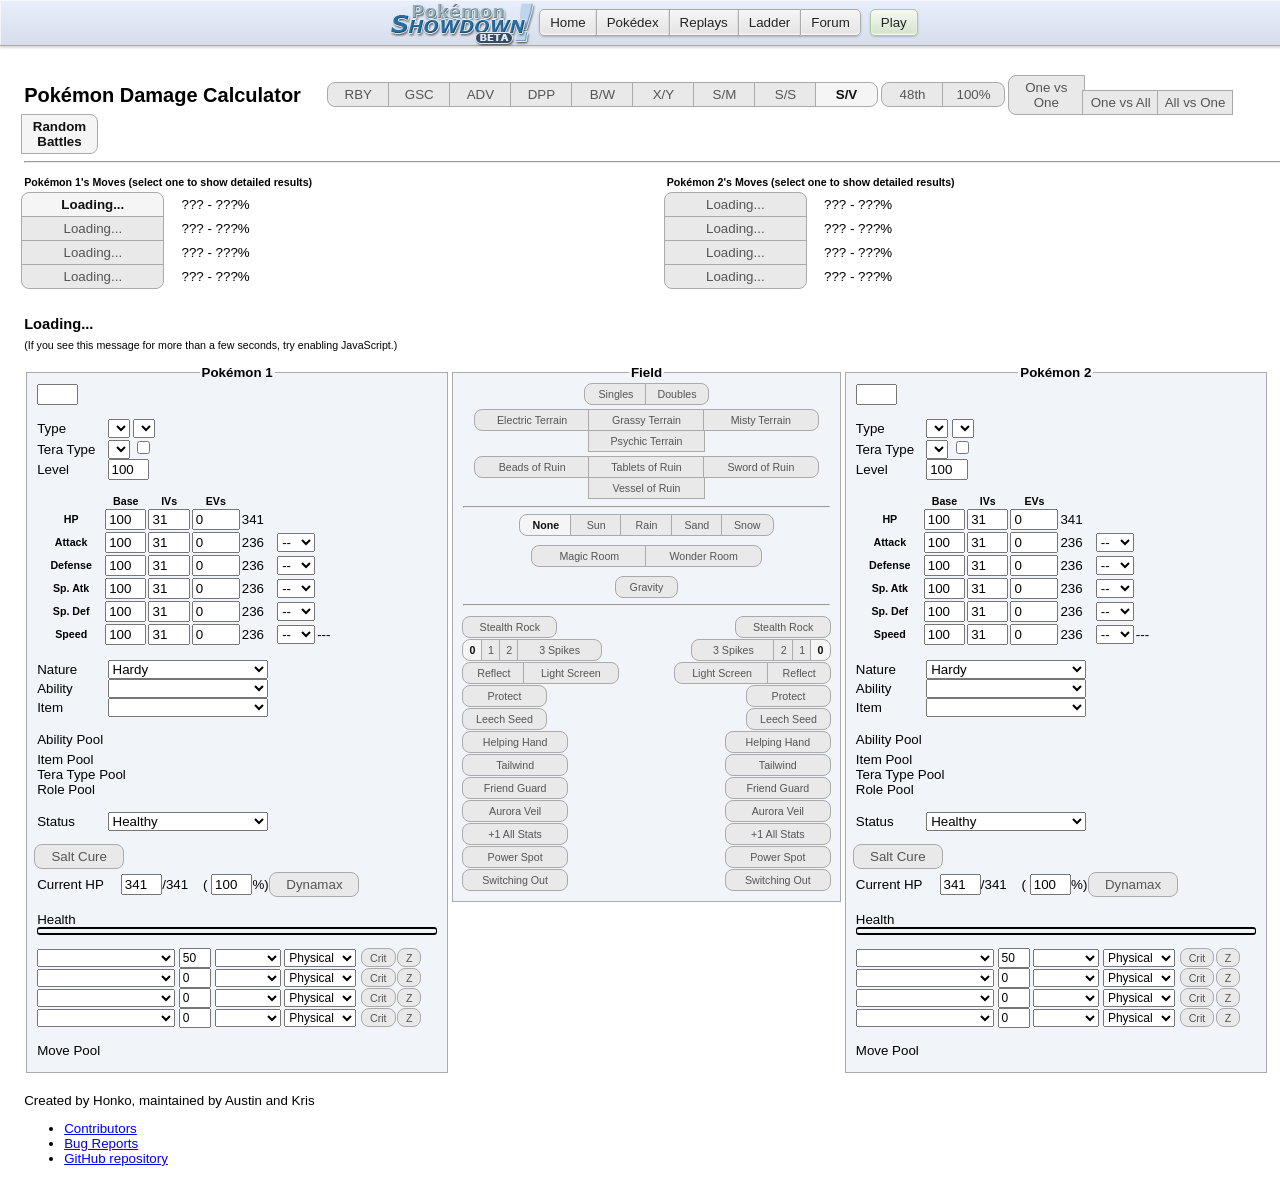
<file: randoms.template.html>
<!DOCTYPE html>
<html lang="en">

<head>
    <meta charset="UTF-8" />
    <title>Pok&eacute;mon Damage Calculator</title>
    <link type="text/css" rel="stylesheet" href="./js/vendor/select2/select2.css" />
    <link type="text/css" rel="stylesheet" href="./css/main.css?" />
    <link type="text/css" rel="stylesheet" href="./css/vendor/bootstrap.css" />
    <!-- Global site tag (gtag.js) - Google Analytics -->
    <script async src="https://www.googletagmanager.com/gtag/js?id=UA-26211653-3"></script>
    <script>
        window.dataLayer = window.dataLayer || [];
        function gtag(){dataLayer.push(arguments);}
        gtag('js', new Date());

        gtag('config', 'UA-26211653-3');

        window.onerror = function(err, uri, line) {
            gtag('event', 'exception', {'description': uri + ':' + line + ': ' + err});
            return false;
        };
    </script>
</head>

<body>

<nav><div class="header"><div class="header-inner">
    <ul class="nav">
        <li><a class="button nav-first" href="//pokemonshowdown.com"><img src="./img/pokemonshowdownbeta.png" alt="Pok&eacute;mon Showdown! (beta)" /> Home</a></li>
        <li><a class="button" href="//dex.pokemonshowdown.com">Pok&eacute;dex</a></li>
        <li><a class="button" href="//replay.pokemonshowdown.com/">Replays</a></li>
        <li><a class="button" href="//pokemonshowdown.com/ladder/">Ladder</a></li>
        <li><a class="button nav-last" href="//pokemonshowdown.com/forums/">Forum</a></li>
    </ul>
    <ul class="nav nav-play">
        <li><a class="button greenbutton nav-first nav-last" href="//play.pokemonshowdown.com/">Play</a></li>
    </ul>
    <div style="clear:both"></div>
</div></div></nav>
<div class="wrapper">

    <div aria-label="Settings" role="region">
        <span class="title-text">Pok&eacute;mon Damage Calculator</span>
        <span class="genSelection" aria-labelledby="selectGenInstruction" role="radiogroup" title="Select the generation.">
            <span class="visually-hidden" id="selectGenInstruction">Select the generation.</span>
            <input class="gen visually-hidden" type="radio" name="gen" value="1" id="gen1" /><label class="btn btn-small btn-left" for="gen1">RBY</label>
            <input class="gen visually-hidden" type="radio" name="gen" value="2" id="gen2" /><label class="btn btn-small btn-mid" for="gen2">GSC</label>
            <input class="gen visually-hidden" type="radio" name="gen" value="3" id="gen3" /><label class="btn btn-small btn-mid" for="gen3">ADV</label>
            <input class="gen visually-hidden" type="radio" name="gen" value="4" id="gen4" /><label class="btn btn-small btn-mid" for="gen4">DPP</label>
            <input class="gen visually-hidden" type="radio" name="gen" value="5" id="gen5" /><label class="btn btn-small btn-mid" for="gen5">B/W</label>
            <input class="gen visually-hidden" type="radio" name="gen" value="6" id="gen6" /><label class="btn btn-small btn-mid" for="gen6">X/Y</label>
            <input class="gen visually-hidden" type="radio" name="gen" value="7" id="gen7" /><label class="btn btn-small btn-mid" for="gen7">S/M</label>
            <input class="gen visually-hidden" type="radio" name="gen" value="8" id="gen8" /><label class="btn btn-small btn-mid" for="gen8">S/S</label>
            <input class="gen visually-hidden" type="radio" name="gen" value="9" id="gen9" checked="checked" /><label class="btn btn-small btn-right" for="gen9">S/V</label>
        </span>
        <span class="notationSelection" aria-labelledby="selectNotationInstruction" role="radiogroup" title="Select the output notation.">
            <span class="visually-hidden" id="selectNotationInstruction">Select the output notation.</span>
            <input class="notation visually-hidden" type="radio" name="notation" id="pixels" value="px" /><label class="btn btn-small btn-left" for="pixels">48th</label>
            <input class="notation visually-hidden" type="radio" name="notation" id="percentage" value="%" /><label class="btn btn-small btn-right" for="percentage">100%</label>
        </span>
        <span class="modeSelection" aria-labelledby="selectModeInstruction" role="radiogroup" title="Select the calculator's mode of function.">
            <span class="visually-hidden" id="selectModeInstruction">Select the calculator's mode of function.</span>
            <input class="mode visually-hidden" type="radio" name="mode" id="one-vs-one" /><label class="btn btn-left" for="one-vs-one">One vs One</label>
            <input class="mode visually-hidden" type="radio" name="mode" id="one-vs-all" /><label class="btn btn-mid" for="one-vs-all">One vs All</label>
            <input class="mode visually-hidden" type="radio" name="mode" id="all-vs-one" /><label class="btn btn-mid" for="all-vs-one">All vs One</label>
            <input class="mode visually-hidden" type="radio" name="mode" id="randoms" checked="checked" /><label class="btn btn-right" for="randoms">Random Battles</label>
        </span>
    </div>
    <hr />
    <div aria-label="Move selection" class="move-result-group" role="region" title="Select a move to show detailed results.">
        <div  aria-labelledby="resultHeaderL" class="move-result-subgroup" role="radiogroup">
            <div class="result-move-header"><span id="resultHeaderL">Pok&eacute;mon 1's Moves (select one to show detailed results)</span>
            </div>
            <div>
                <input class="result-move visually-hidden" type="radio" name="resultMove" id="resultMoveL1" checked="checked" aria-describedby="resultDamageL1" />
                <label class="btn btn-xxxwide btn-top" for="resultMoveL1">Loading...</label>
                <span id="resultDamageL1">??? - ???%</span>
            </div>
            <div>
                <input class="result-move visually-hidden" type="radio" name="resultMove" id="resultMoveL2" aria-describedby="resultDamageL2" />
                <label class="btn btn-xxxwide btn-mid" for="resultMoveL2">Loading...</label>
                <span id="resultDamageL2">??? - ???%</span>
            </div>
            <div>
                <input class="result-move visually-hidden" type="radio" name="resultMove" id="resultMoveL3" aria-describedby="resultDamageL3" />
                <label class="btn btn-xxxwide btn-mid" for="resultMoveL3">Loading...</label>
                <span id="resultDamageL3">??? - ???%</span>
            </div>
            <div>
                <input class="result-move visually-hidden" type="radio" name="resultMove" id="resultMoveL4" aria-describedby="resultDamageL4" />
                <label class="btn btn-xxxwide btn-bottom" for="resultMoveL4">Loading...</label>
                <span id="resultDamageL4">??? - ???%</span>
            </div>
        </div>
        <div aria-labelledby="resultHeaderR" class="move-result-subgroup" role="radiogroup">
            <div class="result-move-header"><span id="resultHeaderR">Pok&eacute;mon 2's Moves (select one to show detailed results)</span>
            </div>
            <div>
                <input class="result-move visually-hidden" type="radio" name="resultMove" id="resultMoveR1" aria-describedby="resultDamageR1" />
                <label class="btn btn-xxxwide btn-top" for="resultMoveR1">Loading...</label>
                <span id="resultDamageR1">??? - ???%</span>
            </div>
            <div>
                <input class="result-move visually-hidden" type="radio" name="resultMove" id="resultMoveR2" aria-describedby="resultDamageR2" />
                <label class="btn btn-xxxwide btn-mid" for="resultMoveR2">Loading...</label>
                <span id="resultDamageR2">??? - ???%</span>
            </div>
            <div>
                <input class="result-move visually-hidden" type="radio" name="resultMove" id="resultMoveR3" aria-describedby="resultDamageR3" />
                <label class="btn btn-xxxwide btn-mid" for="resultMoveR3">Loading...</label>
                <span id="resultDamageR3">??? - ???%</span>
            </div>
            <div>
                <input class="result-move visually-hidden" type="radio" name="resultMove" id="resultMoveR4" aria-describedby="resultDamageR4" />
                <label class="btn btn-xxxwide btn-bottom" for="resultMoveR4">Loading...</label>
                <span id="resultDamageR4">??? - ???%</span>
            </div>
        </div>
    </div>
    <div aria-label="Calculation results" class="main-result-group" role="region">
        <div class="big-text" title="Click to copy.">
            <span id="mainResult">Loading...</span>
            <span id="tooltipText">Copied</span>
        </div>
        <div class="small-text"><span id="damageValues">(If you see this message for more than a few seconds, try enabling JavaScript.)</span>
        </div>
    </div>

    <div aria-label="Pok&eacute;mon 1" class="panel" role="region">
        <fieldset class="poke-info" id="p1">
            <legend align="center">Pok&eacute;mon 1</legend>
            <input type="text" class="set-selector calc-trigger" />
            <span id="importedSetsOptions" style="width:auto; display:none">
                <input type="checkbox" id="importedSets" /> Only show imported sets <br />
                <button id="clearSets">Clear Custom Sets</button>
            </span>
            <div class="info-group top">
                <div>
                    <label>Type</label>
                    <select aria-label="type1" class="type1 terrain-trigger calc-trigger"></select>
                    <select aria-label="type2" class="type2 terrain-trigger calc-trigger"></select>
                </div>
                <div class="gen-specific g9">
                    <label>Tera Type</label>
                    <select class="teraType terrain-trigger calc-trigger"></select>
                    <input type="checkbox" title= "Has this Pok&eacute;mon terastalized?" class="teraToggle terrain-trigger calc-trigger">
                </div>
                <div class="hide">
                    <label>Forme</label>
                    <select class="forme calc-trigger"></select>
                </div>
                <div class="hide">
                    <label>Gender</label>
                    <select class="gender calc-trigger"><option></option><option selected="selected">Male</option><option>Female</option></select>
                </div>
                <div>
                    <label for="levelL1">Level</label>
                    <input class="level calc-trigger" id="levelL1" value="100" />
                </div>
                <div class="hide">
                    <label for="weightL1">Weight (kg)</label>
                    <input class="weight calc-trigger" id="weightL1" value="10.0" />
                </div>
            </div>
            <div class="info-group">
                <table>
                    <thead>
                        <tr>
                            <th></th>
                            <th scope="col">Base</th>
                            <th class="gen-specific g3 g4 g5 g6 g7 g8 g9" scope="col">IVs</th>
                            <th class="gen-specific g3 g4 g5 g6 g7 g8 g9" scope="col">EVs</th>
                            <th class="gen-specific g1 g2 hide" scope="col">DVs</th>
                            <th></th>
                            <th></th>
                        </tr>
                    </thead>
                    <tbody>
                        <tr class="hp">
                            <th scope="row">
                                <label>HP</label>
                            </th>
                            <td>
                                <input class="base calc-trigger" value="100" />
                            </td>
                            <td class="gen-specific g3 g4 g5 g6 g7 g8 g9">
                                <input class="ivs calc-trigger" value="31" />
                            </td>
                            <td class="gen-specific g3 g4 g5 g6 g7 g8 g9">
                                <input class="evs calc-trigger" type="number" min="0" max="252" step="4" value="0" />
                            </td>
                            <td class="gen-specific g1 g2 hide">
                                <input class="dvs calc-trigger" value="15" disabled="disabled" />
                            </td>
                            <td><span class="total">341</span>
                            </td>
                            <td></td>
                        </tr>
                        <tr class="at">
                            <th scope="row">
                                <label>Attack</label>
                            </th>
                            <td>
                                <input class="base calc-trigger" value="100" />
                            </td>
                            <td class="gen-specific g3 g4 g5 g6 g7 g8 g9">
                                <input class="ivs calc-trigger" value="31" />
                            </td>
                            <td class="gen-specific g3 g4 g5 g6 g7 g8 g9">
                                <input class="evs calc-trigger" type="number" min="0" max="252" step="4" value="0" />
                            </td>
                            <td class="gen-specific g1 g2 hide">
                                <input class="dvs calc-trigger" value="15" />
                            </td>
                            <td><span class="total">236</span>
                            </td>
                            <td>
                                <select class="boost calc-trigger">
                                    <option value="6">+6</option>
                                    <option value="5">+5</option>
                                    <option value="4">+4</option>
                                    <option value="3">+3</option>
                                    <option value="2">+2</option>
                                    <option value="1">+1</option>
                                    <option value="0" selected="selected">--</option>
                                    <option value="-1">-1</option>
                                    <option value="-2">-2</option>
                                    <option value="-3">-3</option>
                                    <option value="-4">-4</option>
                                    <option value="-5">-5</option>
                                    <option value="-6">-6</option>
                                </select>
                            </td>
                        </tr>
                        <tr class="df">
                            <th scope="row">
                                <label>Defense</label>
                            </th>
                            <td>
                                <input class="base calc-trigger" value="100" />
                            </td>
                            <td class="gen-specific g3 g4 g5 g6 g7 g8 g9">
                                <input class="ivs calc-trigger" value="31" />
                            </td>
                            <td class="gen-specific g3 g4 g5 g6 g7 g8 g9">
                                <input class="evs calc-trigger" type="number" min="0" max="252" step="4" value="0" />
                            </td>
                            <td class="gen-specific g1 g2 hide">
                                <input class="dvs calc-trigger" value="15" />
                            </td>
                            <td><span class="total">236</span>
                            </td>
                            <td>
                                <select class="boost calc-trigger">
                                    <option value="6">+6</option>
                                    <option value="5">+5</option>
                                    <option value="4">+4</option>
                                    <option value="3">+3</option>
                                    <option value="2">+2</option>
                                    <option value="1">+1</option>
                                    <option value="0" selected="selected">--</option>
                                    <option value="-1">-1</option>
                                    <option value="-2">-2</option>
                                    <option value="-3">-3</option>
                                    <option value="-4">-4</option>
                                    <option value="-5">-5</option>
                                    <option value="-6">-6</option>
                                </select>
                            </td>
                        </tr>
                        <tr class="sa gen-specific g2 g3 g4 g5 g6 g7 g8 g9">
                            <th scope="row">
                                <label>Sp. Atk</label>
                            </th>
                            <td>
                                <input class="base calc-trigger" value="100" />
                            </td>
                            <td class="gen-specific g3 g4 g5 g6 g7 g8 g9">
                                <input class="ivs calc-trigger" value="31" />
                            </td>
                            <td class="gen-specific g3 g4 g5 g6 g7 g8 g9">
                                <input class="evs calc-trigger" type="number" min="0" max="252" step="4" value="0" />
                            </td>
                            <td class="gen-specific g1 g2 hide">
                                <input class="dvs calc-trigger" value="15" />
                            </td>
                            <td><span class="total">236</span>
                            </td>
                            <td>
                                <select class="boost calc-trigger">
                                    <option value="6">+6</option>
                                    <option value="5">+5</option>
                                    <option value="4">+4</option>
                                    <option value="3">+3</option>
                                    <option value="2">+2</option>
                                    <option value="1">+1</option>
                                    <option value="0" selected="selected">--</option>
                                    <option value="-1">-1</option>
                                    <option value="-2">-2</option>
                                    <option value="-3">-3</option>
                                    <option value="-4">-4</option>
                                    <option value="-5">-5</option>
                                    <option value="-6">-6</option>
                                </select>
                            </td>
                        </tr>
                        <tr class="sd gen-specific g2 g3 g4 g5 g6 g7 g8 g9">
                            <th scope="row">
                                <label>Sp. Def</label>
                            </th>
                            <td>
                                <input class="base calc-trigger" value="100" />
                            </td>
                            <td class="gen-specific g3 g4 g5 g6 g7 g8 g9">
                                <input class="ivs calc-trigger" value="31" />
                            </td>
                            <td class="gen-specific g3 g4 g5 g6 g7 g8 g9">
                                <input class="evs calc-trigger" type="number" min="0" max="252" step="4" value="0" />
                            </td>
                            <td class="gen-specific g1 g2 hide">
                                <input class="dvs calc-trigger" value="15" disabled="disabled" />
                            </td>
                            <td><span class="total">236</span>
                            </td>
                            <td>
                                <select class="boost calc-trigger">
                                    <option value="6">+6</option>
                                    <option value="5">+5</option>
                                    <option value="4">+4</option>
                                    <option value="3">+3</option>
                                    <option value="2">+2</option>
                                    <option value="1">+1</option>
                                    <option value="0" selected="selected">--</option>
                                    <option value="-1">-1</option>
                                    <option value="-2">-2</option>
                                    <option value="-3">-3</option>
                                    <option value="-4">-4</option>
                                    <option value="-5">-5</option>
                                    <option value="-6">-6</option>
                                </select>
                            </td>
                        </tr>
                        <tr class="sl gen-specific g1 hide">
                            <th scope="row">
                                <label>Special</label>
                            </th>
                            <td>
                                <input class="base calc-trigger" value="100" />
                            </td>
                            <td>
                                <input class="dvs calc-trigger" value="15" />
                            </td>
                            <td><span class="total">236</span>
                            </td>
                            <td>
                                <select class="boost calc-trigger">
                                    <option value="6">+6</option>
                                    <option value="5">+5</option>
                                    <option value="4">+4</option>
                                    <option value="3">+3</option>
                                    <option value="2">+2</option>
                                    <option value="1">+1</option>
                                    <option value="0" selected="selected">--</option>
                                    <option value="-1">-1</option>
                                    <option value="-2">-2</option>
                                    <option value="-3">-3</option>
                                    <option value="-4">-4</option>
                                    <option value="-5">-5</option>
                                    <option value="-6">-6</option>
                                </select>
                            </td>
                        </tr>
                        <tr class="sp">
                            <th scope="row">
                                <label>Speed</label>
                            </th>
                            <td>
                                <input class="base calc-trigger" value="100" />
                            </td>
                            <td class="gen-specific g3 g4 g5 g6 g7 g8 g9">
                                <input class="ivs calc-trigger" value="31" />
                            </td>
                            <td class="gen-specific g3 g4 g5 g6 g7 g8 g9">
                                <input class="evs calc-trigger" type="number" min="0" max="252" step="4" value="0" />
                            </td>
                            <td class="gen-specific g1 g2 hide">
                                <input class="dvs calc-trigger" value="15" />
                            </td>
                            <td><span class="total">236</span>
                            </td>
                            <td>
                                <select class="boost calc-trigger">
                                    <option value="6">+6</option>
                                    <option value="5">+5</option>
                                    <option value="4">+4</option>
                                    <option value="3">+3</option>
                                    <option value="2">+2</option>
                                    <option value="1">+1</option>
                                    <option value="0" selected="selected">--</option>
                                    <option value="-1">-1</option>
                                    <option value="-2">-2</option>
                                    <option value="-3">-3</option>
                                    <option value="-4">-4</option>
                                    <option value="-5">-5</option>
                                    <option value="-6">-6</option>
                                </select>
                            </td>
                            <td><span class="totalMod">---</span>
                            </td>
                        </tr>
                    </tbody>
                </table>
            </div>
            <div class="info-group info-selectors">
                <div class="gen-specific g3 g4 g5 g6 g7 g8 g9">
                    <label for="natureL1">Nature</label>
                    <select class="nature calc-trigger" id="natureL1">
                        <option value="Adamant">Adamant (+Atk, -SpA)</option>
                        <option value="Bashful">Bashful</option>
                        <option value="Bold">Bold (+Def, -Atk)</option>
                        <option value="Brave">Brave (+Atk, -Spe)</option>
                        <option value="Calm">Calm (+SpD, -Atk)</option>
                        <option value="Careful">Careful (+SpD, -SpA)</option>
                        <option value="Docile">Docile</option>
                        <option value="Gentle">Gentle (+SpD, -Def)</option>
                        <option value="Hardy" selected="selected">Hardy</option>
                        <option value="Hasty">Hasty (+Spe, -Def)</option>
                        <option value="Impish">Impish (+Def, -SpA)</option>
                        <option value="Jolly">Jolly (+Spe, -SpA)</option>
                        <option value="Lax">Lax (+Def, -SpD)</option>
                        <option value="Lonely">Lonely (+Atk, -Def)</option>
                        <option value="Mild">Mild (+SpA, -Def)</option>
                        <option value="Modest">Modest (+SpA, -Atk)</option>
                        <option value="Naive">Naive (+Spe, -SpD)</option>
                        <option value="Naughty">Naughty (+Atk, -SpD)</option>
                        <option value="Quiet">Quiet (+SpA, -Spe)</option>
                        <option value="Quirky">Quirky</option>
                        <option value="Rash">Rash (+SpA, -SpD)</option>
                        <option value="Relaxed">Relaxed (+Def, -Spe)</option>
                        <option value="Sassy">Sassy (+SpD, -Spe)</option>
                        <option value="Serious">Serious</option>
                        <option value="Timid">Timid (+Spe, -Atk)</option>
                    </select>
                </div>
                <div class="gen-specific g3 g4 g5 g6 g7 g8 g9">
                    <label for="abilityL1">Ability</label>
                    <select class="ability terrain-trigger calc-trigger" id="abilityL1"></select>
                    <input hidden type="checkbox" title= "Is this ability active?" class="abilityToggle calc-trigger">
						  <select hidden aria-label="Allies fainted" class="alliesFainted calc-trigger">
								<option value="0">Zero allies fainted</option>
								<option value="1">One ally fainted</option>
								<option value="2">Two allies fainted</option>
								<option value="3">Three allies fainted</option>
								<option value="4">Four allies fainted</option>
								<option value="5">Five allies fainted</option>
						  </select>
                </div>
                <div class="gen-specific g2 g3 g4 g5 g6 g7 g8 g9">
                    <label for="itemL1">Item</label>
                    <select class="item terrain-trigger calc-trigger" id="itemL1"></select>
                </div>
                <div class="pool">
                    <div class="ability-pool gen-specific g3 g4 g5 g6 g7 g8 g9">
                        <div>Ability Pool</div>
                        <small class="extraSetAbilities"></small>
                    </div>
                    <div class="item-pool gen-specific g2 g3 g4 g5 g6 g7 g8 g9">
                        <div>Item Pool</div>
                        <small class="extraSetItems"></small>
                    </div>
                    <div class="tera-type-pool gen-specific g9">
                        <div>Tera Type Pool</div>
                        <small class="extraSetTeraTypes"></small>
                    </div>
                    <div class="role-pool gen-specific g9">
                        <div>Role Pool</div>
                        <small class="extraSetRoles"></small>
                    </div>
                </div>
                <div>
                    <label for="statusL1">Status</label>
                    <select class="status calc-trigger" id="statusL1">
                        <option value="Healthy">Healthy</option>
                        <option value="Poisoned">Poisoned</option>
                        <option value="Badly Poisoned">Badly Poisoned</option>
                        <option value="Burned">Burned</option>
                        <option value="Paralyzed">Paralyzed</option>
                        <option value="Asleep">Asleep</option>
                        <option value="Frozen">Frozen</option>
                    </select>
                    <select aria-label="Toxic counter" class="toxic-counter calc-trigger hide">
                        <option value="1">1/16</option>
                        <option value="2">2/16</option>
                        <option value="3">3/16</option>
                        <option value="4">4/16</option>
                        <option value="5">5/16</option>
                        <option value="6">6/16</option>
                        <option value="7">7/16</option>
                        <option value="8">8/16</option>
                        <option value="9">9/16</option>
                        <option value="10">10/16</option>
                        <option value="11">11/16</option>
                        <option value="12">12/16</option>
                        <option value="13">13/16</option>
                        <option value="14">14/16</option>
                        <option value="15">15/16</option>
                    </select>
                </div>
            </div>
            <div class="info-group gen-specific g9">
                <div class="left" title="Has this Pok&eacute;mon been cured with Salt Cure?">
                    <div hidden id="selectRevealInstruction">Has this Pok&eacute;mon been cured with Salt Cure?</div>
                    <input aria-describedby="selectRevealInstruction" class="visually-hidden saltcure calc-trigger" type="checkbox" id="cureL" />
                    <label class="btn btn-xxwide" for="cureL">Salt Cure</label>
                </div>
                <br />
            </div>
            <div class="info-group">
                <label for="currentHpL1">Current HP</label>
                <input class="current-hp calc-trigger" id="currentHpL1" value="341" />/<span class="max-hp">341</span> (
                <input class="percent-hp calc-trigger" value="100" />%)
					 <input class="visually-hidden max calc-trigger btn-input" type="checkbox" id="maxL" />
					 <label class="btn btn-xwide gen-specific g8 hide" for="maxL"
					 title="Use the corresponding Max Move?">Dynamax</label>
					 <br />
                <br />
                Health <div class="hpbar"></div>
            </div>
            <div hidden id="criticalHitInstruction">Force this attack to be a critical hit?</div>
            <div hidden id="zMoveInstruction">Make this attack a Z-move?</div>
            <div class="move1">
                <select class="move-selector calc-trigger small-select"></select>
                <input class="move-bp calc-trigger" value="50" />
                <select class="move-type calc-trigger"></select>
                <select class="move-cat calc-trigger gen-specific g4 g5 g6 g7 g8 g9">
                    <option value="Physical">Physical</option>
                    <option value="Special">Special</option>
                </select>
                <input aria-describedby="criticalHitInstruction" class="move-crit calc-trigger visually-hidden" type="checkbox" id="critL1" />
                <label class="btn crit-btn" for="critL1" title="Force this attack to be a critical hit?">Crit</label>
                <input aria-describedby="zMoveInstruction" class="move-z calc-trigger visually-hidden" type="checkbox" id="zL1"/>
                <label class="btn z-btn gen-specific g7 hide" for="zL1" title="Make this attack a Z-move?">Z</label>
                <select class="move-hits calc-trigger hide">
                    <option value="2">2 hits</option>
                    <option value="3">3 hits</option>
                    <option value="4">4 hits</option>
                    <option value="5">5 hits</option>
                </select>
                <select class="stat-drops calc-trigger hide" title="How many times was this move used in a row?">>
                    <option value="1">Once</option>
                    <option value="2">Twice</option>
                    <option value="3">3 times</option>
                    <option value="4">4 times</option>
                    <option value="5">5 times</option>
                </select>
                <select class="metronome calc-trigger hide" title="How many times was this move successfully and consecutively used while holding Metronome before this turn?">
                    <option value="0">Never</option>
                    <option value="1">Once</option>
                    <option value="2">Twice</option>
                    <option value="3">3 times</option>
                    <option value="4">4 times</option>
                    <option value="5">5 times</option>
                </select>
            </div>
            <div class="move2">
                <select class="move-selector calc-trigger small-select"></select>
                <input class="move-bp calc-trigger" value="0" />
                <select class="move-type calc-trigger"></select>
                <select class="move-cat calc-trigger gen-specific g4 g5 g6 g7 g8 g9">
                    <option value="Physical">Physical</option>
                    <option value="Special">Special</option>
                </select>
                <input aria-describedby="criticalHitInstruction" class="move-crit calc-trigger visually-hidden" type="checkbox" id="critL2" />
                <label class="btn crit-btn" for="critL2" title="Force this attack to be a critical hit?">Crit</label>
                <input aria-describedby="zMoveInstruction" class="move-z calc-trigger visually-hidden" type="checkbox" id="zL2"/>
                <label class="btn z-btn gen-specific g7 hide" for="zL2" title="Make this attack a Z-move?">Z</label>
                <select class="move-hits calc-trigger hide">
                    <option value="2">2 hits</option>
                    <option value="3">3 hits</option>
                    <option value="4">4 hits</option>
                    <option value="5">5 hits</option>
                </select>
                <select class="stat-drops calc-trigger hide" title="How many times was this move used in a row?">>
                    <option value="1">Once</option>
                    <option value="2">Twice</option>
                    <option value="3">3 times</option>
                    <option value="4">4 times</option>
                    <option value="5">5 times</option>
                </select>
                <select class="metronome calc-trigger hide" title="How many times was this move successfully and consecutively used while holding Metronome before this turn?">
                    <option value="0">Never</option>
                    <option value="1">Once</option>
                    <option value="2">Twice</option>
                    <option value="3">3 times</option>
                    <option value="4">4 times</option>
                    <option value="5">5 times</option>
                </select>
            </div>
            <div class="move3">
                <select class="move-selector calc-trigger small-select"></select>
                <input class="move-bp calc-trigger" value="0" />
                <select class="move-type calc-trigger"></select>
                <select class="move-cat calc-trigger gen-specific g4 g5 g6 g7 g8 g9">
                    <option value="Physical">Physical</option>
                    <option value="Special">Special</option>
                </select>
                <input aria-describedby="criticalHitInstruction" class="move-crit calc-trigger visually-hidden" type="checkbox" id="critL3" />
                <label class="btn crit-btn" for="critL3" title="Force this attack to be a critical hit?">Crit</label>
                <input aria-describedby="zMoveInstruction" class="move-z calc-trigger visually-hidden" type="checkbox" id="zL3"/>
                <label class="btn z-btn gen-specific g7 hide" for="zL3" title="Make this attack a Z-move?">Z</label>
                <select class="move-hits calc-trigger hide">
                    <option value="2">2 hits</option>
                    <option value="3">3 hits</option>
                    <option value="4">4 hits</option>
                    <option value="5">5 hits</option>
                </select>
                <select class="stat-drops calc-trigger hide" title="How many times was this move used in a row?">>
                    <option value="1">Once</option>
                    <option value="2">Twice</option>
                    <option value="3">3 times</option>
                    <option value="4">4 times</option>
                    <option value="5">5 times</option>
                </select>
                <select class="metronome calc-trigger hide" title="How many times was this move successfully and consecutively used while holding Metronome before this turn?">
                    <option value="0">Never</option>
                    <option value="1">Once</option>
                    <option value="2">Twice</option>
                    <option value="3">3 times</option>
                    <option value="4">4 times</option>
                    <option value="5">5 times</option>
                </select>
            </div>
            <div class="move4">
                <select class="move-selector calc-trigger small-select"></select>
                <input class="move-bp calc-trigger" value="0" />
                <select class="move-type calc-trigger"></select>
                <select class="move-cat calc-trigger gen-specific g4 g5 g6 g7 g8 g9">
                    <option value="Physical">Physical</option>
                    <option value="Special">Special</option>
                </select>
                <input aria-describedby="criticalHitInstruction" class="move-crit calc-trigger visually-hidden" type="checkbox" id="critL4" />
                <label class="btn crit-btn" for="critL4" title="Force this attack to be a critical hit?">Crit</label>
                <input aria-describedby="zMoveInstruction" class="move-z calc-trigger visually-hidden" type="checkbox" id="zL4"/>
                <label class="btn z-btn gen-specific g7 hide" for="zL4" title="Make this attack a Z-move?">Z</label>
                <select class="move-hits calc-trigger hide">
                    <option value="2">2 hits</option>
                    <option value="3">3 hits</option>
                    <option value="4">4 hits</option>
                    <option value="5">5 hits</option>
                </select>
                <select class="stat-drops calc-trigger hide" title="How many times was this move used in a row?">>
                    <option value="1">Once</option>
                    <option value="2">Twice</option>
                    <option value="3">3 times</option>
                    <option value="4">4 times</option>
                    <option value="5">5 times</option>
                </select>
                <select class="metronome calc-trigger hide" title="How many times was this move successfully and consecutively used while holding Metronome before this turn?">
                    <option value="0">Never</option>
                    <option value="1">Once</option>
                    <option value="2">Twice</option>
                    <option value="3">3 times</option>
                    <option value="4">4 times</option>
                    <option value="5">5 times</option>
                </select>
            </div>
            <div class="pool move-pool gen-specific g1 g2 g3 g4 g5 g6 g7 g8 g9">
                <div>Move Pool</div>
                <small class="extraSetMoves"></small>
            </div>
        </fieldset>
    </div>

    <div class="panel">
        <div aria-label="Field information" role="region">
            <fieldset class="field-info">
                <legend align="center">Field</legend>
                <div aria-labelledby="selectBattleFormatInstruction" class="gen-specific g3 g4 g5 g6 g7 g8 g9" role="radiogroup" style="width: 10.6em; margin: 0 auto 5px;" title="Select the battle format.">
                    <span class="visually-hidden" id="selectBattleFormatInstruction">Select the battle format.</span>
                    <input class="visually-hidden calc-trigger" type="radio" name="format" value="Singles" id="singles-format" />
                    <label class="btn btn-left" for="singles-format">Singles</label>
                    <input class="visually-hidden calc-trigger" type="radio" name="format" value="Doubles" id="doubles-format" />
                    <label class="btn btn-right" for="doubles-format">Doubles</label>
                </div>
                <div aria-labelledby="selectTerrainInstruction" class="gen-specific g6 hide" role="group" title="Select the current terrain.">
                    <span class="visually-hidden" id="selectTerrainInstruction">Select the current terrain.</span>
                    <input class="visually-hidden terrain-trigger calc-trigger" type="checkbox" name="terrain" value="Electric" id="electric" /><label class="btn btn-xxxwide btn-left" for="electric">Electric Terrain</label>
                    <input class="visually-hidden terrain-trigger calc-trigger" type="checkbox" name="terrain" value="Grassy" id="grassy" /><label class="btn btn-xxxwide btn-mid" for="grassy">Grassy Terrain</label>
                    <input class="visually-hidden terrain-trigger calc-trigger" type="checkbox" name="terrain" value="Misty" id="misty" /><label class="btn btn-xxxwide btn-right" for="misty">Misty Terrain</label>
                </div>
                <div aria-labelledby="selectTerrainInstruction" class="gen-specific g7 g8 g9" role="group" title="Select the current terrain.">
                    <span class="visually-hidden" id="selectTerrainInstruction">Select the current terrain.</span>
                    <input class="visually-hidden terrain-trigger calc-trigger" type="checkbox" name="terrain" value="Electric" id="electric" /><label class="btn btn-xxxwide btn-left" for="electric">Electric Terrain</label>
                    <input class="visually-hidden terrain-trigger calc-trigger" type="checkbox" name="terrain" value="Grassy" id="grassy" /><label class="btn btn-xxxwide btn-mid" for="grassy">Grassy Terrain</label>
                    <input class="visually-hidden terrain-trigger calc-trigger" type="checkbox" name="terrain" value="Misty" id="misty" /><label class="btn btn-xxxwide btn-right" for="misty">Misty Terrain</label>
                    <input class="visually-hidden terrain-trigger calc-trigger" type="checkbox" name="terrain" value="Psychic" id="psychic" /><label class="btn btn-xxxwide btn-mid" for="psychic">Psychic Terrain</label>
					 </div>
					 <div aria-labelledby="selectRuinInstruction" class="gen-specific g9 format-specific doubles" role="group" style="margin: 5px auto auto;" title="Select the ruin abilities from other Pok&eacute;mon on the field.">
                    <span class="visually-hidden" id="selectRuinInstruction">Select the active Ruin abilities from other Poke&eacute;mon on the field.</span>
                    <input class="visually-hidden calc-trigger" type="checkbox" name="ruin" value="Beads" id="beads" />
						  <label class="btn btn-xxxwide btn-left" for="beads">Beads of Ruin</label>
                    <input class="visually-hidden calc-trigger" type="checkbox" name="ruin" value="Tablets" id="tablets" />
						  <label class="btn btn-xxxwide btn-mid" for="tablets">Tablets of Ruin</label>
                    <input class="visually-hidden calc-trigger" type="checkbox" name="ruin" value="Sword" id="sword" />
						  <label class="btn btn-xxxwide btn-right" for="sword">Sword of Ruin</label>
                    <input class="visually-hidden calc-trigger" type="checkbox" name="ruin" value="Vessel" id="vessel" />
						  <label class="btn btn-xxxwide btn-mid" for="vessel">Vessel of Ruin</label>
                </div>
                <hr class="gen-specific g6 g7 g8 g9" />
                <div aria-labelledby="selectWeatherInstruction" role="radiogroup">
                    <span class="visually-hidden" id="selectWeatherInstruction">Select the current weather condition.</span>
                    <div  class="gen-specific g3 g4 g5 g6 g7 g8 hide" style="width: 22.2em; margin: 5px auto;" title="Select the current weather condition.">
                        <input class="visually-hidden calc-trigger" type="radio" name="weather" value="" id="clear" checked="checked" />
                        <label class="btn btn-small btn-left" for="clear">None</label>
                        <input class="visually-hidden calc-trigger" type="radio" name="weather" value="Sun" id="sun" />
                        <label class="btn btn-small btn-mid" for="sun">Sun</label>
                        <input class="visually-hidden calc-trigger" type="radio" name="weather" value="Rain" id="rain" />
                        <label class="btn btn-small btn-mid" for="rain">Rain</label>
                        <input class="visually-hidden calc-trigger" type="radio" name="weather" value="Sand" id="sand" />
                        <label class="btn btn-small btn-mid" for="sand">Sand</label>
                        <input class="visually-hidden calc-trigger" type="radio" name="weather" value="Hail" id="hail" />
                        <label class="btn btn-small btn-right" for="hail">Hail</label>
                    </div>
                    <div  class="gen-specific g9" style="width: 22.2em; margin: 5px auto;" title="Select the current weather condition.">
                        <input class="visually-hidden calc-trigger" type="radio" name="weather" value="" id="clear" checked="checked" />
                        <label class="btn btn-small btn-left" for="clear">None</label>
                        <input class="visually-hidden calc-trigger" type="radio" name="weather" value="Sun" id="sun" />
                        <label class="btn btn-small btn-mid" for="sun">Sun</label>
                        <input class="visually-hidden calc-trigger" type="radio" name="weather" value="Rain" id="rain" />
                        <label class="btn btn-small btn-mid" for="rain">Rain</label>
                        <input class="visually-hidden calc-trigger" type="radio" name="weather" value="Sand" id="sand" />
                        <label class="btn btn-small btn-mid" for="sand">Sand</label>
                        <input class="visually-hidden calc-trigger" type="radio" name="weather" value="Snow" id="snow" />
                        <label class="btn btn-small btn-right" for="snow">Snow</label>
                    </div>
                    <div class="gen-specific g6 g7 hide" title="Select the current weather condition.">
                        <input class="visually-hidden calc-trigger" type="radio" name="weather" value="Harsh Sunshine" id="harsh-sunshine" />
                        <label class="btn btn-xxxwide btn-left" for="harsh-sunshine">Harsh Sunshine</label>
                        <input class="visually-hidden calc-trigger" type="radio" name="weather" value="Heavy Rain" id="heavy-rain" />
                        <label class="btn btn-xxxwide btn-mid" for="heavy-rain">Heavy Rain</label>
                        <input class="visually-hidden calc-trigger" type="radio" name="weather" value="Strong Winds" id="strong-winds" />
                        <label class="btn btn-xxxwide btn-right" for="strong-winds">Strong Winds</label>
                    </div>
                  </div>
                <div aria-labelledby="selectGscWeatherInstruction" class="gen-specific g2 hide" role="radiogroup" style="width: 17.8em; margin: 0 auto 5px;" title="Select the current weather condition.">
                    <span class="visually-hidden" id="selectGscWeatherInstruction">Select the current weather condition.</span>
                    <input class="visually-hidden calc-trigger" type="radio" name="gscWeather" value="" id="gscClear" checked="checked" />
                    <label class="btn btn-small btn-left" for="gscClear">None</label>
                    <input class="visually-hidden calc-trigger" type="radio" name="gscWeather" value="Sun" id="gscSun" />
                    <label class="btn btn-small btn-mid" for="gscSun">Sun</label>
                    <input class="visually-hidden calc-trigger" type="radio" name="gscWeather" value="Rain" id="gscRain" />
                    <label class="btn btn-small btn-mid" for="gscRain">Rain</label>
                    <input class="visually-hidden calc-trigger" type="radio" name="gscWeather" value="Sand" id="gscSand" />
                    <label class="btn btn-small btn-right" for="gscSand">Sand</label>
                </div>
                <div class="gen-specific g5 g6 g7 g8 g9" style="width: 22.2em; margin: 5px auto; display: inline-block;">
                    <span hidden id="magicRoomInstruction">Is Magic Room in effect?</span>
                    <span hidden id="wonderRoomInstruction">Is Wonder Room in effect?</span>
                    <input aria-describedby="magicRoomInstruction" class="visually-hidden calc-trigger" type="checkbox" id="magicroom" />
                    <label class="btn btn-xxxwide btn-left" for="magicroom">Magic Room</label>
                    <input aria-describedby="wonderRoomInstruction" class="visually-hidden calc-trigger" type="checkbox" id="wonderroom" />
                    <label class="btn btn-xxxwide btn-right" for="wonderroom">Wonder Room</label>
                </div>
                <div class="gen-specific g4 g5 g6 g7 g8 g9" style="width: 5.3em; margin: 5px auto;" title="Is gravity in effect?">
                    <span hidden id="gravityInstruction">Is gravity in effect?</span>
                    <input aria-describedby="gravityInstruction" class="visually-hidden calc-trigger" type="checkbox" id="gravity" />
                    <label class="btn" for="gravity">Gravity</label>
                </div>
                <hr class="gen-specific g2 g3 g4 g5 g6 g7 g8 g9" />
                <table class="field">
                    <thead>
                        <tr>
                            <th scope="col"><div class="visually-hidden">Pok&eacute;mon 1's side</div></th>
                            <th scope="col"><div class="visually-hidden">Pok&eacute;mon 2's side</div></th>
                        </tr>
                    </thead>
                    <tbody>
                        <tr class="gen-specific g4 g5 g6 g7 g8 g9">
                            <div hidden id="selectStealthRockInstruction">Is Stealth Rock affecting this side of the field?</div>
                            <td><div class="left" title="Is Stealth Rock affecting this side of the field?">
                                <input aria-describedby="selectStealthRockInstruction" class="visually-hidden calc-trigger" type="checkbox" id="srL" />
                                <label class="btn btn-xwide" for="srL">Stealth Rock</label>
                            </div></td>
                            <td><div class="right" title="Is Stealth Rock affecting this side of the field?">
                                <input aria-describedby="selectStealthRockInstruction" class="visually-hidden calc-trigger" type="checkbox" id="srR" />
                                <label class="btn btn-xwide" for="srR">Stealth Rock</label>
                            </div></td>
                        </tr>
                        <tr class="gen-specific g8 hide">
                            <div hidden id="selectSteelsurgeInstruction">Is Steelsurge affecting this side of the field?</div>
                            <td><div class="left" title="Is Steelsurge affecting this side of the field?">
                                <input aria-describedby="selectSteelsurgeInstruction" class="visually-hidden calc-trigger" type="checkbox" id="steelsurgeL" />
                                <label class="btn btn-xwide" for="steelsurgeL">Steelsurge</label>
                            </div></td>
                            <td><div class="right" title="Is Steelsurge affecting this side of the field?">
                                <input aria-describedby="selectSteelsurgeInstruction" class="visually-hidden calc-trigger" type="checkbox" id="steelsurgeR" />
                                <label class="btn btn-xwide" for="steelsurgeR">Steelsurge</label>
                            </div></td>
                        </tr>
                        <tr class="gen-specific g3 g4 g5 g6 g7 g8 g9">
                            <div hidden id="selectSpikeInstruction">Are there Spikes on this side of the field?</div>
                            <td><div aria-labelledby="selectSpikeInstruction" class="left" role="radiogroup" title="Are there Spikes on this side of the field?">
                                <input class="visually-hidden calc-trigger" type="radio" name="spikesL" value="0" id="spikesL0" checked="checked" />
                                <label class="btn btn-xsmall btn-left" for="spikesL0">0</label>
                                <input class="visually-hidden calc-trigger" type="radio" name="spikesL" value="1" id="spikesL1" />
                                <label class="btn btn-xsmall btn-mid" for="spikesL1">1</label>
                                <input class="visually-hidden calc-trigger" type="radio" name="spikesL" value="2" id="spikesL2" />
                                <label class="btn btn-xsmall btn-mid" for="spikesL2">2</label>
                                <input class="visually-hidden calc-trigger" type="radio" name="spikesL" value="3" id="spikesL3" />
                                <label class="btn btn-wide btn-right" for="spikesL3">3 Spikes</label>
                            </div></td>
                            <td><div aria-labelledby="selectSpikeInstruction" class="right" role="radiogroup" title="Are there Spikes on this side of the field?">
                                <input class="visually-hidden calc-trigger" type="radio" name="spikesR" value="3" id="spikesR3" />
                                <label class="btn btn-wide btn-left" for="spikesR3">3 Spikes</label>
                                <input class="visually-hidden calc-trigger" type="radio" name="spikesR" value="2" id="spikesR2" />
                                <label class="btn btn-xsmall btn-mid" for="spikesR2">2</label>
                                <input class="visually-hidden calc-trigger" type="radio" name="spikesR" value="1" id="spikesR1" />
                                <label class="btn btn-xsmall btn-mid" for="spikesR1">1</label>
                                <input class="visually-hidden calc-trigger" type="radio" name="spikesR" value="0" id="spikesR0" checked="checked" />
                                <label class="btn btn-xsmall btn-right" for="spikesR0">0</label>
                            </div></td>
                        </tr>
                        <tr class="gen-specific g2 hide">
                            <td><div class="left" title="Are there Spikes on this side of the field?">
                                <input aria-describedby="selectSpikeInstruction" class="visually-hidden calc-trigger" type="checkbox" id="gscSpikesL" />
                                <label class="btn" for="gscSpikesL">Spikes</label>
                            </div></td>
                            <td><div class="right" title="Are there Spikes on this side of the field?">
                                <input aria-describedby="selectSpikeInstruction" class="visually-hidden calc-trigger" type="checkbox" id="gscSpikesR" />
                                <label class="btn" for="gscSpikesR">Spikes</label>
                            </div></td>
                        </tr>
                        <tr>
                            <td><div class="left" title="Is this Pok&eacute;mon protected by Reflect and/or Light Screen?">
                                <div hidden id="selectScreenInstruction">Is this Pok&eacute;mon protected by Reflect and/or Light Screen?</div>
                                <input aria-describedby="selectScreenInstruction" class="visually-hidden calc-trigger" type="checkbox" id="reflectL" />
                                <label class="btn btn-left" for="reflectL">Reflect</label>
                                <input aria-describedby="selectScreenInstruction" class="visually-hidden calc-trigger" type="checkbox" id="lightScreenL" />
                                <label class="btn btn-xwide btn-right" for="lightScreenL">Light Screen</label>
                            </div></td>
                            <td><div class="right" title="Is this Pok&eacute;mon protected by Reflect and/or Light Screen?">
                                <input aria-describedby="selectScreenInstruction" class="visually-hidden calc-trigger" type="checkbox" id="lightScreenR" />
                                <label class="btn btn-xwide btn-left" for="lightScreenR">Light Screen</label>
                                <input aria-describedby="selectScreenInstruction" class="visually-hidden calc-trigger" type="checkbox" id="reflectR" />
                                <label class="btn btn-right" for="reflectR">Reflect</label>
                            </div></td>
                        </tr>
                        <tr class="gen-specific g2 g3 g4 g5 g6 g7 g8 g9">
                            <td><div class="left" title="Is this Pok&eacute;mon protected?">
                                <div hidden id="selectProtectInstruction">Is this Pok&eacute;mon protected?</div>
                                <input aria-describedby="selectProtectInstruction" class="visually-hidden calc-trigger" type="checkbox" id="protectL" />
                                <label class="btn btn-wide" for="protectL">Protect</label>
                            </div></td>
                            <td><div class="right" title="Is this Pok&eacute;mon protected?">
                                <input aria-describedby="selectProtectInstruction" class="visually-hidden calc-trigger" type="checkbox" id="protectR" />
                                <label class="btn btn-wide" for="protectR">Protect</label>
                            </div></td>
                        </tr>
                        <tr>
                            <td><div class="left" title="Has this Pok&eacute;mon been affected by Leech Seed?">
                                <div hidden id="selectLeechSeedInstruction">Has this Pok&eacute;mon been affected by Leech Seed?</div>
                                <input aria-describedby="selectLeechSeedInstruction" class="visually-hidden calc-trigger" type="checkbox" id="leechSeedL" />
                                <label class="btn btn-wide" for="leechSeedL">Leech Seed</label>
                            </div></td>
                            <td><div class="right" title="Has this Pok&eacute;mon been affected by Leech Seed?">
                                <input aria-describedby="selectLeechSeedInstruction" class="visually-hidden calc-trigger" type="checkbox" id="leechSeedR" />
                                <label class="btn btn-wide" for="leechSeedR">Leech Seed</label>
                            </div></td>
                        </tr>
                        <tr class="gen-specific g2 g3 g4 g5 g6 g7 hide">
                            <td><div class="left" title="Has this Pok&eacute;mon been revealed with Foresight or Odor Sleuth?">
                                <div hidden id="selectRevealInstruction">Has this Pok&eacute;mon been revealed with Foresight or Odor Sleuth?</div>
                                <input aria-describedby="selectRevealInstruction" class="visually-hidden calc-trigger" type="checkbox" id="foresightL" />
                                <label class="btn btn-wide" for="foresightL">Foresight</label>
                            </div></td>
                            <td><div class="right" title="Has this Pok&eacute;mon been revealed with Foresight or Odor Sleuth?">
                                <input aria-describedby="selectRevealInstruction" class="visually-hidden calc-trigger" type="checkbox" id="foresightR" />
                                <label class="btn btn-wide" for="foresightR">Foresight</label>
                            </div></td>
                        </tr>
                        <tr class="gen-specific g3 g4 g5 g6 g7 g8 g9">
                            <td><div class="left" title="Has this Pok&eacute;mon's power been boosted by an ally's Helping Hand?">
                                <div hidden id="selectHelpingHandInstruction">Has this Pok&eacute;mon's power been boosted by an ally's Helping Hand?</div>
                                <input aria-describedby="selectHelpingHandInstruction" class="visually-hidden calc-trigger" type="checkbox" id="helpingHandL" />
                                <label class="btn btn-xxwide" for="helpingHandL">Helping Hand</label>
                            </div></td>
                            <td><div class="right" title="Has this Pok&eacute;mon's power been boosted by an ally's Helping Hand?">
                                <input aria-describedby="selectHelpingHandInstruction" class="visually-hidden calc-trigger" type="checkbox" id="helpingHandR" />
                                <label class="btn btn-xxwide" for="helpingHandR">Helping Hand</label>
                            </div></td>
                        </tr>
                        <tr class="gen-specific g4 g5 g6 g7 g8 g9">
                            <td><div class="left" title="Has this Pok&eacute;mon's speed been boosted by Tailwind?">
                                <div hidden id="selectTailwindInstruction">Has this Pok&eacute;mon's power been boosted by an ally's Helping Hand?</div>
                                <input aria-describedby="selectTailwindInstruction" class="visually-hidden calc-trigger" type="checkbox" id="tailwindL" />
                                <label class="btn btn-xxwide" for="tailwindL">Tailwind</label>
                            </div></td>
                            <td><div class="right" title="Has this Pok&eacute;mon's speed been boosted by Tailwind?">
                                <input aria-describedby="selectTailwindInstruction" class="visually-hidden calc-trigger" type="checkbox" id="tailwindR" />
                                <label class="btn btn-xxwide" for="tailwindR">Tailwind</label>
                            </div></td>
                        </tr>
                        <tr class="gen-specific g4 g5 g6 g7 g8 hide">
                            <td><div class="left" title="Is the Pok&eacute;mon affected by an ally's Flower Gift?">
                                <div hidden id="selectFlowerGiftInstruction">Is the Pok&eacute;mon affected by an ally's Flower Gift?</div>
                                <input aria-describedby="selectFlowerGiftInstruction" class="visually-hidden calc-trigger" type="checkbox" id="flowerGiftL" />
                                <label class="btn btn-xxwide" for="flowerGiftL">Flower Gift</label>
                            </div></td>
                            <td><div class="right" title="Is the Pok&eacute;mon affected by an ally's Flower Gift?">
                                <input aria-describedby="selectFlowerGiftInstruction" class="visually-hidden calc-trigger" type="checkbox" id="flowerGiftR" />
                                <label class="btn btn-xxwide" for="flowerGiftR">Flower Gift</label>
                            </div></td>
                        </tr>
                        <tr class="gen-specific g5 g6 g7 g8 g9">
                            <td><div class="left" title="Is the Pok&eacute;mon protected by an ally's Friend Guard?">
                                <div hidden id="selectFriendGuardInstruction">Is the Pok&eacute;mon protected by an ally's Friend Guard?</div>
                                <input aria-describedby="selectFriendGuardInstruction" class="visually-hidden calc-trigger" type="checkbox" id="friendGuardL" />
                                <label class="btn btn-xxwide" for="friendGuardL">Friend Guard</label>
                            </div></td>
                            <td><div class="right" title="Is the Pok&eacute;mon protected by an ally's Friend Guard?">
                                <input aria-describedby="selectFriendGuardInstruction" class="visually-hidden calc-trigger" type="checkbox" id="friendGuardR" />
                                <label class="btn btn-xxwide" for="friendGuardR">Friend Guard</label>
                            </div></td>
                        </tr>
                        <tr class="gen-specific g7 g8 g9">
                            <td><div class="left" title="Is the Pok&eacute;mon protected by an ally's Aurora Veil?">
                                <div hidden id="selectAuroraVeilInstruction">Is the Pok&eacute;mon protected by an ally's Aurora Veil?</div>
                                <input aria-describedby="selectAuroraVeilInstruction" class="visually-hidden calc-trigger" type="checkbox" id="auroraVeilL" />
                                <label class="btn btn-xxwide" for="auroraVeilL">Aurora Veil</label>
                            </div></td>
                            <td><div class="right" title="Is the Pok&eacute;mon protected by an ally's Aurora Veil?">
                                <input aria-describedby="selectAuroraVeilInstruction" class="visually-hidden calc-trigger" type="checkbox" id="auroraVeilR" />
                                <label class="btn btn-xxwide" for="auroraVeilR">Aurora Veil</label>
                            </div></td>
                        </tr>
                        <tr class="gen-specific g7">
                          <td><div class="left" title="Has the Pok&eacute;mon boosted all its stats one stage?">
                              <div hidden id="selectStatBoostInstruction">Has the Pok&eacute;mon boosted all its stats one stage?</div>
                                <input aria-describedby="selectStatBoostInstruction" class="visually-hidden calc-trigger" type="checkbox" id="StatBoostL" />
                                <label class="btn btn-xxwide" for="StatBoostL">+1 All Stats</label>
                              </div></td>
                            <td><div class="right" title="Has the Pok&eacute;mon boosted all its stats one stage?">
                                <input aria-describedby="selectStatBoostInstruction" class="visually-hidden calc-trigger" type="checkbox" id="StatBoostR" />
                                <label class="btn btn-xxwide" for="StatBoostR">+1 All Stats</label>
                            </div></td>
                        </tr>
                        <tr class="gen-specific g7 g8 hide">
                          <td><div class="left" title="Is the Pok&eacute;mon boosted by an ally's Battery ability?">
                              <div hidden id="selectBatteryInstruction">Is the Pok&eacute;mon boosted by an ally's Battery ability?</div>
                                <input aria-describedby="selectBatteryInstruction" class="visually-hidden calc-trigger" type="checkbox" id="batteryL" />
                                <label class="btn btn-xxwide" for="batteryL">Battery</label>
                              </div></td>
                            <td><div class="right" title="Is the Pok&eacute;mon boosted by an ally's Battery ability?">
                                <input aria-describedby="selectBatteryInstruction" class="visually-hidden calc-trigger" type="checkbox" id="batteryR" />
                                <label class="btn btn-xxwide" for="batteryR">Battery</label>
                            </div></td>
                        </tr>
                        <tr class="gen-specific g8 g9">
                            <td><div class="left" title="Is the Pok&eacute;mon boosted by an ally's Power Spot ability?">
                                <div hidden id="selectPowerSpotInstruction">Is the Pok&eacute;mon boosted by an ally's Power Spot ability?</div>
                                  <input aria-describedby="selectPowerSpotInstruction" class="visually-hidden calc-trigger" type="checkbox" id="powerSpotL" />
                                  <label class="btn btn-xxwide" for="powerSpotL">Power Spot</label>
                                </div></td>
                              <td><div class="right" title="Is the Pok&eacute;mon boosted by an ally's Power Spot ability?">
                                  <input aria-describedby="selectPowerSpotInstruction" class="visually-hidden calc-trigger" type="checkbox" id="powerSpotR" />
                                  <label class="btn btn-xxwide" for="powerSpotR">Power Spot</label>
                              </div></td>
                          </tr>
                        <tr class="gen-specific g2 g3 g4 g5 g6 g7 g8 g9">
                            <td><div class="left" title="Is the defending Pok&eacute;mon switching out?">
                              <div hidden id="selectSwitchingInstruction">Is the defending Pok&eacute;mon switching out?</div>
                                <input aria-describedby="selectSwitchingInstruction" class="visually-hidden calc-trigger" type="checkbox" id="switchingL" />
                                <label class="btn btn-xxwide" for="switchingL">Switching Out</label>
                              </div></td>
                            <td><div class="right" title="Is the defending Pok&eacute;mon switching out?">
                                <input aria-describedby="selectSwitchingInstruction" class="visually-hidden calc-trigger" type="checkbox" id="switchingR" />
                                <label class="btn btn-xxwide" for="switchingR">Switching Out</label>
                            </div></td>
                        </tr>
                    </tbody>
                </table>
            </fieldset>
        </div>
    </div>
    <div aria-label="Pok&eacute;mon 2" role="region" class="panel">
        <fieldset class="poke-info" id="p2">
            <legend align="center">Pok&eacute;mon 2</legend>
            <input type="text" class="set-selector calc-trigger" />
            <div class="info-group top">
                <div>
                    <label>Type</label>
                    <select aria-label="Type 1" class="type1 terrain-trigger calc-trigger"></select>
                    <select aria-label="Type 2" class="type2 terrain-trigger calc-trigger"></select>
                </div>
                <div class="gen-specific g9">
                    <label>Tera Type</label>
                    <select class="teraType terrain-trigger calc-trigger"></select>
                    <input type="checkbox" title= "Has this Pok&eacute;mon terastalized?" class="teraToggle terrain-trigger calc-trigger">
                </div>
                <div class="hide">
                    <label>Forme</label>
                    <select class="forme calc-trigger"></select>
                </div>
                <div class="hide">
                    <label>Gender</label>
                    <select class="gender calc-trigger"><option></option><option selected="selected">Male</option><option>Female</option></select>
                </div>
                <div>
                    <label for="levelR1">Level</label>
                    <input class="level calc-trigger" id="levelR1" value="100" />
                </div>
                <div class="hide">
                    <label for="weightR1">Weight (kg)</label>
                    <input class="weight calc-trigger" id="weightR1" value="10.0" />
                </div>
            </div>
            <div class="info-group">
                <table>
                    <thead>
                        <tr>
                            <th></th>
                            <th scope="col">Base</th>
                            <th class="gen-specific g3 g4 g5 g6 g7 g8 g9" scope="col">IVs</th>
                            <th class="gen-specific g3 g4 g5 g6 g7 g8 g9" scope="col">EVs</th>
                            <th class="gen-specific g1 g2 hide" scope="col">DVs</th>
                            <th></th>
                            <th></th>
                        </tr>
                    </thead>
                    <tbody>
                        <tr class="hp">
                            <th scope="row">
                                <label>HP</label>
                            </th>
                            <td>
                                <input class="base calc-trigger" value="100" />
                            </td>
                            <td class="gen-specific g3 g4 g5 g6 g7 g8 g9">
                                <input class="ivs calc-trigger" value="31" />
                            </td>
                            <td class="gen-specific g3 g4 g5 g6 g7 g8 g9">
                                <input class="evs calc-trigger" type="number" min="0" max="252" step="4" value="0" />
                            </td>
                            <td class="gen-specific g1 g2 hide">
                                <input class="dvs calc-trigger" value="15" disabled="disabled" />
                            </td>
                            <td><span class="total">341</span>
                            </td>
                            <td></td>
                        </tr>
                        <tr class="at">
                            <th scope="row">
                                <label>Attack</label>
                            </th>
                            <td>
                                <input class="base calc-trigger" value="100" />
                            </td>
                            <td class="gen-specific g3 g4 g5 g6 g7 g8 g9">
                                <input class="ivs calc-trigger" value="31" />
                            </td>
                            <td class="gen-specific g3 g4 g5 g6 g7 g8 g9">
                                <input class="evs calc-trigger" type="number" min="0" max="252" step="4" value="0" />
                            </td>
                            <td class="gen-specific g1 g2 hide">
                                <input class="dvs calc-trigger" value="15" />
                            </td>
                            <td><span class="total">236</span>
                            </td>
                            <td>
                                <select class="boost calc-trigger">
                                    <option value="6">+6</option>
                                    <option value="5">+5</option>
                                    <option value="4">+4</option>
                                    <option value="3">+3</option>
                                    <option value="2">+2</option>
                                    <option value="1">+1</option>
                                    <option value="0" selected="selected">--</option>
                                    <option value="-1">-1</option>
                                    <option value="-2">-2</option>
                                    <option value="-3">-3</option>
                                    <option value="-4">-4</option>
                                    <option value="-5">-5</option>
                                    <option value="-6">-6</option>
                                </select>
                            </td>
                        </tr>
                        <tr class="df">
                            <th scope="row">
                                <label>Defense</label>
                            </th>
                            <td>
                                <input class="base calc-trigger" value="100" />
                            </td>
                            <td class="gen-specific g3 g4 g5 g6 g7 g8 g9">
                                <input class="ivs calc-trigger" value="31" />
                            </td>
                            <td class="gen-specific g3 g4 g5 g6 g7 g8 g9">
                                <input class="evs calc-trigger" type="number" min="0" max="252" step="4" value="0" />
                            </td>
                            <td class="gen-specific g1 g2 hide">
                                <input class="dvs calc-trigger" value="15" />
                            </td>
                            <td><span class="total">236</span>
                            </td>
                            <td>
                                <select class="boost calc-trigger">
                                    <option value="6">+6</option>
                                    <option value="5">+5</option>
                                    <option value="4">+4</option>
                                    <option value="3">+3</option>
                                    <option value="2">+2</option>
                                    <option value="1">+1</option>
                                    <option value="0" selected="selected">--</option>
                                    <option value="-1">-1</option>
                                    <option value="-2">-2</option>
                                    <option value="-3">-3</option>
                                    <option value="-4">-4</option>
                                    <option value="-5">-5</option>
                                    <option value="-6">-6</option>
                                </select>
                            </td>
                        </tr>
                        <tr class="sa gen-specific g2 g3 g4 g5 g6 g7 g8 g9">
                            <th scope="row">
                                <label>Sp. Atk</label>
                            </th>
                            <td>
                                <input class="base calc-trigger" value="100" />
                            </td>
                            <td class="gen-specific g3 g4 g5 g6 g7 g8 g9">
                                <input class="ivs calc-trigger" value="31" />
                            </td>
                            <td class="gen-specific g3 g4 g5 g6 g7 g8 g9">
                                <input class="evs calc-trigger" type="number" min="0" max="252" step="4" value="0" />
                            </td>
                            <td class="gen-specific g1 g2 hide">
                                <input class="dvs calc-trigger" value="15" />
                            </td>
                            <td><span class="total">236</span>
                            </td>
                            <td>
                                <select class="boost calc-trigger">
                                    <option value="6">+6</option>
                                    <option value="5">+5</option>
                                    <option value="4">+4</option>
                                    <option value="3">+3</option>
                                    <option value="2">+2</option>
                                    <option value="1">+1</option>
                                    <option value="0" selected="selected">--</option>
                                    <option value="-1">-1</option>
                                    <option value="-2">-2</option>
                                    <option value="-3">-3</option>
                                    <option value="-4">-4</option>
                                    <option value="-5">-5</option>
                                    <option value="-6">-6</option>
                                </select>
                            </td>
                        </tr>
                        <tr class="sd gen-specific g2 g3 g4 g5 g6 g7 g8 g9">
                            <th scope="row">
                                <label>Sp. Def</label>
                            </th>
                            <td>
                                <input class="base calc-trigger" value="100" />
                            </td>
                            <td class="gen-specific g3 g4 g5 g6 g7 g8 g9">
                                <input class="ivs calc-trigger" value="31" />
                            </td>
                            <td class="gen-specific g3 g4 g5 g6 g7 g8 g9">
                                <input class="evs calc-trigger" type="number" min="0" max="252" step="4" value="0" />
                            </td>
                            <td class="gen-specific g1 g2 hide">
                                <input class="dvs calc-trigger" value="15" disabled="disabled" />
                            </td>
                            <td><span class="total">236</span>
                            </td>
                            <td>
                                <select class="boost calc-trigger">
                                    <option value="6">+6</option>
                                    <option value="5">+5</option>
                                    <option value="4">+4</option>
                                    <option value="3">+3</option>
                                    <option value="2">+2</option>
                                    <option value="1">+1</option>
                                    <option value="0" selected="selected">--</option>
                                    <option value="-1">-1</option>
                                    <option value="-2">-2</option>
                                    <option value="-3">-3</option>
                                    <option value="-4">-4</option>
                                    <option value="-5">-5</option>
                                    <option value="-6">-6</option>
                                </select>
                            </td>
                        </tr>
                        <tr class="sl gen-specific g1 hide">
                            <th scope="row">
                                <label>Special</label>
                            </th>
                            <td>
                                <input class="base calc-trigger" value="100" />
                            </td>
                            <td>
                                <input class="dvs calc-trigger" value="15" />
                            </td>
                            <td><span class="total">236</span>
                            </td>
                            <td>
                                <select class="boost calc-trigger">
                                    <option value="6">+6</option>
                                    <option value="5">+5</option>
                                    <option value="4">+4</option>
                                    <option value="3">+3</option>
                                    <option value="2">+2</option>
                                    <option value="1">+1</option>
                                    <option value="0" selected="selected">--</option>
                                    <option value="-1">-1</option>
                                    <option value="-2">-2</option>
                                    <option value="-3">-3</option>
                                    <option value="-4">-4</option>
                                    <option value="-5">-5</option>
                                    <option value="-6">-6</option>
                                </select>
                            </td>
                        </tr>
                        <tr class="sp">
                            <th scope="row">
                                <label>Speed</label>
                            </th>
                            <td>
                                <input class="base calc-trigger" value="100" />
                            </td>
                            <td class="gen-specific g3 g4 g5 g6 g7 g8 g9">
                                <input class="ivs calc-trigger" value="31" />
                            </td>
                            <td class="gen-specific g3 g4 g5 g6 g7 g8 g9">
                                <input class="evs calc-trigger" type="number" min="0" max="252" step="4" value="0" />
                            </td>
                            <td class="gen-specific g1 g2 hide">
                                <input class="dvs calc-trigger" value="15" />
                            </td>
                            <td><span class="total">236</span>
                            </td>
                            <td>
                                <select class="boost calc-trigger">
                                    <option value="6">+6</option>
                                    <option value="5">+5</option>
                                    <option value="4">+4</option>
                                    <option value="3">+3</option>
                                    <option value="2">+2</option>
                                    <option value="1">+1</option>
                                    <option value="0" selected="selected">--</option>
                                    <option value="-1">-1</option>
                                    <option value="-2">-2</option>
                                    <option value="-3">-3</option>
                                    <option value="-4">-4</option>
                                    <option value="-5">-5</option>
                                    <option value="-6">-6</option>
                                </select>
                            </td>
                            <td><span class="totalMod">---</span>
                            </td>
                        </tr>
                    </tbody>
                </table>
            </div>
            <div class="info-group info-selectors">
                <div class="gen-specific g3 g4 g5 g6 g7 g8 g9">
                    <label for="natureR1">Nature</label>
                    <select class="nature calc-trigger" id="natureR1">
                        <option value="Adamant">Adamant (+Atk, -SpA)</option>
                        <option value="Bashful">Bashful</option>
                        <option value="Bold">Bold (+Def, -Atk)</option>
                        <option value="Brave">Brave (+Atk, -Spe)</option>
                        <option value="Calm">Calm (+SpD, -Atk)</option>
                        <option value="Careful">Careful (+SpD, -SpA)</option>
                        <option value="Docile">Docile</option>
                        <option value="Gentle">Gentle (+SpD, -Def)</option>
                        <option value="Hardy" selected="selected">Hardy</option>
                        <option value="Hasty">Hasty (+Spe, -Def)</option>
                        <option value="Impish">Impish (+Def, -SpA)</option>
                        <option value="Jolly">Jolly (+Spe, -SpA)</option>
                        <option value="Lax">Lax (+Def, -SpD)</option>
                        <option value="Lonely">Lonely (+Atk, -Def)</option>
                        <option value="Mild">Mild (+SpA, -Def)</option>
                        <option value="Modest">Modest (+SpA, -Atk)</option>
                        <option value="Naive">Naive (+Spe, -SpD)</option>
                        <option value="Naughty">Naughty (+Atk, -SpD)</option>
                        <option value="Quiet">Quiet (+SpA, -Spe)</option>
                        <option value="Quirky">Quirky</option>
                        <option value="Rash">Rash (+SpA, -SpD)</option>
                        <option value="Relaxed">Relaxed (+Def, -Spe)</option>
                        <option value="Sassy">Sassy (+SpD, -Spe)</option>
                        <option value="Serious">Serious</option>
                        <option value="Timid">Timid (+Spe, -Atk)</option>
                    </select>
                </div>
                <div class="gen-specific g3 g4 g5 g6 g7 g8 g9">
                    <label for="abilityR1">Ability</label>
                    <select class="ability terrain-trigger calc-trigger" id="abilityR1"></select>
                    <input hidden type="checkbox" title= "Is this ability active?" class="abilityToggle calc-trigger">
						  <select hidden aria-label="Allies fainted" class="alliesFainted calc-trigger">
								<option value="0">Zero allies fainted</option>
								<option value="1">One ally fainted</option>
								<option value="2">Two allies fainted</option>
								<option value="3">Three allies fainted</option>
								<option value="4">Four allies fainted</option>
								<option value="5">Five allies fainted</option>
						  </select>
                </div>
                         <div class="gen-specific g2 g3 g4 g5 g6 g7 g8 g9">
                    <label for="itemR1">Item</label>
                    <select class="item terrain-trigger calc-trigger" id="itemR1"></select>
                </div>
                <div class="pool">
                    <div class="ability-pool gen-specific g3 g4 g5 g6 g7 g8 g9">
                        <div>Ability Pool</div>
                        <small class="extraSetAbilities"></small>
                    </div>
                    <div class="item-pool gen-specific g2 g3 g4 g5 g6 g7 g8 g9">
                        <div>Item Pool</div>
                        <small class="extraSetItems"></small>
                    </div>
                    <div class="tera-type-pool gen-specific g9">
                        <div>Tera Type Pool</div>
                        <small class="extraSetTeraTypes"></small>
                    </div>
                    <div class="role-pool gen-specific g9">
                        <div>Role Pool</div>
                        <small class="extraSetRoles"></small>
                    </div>
                </div>
                <div>
                    <label for="statusR1">Status</label>
                    <select class="status calc-trigger" id="statusR1">
                        <option value="Healthy">Healthy</option>
                        <option value="Poisoned">Poisoned</option>
                        <option value="Badly Poisoned">Badly Poisoned</option>
                        <option value="Burned">Burned</option>
                        <option value="Paralyzed">Paralyzed</option>
                        <option value="Asleep">Asleep</option>
                        <option value="Frozen">Frozen</option>
                    </select>
                    <select aria-label="Toxic counter" class="toxic-counter calc-trigger hide">
                        <option value="1">1/16</option>
                        <option value="2">2/16</option>
                        <option value="3">3/16</option>
                        <option value="4">4/16</option>
                        <option value="5">5/16</option>
                        <option value="6">6/16</option>
                        <option value="7">7/16</option>
                        <option value="8">8/16</option>
                        <option value="9">9/16</option>
                        <option value="10">10/16</option>
                        <option value="11">11/16</option>
                        <option value="12">12/16</option>
                        <option value="13">13/16</option>
                        <option value="14">14/16</option>
                        <option value="15">15/16</option>
                    </select>
                </div>
            </div>
            <div class="info-group gen-specific g9">
                <div class="left" title="Has this Pok&eacute;mon been cured with Salt Cure?">
                    <div hidden id="selectRevealInstruction">Has this Pok&eacute;mon been cured with Salt Cure?</div>
                    <input aria-describedby="selectRevealInstruction" class="visually-hidden saltcure calc-trigger" type="checkbox" id="cureR" />
                    <label class="btn btn-xxwide" for="cureR">Salt Cure</label>
                </div>
                <br />
            </div>
            <div class="info-group">
                <label for="currentHpR1">Current HP</label>
                <input class="current-hp calc-trigger" id="currentHpR1" value="341" />/<span class="max-hp">341</span> (
                <input class="percent-hp calc-trigger" value="100" />%)
					 <input class="visually-hidden max calc-trigger btn-input" type="checkbox" id="maxR" />
					 <label class="btn btn-xwide gen-specific g8 hide" for="maxR"
					 title="Use the corresponding Max Move?">Dynamax</label>
					 <br />
                <br />
                Health <div class="hpbar"></div>
            </div>
            <div class="move1">
                <select class="move-selector calc-trigger small-select"></select>
                <input class="move-bp calc-trigger" value="50" />
                <select class="move-type calc-trigger"></select>
                <select class="move-cat calc-trigger gen-specific g4 g5 g6 g7 g8 g9">
                    <option value="Physical">Physical</option>
                    <option value="Special">Special</option>
                </select>
                <input aria-describedby="criticalHitInstruction" class="move-crit calc-trigger visually-hidden" type="checkbox" id="critR1" />
                <label class="btn crit-btn" for="critR1" title="Force this attack to be a critical hit?">Crit</label>
                <input aria-describedby="zMoveInstruction" class="move-z calc-trigger visually-hidden" type="checkbox" id="zR1"/>
                <label class="btn z-btn gen-specific g7 hide" for="zR1" title="Make this attack a Z-move?">Z</label>
                <select class="move-hits calc-trigger hide">
                    <option value="2">2 hits</option>
                    <option value="3">3 hits</option>
                    <option value="4">4 hits</option>
                    <option value="5">5 hits</option>
                </select>
                <select class="stat-drops calc-trigger hide" title="How many times was this move used in a row?">>
                    <option value="1">Once</option>
                    <option value="2">Twice</option>
                    <option value="3">3 times</option>
                    <option value="4">4 times</option>
                    <option value="5">5 times</option>
                </select>
                <select class="metronome calc-trigger hide" title="How many times was this move successfully and consecutively used while holding Metronome before this turn?">
                    <option value="0">Never</option>
                    <option value="1">Once</option>
                    <option value="2">Twice</option>
                    <option value="3">3 times</option>
                    <option value="4">4 times</option>
                    <option value="5">5 times</option>
                </select>
            </div>
            <div class="move2">
                <select class="move-selector calc-trigger small-select"></select>
                <input class="move-bp calc-trigger" value="0" />
                <select class="move-type calc-trigger"></select>
                <select class="move-cat calc-trigger gen-specific g4 g5 g6 g7 g8 g9">
                    <option value="Physical">Physical</option>
                    <option value="Special">Special</option>
                </select>
                <input aria-describedby="criticalHitInstruction" class="move-crit calc-trigger visually-hidden" type="checkbox" id="critR2" />
                <label class="btn crit-btn" for="critR2" title="Force this attack to be a critical hit?">Crit</label>
                <input aria-describedby="zMoveInstruction" class="move-z calc-trigger visually-hidden" type="checkbox" id="zR2"/>
                <label class="btn z-btn gen-specific g7 hide" for="zR2" title="Make this attack a Z-move?">Z</label>
                <select class="move-hits calc-trigger hide">
                    <option value="2">2 hits</option>
                    <option value="3">3 hits</option>
                    <option value="4">4 hits</option>
                    <option value="5">5 hits</option>
                </select>
                <select class="stat-drops calc-trigger hide" title="How many times was this move used in a row?">>
                    <option value="1">Once</option>
                    <option value="2">Twice</option>
                    <option value="3">3 times</option>
                    <option value="4">4 times</option>
                    <option value="5">5 times</option>
                </select>
                <select class="metronome calc-trigger hide" title="How many times was this move successfully and consecutively used while holding Metronome before this turn?">
                    <option value="0">Never</option>
                    <option value="1">Once</option>
                    <option value="2">Twice</option>
                    <option value="3">3 times</option>
                    <option value="4">4 times</option>
                    <option value="5">5 times</option>
                </select>
            </div>
            <div class="move3">
                <select class="move-selector calc-trigger small-select"></select>
                <input class="move-bp calc-trigger" value="0" />
                <select class="move-type calc-trigger"></select>
                <select class="move-cat calc-trigger gen-specific g4 g5 g6 g7 g8 g9">
                    <option value="Physical">Physical</option>
                    <option value="Special">Special</option>
                </select>
                <input aria-describedby="criticalHitInstruction" class="move-crit calc-trigger visually-hidden" type="checkbox" id="critR3" />
                <label class="btn crit-btn" for="critR3" title="Force this attack to be a critical hit?">Crit</label>
                <input aria-describedby="zMoveInstruction" class="move-z calc-trigger visually-hidden" type="checkbox" id="zR3"/>
                <label class="btn z-btn gen-specific g7 hide" for="zR3" title="Make this attack a Z-move?">Z</label>
                <select class="move-hits calc-trigger hide">
                    <option value="2">2 hits</option>
                    <option value="3">3 hits</option>
                    <option value="4">4 hits</option>
                    <option value="5">5 hits</option>
                </select>
                <select class="stat-drops calc-trigger hide" title="How many times was this move used in a row?">>
                    <option value="1">Once</option>
                    <option value="2">Twice</option>
                    <option value="3">3 times</option>
                    <option value="4">4 times</option>
                    <option value="5">5 times</option>
                </select>
                <select class="metronome calc-trigger hide" title="How many times was this move successfully and consecutively used while holding Metronome before this turn?">
                    <option value="0">Never</option>
                    <option value="1">Once</option>
                    <option value="2">Twice</option>
                    <option value="3">3 times</option>
                    <option value="4">4 times</option>
                    <option value="5">5 times</option>
                </select>
            </div>
            <div class="move4">
                <select class="move-selector calc-trigger small-select"></select>
                <input class="move-bp calc-trigger" value="0" />
                <select class="move-type calc-trigger"></select>
                <select class="move-cat calc-trigger gen-specific g4 g5 g6 g7 g8 g9">
                    <option value="Physical">Physical</option>
                    <option value="Special">Special</option>
                </select>
                <input aria-describedby="criticalHitInstruction" class="move-crit calc-trigger visually-hidden" type="checkbox" id="critR4" />
                <label class="btn crit-btn" for="critR4" title="Force this attack to be a critical hit?">Crit</label>
                <input aria-describedby="zMoveInstruction" class="move-z calc-trigger visually-hidden" type="checkbox" id="zR4"/>
                <label class="btn z-btn gen-specific g7 hide" for="zR4" title="Make this attack a Z-move?">Z</label>
                <select class="move-hits calc-trigger hide">
                    <option value="2">2 hits</option>
                    <option value="3">3 hits</option>
                    <option value="4">4 hits</option>
                    <option value="5">5 hits</option>
                </select>
                <select class="stat-drops calc-trigger hide" title="How many times was this move used in a row?">>
                    <option value="1">Once</option>
                    <option value="2">Twice</option>
                    <option value="3">3 times</option>
                    <option value="4">4 times</option>
                    <option value="5">5 times</option>
                </select>
                <select class="metronome calc-trigger hide" title="How many times was this move successfully and consecutively used while holding Metronome before this turn?">
                    <option value="0">Never</option>
                    <option value="1">Once</option>
                    <option value="2">Twice</option>
                    <option value="3">3 times</option>
                    <option value="4">4 times</option>
                    <option value="5">5 times</option>
                </select>
            </div>
            <div class ="move-pool pool gen-specific g1 g2 g3 g4 g5 g6 g7 g8 g9">
                <div>Move Pool</div>
                <small class="extraSetMoves"></small>
            </div>
        </fieldset>
    </div>
    <script type="text/javascript">
        var linkExtension = '.template.html';
    </script>
    <script type="text/javascript" src="./js/vendor/jquery-1.9.1.min.js"></script>
    <script type="text/javascript" src="./js/vendor/select2/select2.min.js"></script>
    <script type="text/javascript" src="./js/vendor/url-search-params-0.1.2.min.js"></script>
    <script type="text/javascript">
        this.__createBinding = function(o, m, k, k2) {
            if (k2 === undefined) k2 = k;
            o[k2] = m[k];
        };
        var calc = exports = {};
        function require() { return exports };
    </script>
    <script type="text/javascript" src="./calc/util.js?"></script>
    <script type="text/javascript" src="./calc/stats.js?"></script>
    <script type="text/javascript" src="./calc/data/species.js?"></script>
    <script type="text/javascript" src="https://data.pkmn.cc/randbats/js/gen9randombattle.js?"></script>
    <script type="text/javascript" src="https://data.pkmn.cc/randbats/js/gen8randombattle.js?"></script>
    <script type="text/javascript" src="https://data.pkmn.cc/randbats/js/gen7randombattle.js?"></script>
    <script type="text/javascript" src="https://data.pkmn.cc/randbats/js/gen6randombattle.js?"></script>
    <script type="text/javascript" src="https://data.pkmn.cc/randbats/js/gen5randombattle.js?"></script>
    <script type="text/javascript" src="https://data.pkmn.cc/randbats/js/gen4randombattle.js?"></script>
    <script type="text/javascript" src="https://data.pkmn.cc/randbats/js/gen3randombattle.js?"></script>
    <script type="text/javascript" src="https://data.pkmn.cc/randbats/js/gen2randombattle.js?"></script>
    <script type="text/javascript" src="https://data.pkmn.cc/randbats/js/gen1randombattle.js?"></script>
    <script type="text/javascript" src="./calc/data/types.js?"></script>
    <script type="text/javascript" src="./calc/data/natures.js?"></script>
    <script type="text/javascript" src="./calc/data/abilities.js?"></script>
    <script type="text/javascript" src="./calc/data/moves.js?"></script>
    <script type="text/javascript" src="./calc/data/items.js?"></script>
    <script type="text/javascript" src="./calc/data/index.js?"></script>
    <script type="text/javascript" src="./calc/move.js?"></script>
    <script type="text/javascript" src="./calc/pokemon.js?"></script>
    <script type="text/javascript" src="./calc/field.js?"></script>
    <script type="text/javascript" src="./calc/items.js?"></script>
    <script type="text/javascript" src="./calc/mechanics/util.js?"></script>
    <script type="text/javascript" src="./calc/mechanics/gen789.js?"></script>
    <script type="text/javascript" src="./calc/mechanics/gen56.js?"></script>
    <script type="text/javascript" src="./calc/mechanics/gen4.js?"></script>
    <script type="text/javascript" src="./calc/mechanics/gen3.js?"></script>
    <script type="text/javascript" src="./calc/mechanics/gen12.js?"></script>
    <script type="text/javascript" src="./calc/calc.js?"></script>
    <script type="text/javascript" src="./calc/desc.js?"></script>
    <script type="text/javascript" src="./calc/result.js?"></script>
    <script type="text/javascript" src="./calc/adaptable.js?"></script>
    <script type="text/javascript" src="./calc/index.js?"></script>
    <script type="text/javascript" src="./js/shared_controls.js?"></script>
    <script type="text/javascript" src="./js/index_randoms_controls.js?"></script>
    <script type="text/javascript" src="./js/moveset_import.js?"></script>
</div>

<div class="credits">Created by Honko, maintained by Austin and Kris
    <ul><li><a href="https://github.com/smogon/damage-calc/contributors" target="_blank">Contributors</a></li>
    <li><a href="https://www.smogon.com/forums/threads/pok%C3%A9mon-showdown-damage-calculator.3593546/" target="_blank">Bug Reports</a></li>
    <li><a href="https://github.com/smogon/damage-calc" target="_blank">GitHub repository</a></li></ul>
</div>

</body>

</html>
</file>
<file: js/vendor/select2/select2.css>
.select2-container{margin:0;position:relative;display:inline-block;zoom:1;*display:inline;vertical-align:middle;}.select2-container,.select2-drop,.select2-search,.select2-search input{-webkit-box-sizing:border-box;-moz-box-sizing:border-box;box-sizing:border-box;}.select2-container .select2-choice{display:block;height:auto;padding:0 0 0 8px;overflow:hidden;position:relative;border:1px solid #aaa;white-space:nowrap;line-height:26px;color:#444;text-decoration:none;border-radius:4px;background-clip:padding-box;-webkit-touch-callout:none;-webkit-user-select:none;-moz-user-select:none;-ms-user-select:none;user-select:none;background-color:#fff;background-image:-webkit-gradient(linear,left bottom,left top,color-stop(0,#eee),color-stop(0.5,#fff));background-image:-webkit-linear-gradient(center bottom,#eee 0%,#fff 50%);background-image:-moz-linear-gradient(center bottom,#eee 0%,#fff 50%);filter:progid:DXImageTransform.Microsoft.gradient(startColorstr= '#ffffff',endColorstr = '#eeeeee',GradientType = 0);background-image:linear-gradient(top,#fff 0%,#eee 50%);}.select2-container.select2-drop-above .select2-choice{border-bottom-color:#aaa;border-radius:0 0 4px 4px;background-image:-webkit-gradient(linear,left bottom,left top,color-stop(0,#eee),color-stop(0.9,#fff));background-image:-webkit-linear-gradient(center bottom,#eee 0%,#fff 90%);background-image:-moz-linear-gradient(center bottom,#eee 0%,#fff 90%);filter:progid:DXImageTransform.Microsoft.gradient(startColorstr='#ffffff',endColorstr='#eeeeee',GradientType=0);background-image:linear-gradient(top,#eee 0%,#fff 90%);}.select2-container.select2-allowclear .select2-choice .select2-chosen{margin-right:42px;}.select2-container .select2-choice>.select2-chosen{margin-right:26px;display:block;overflow:visible;white-space:nowrap;text-wrap: wrap; text-overflow:ellipsis;}.select2-container .select2-choice abbr{display:none;width:12px;height:12px;position:absolute;right:24px;top:8px;font-size:1px;text-decoration:none;border:0;background:url('select2.png') right top no-repeat;cursor:pointer;outline:0;}.select2-container.select2-allowclear .select2-choice abbr{display:inline-block;}.select2-container .select2-choice abbr:hover{background-position:right -11px;cursor:pointer;}.select2-drop-mask{border:0;margin:0;padding:0;position:fixed;left:0;top:0;min-height:100%;min-width:100%;height:auto;width:auto;opacity:0;z-index:9998;background-color:#fff;filter:alpha(opacity=0);}.select2-drop{width:100%;margin-top:-1px;position:absolute;z-index:9999;top:100%;background:#fff;color:#000;border:1px solid #aaa;border-top:0;border-radius:0 0 4px 4px;-webkit-box-shadow:0 4px 5px rgba(0,0,0,.15);box-shadow:0 4px 5px rgba(0,0,0,.15);}.select2-drop-auto-width{border-top:1px solid #aaa;width:auto;}.select2-drop-auto-width .select2-search{padding-top:4px;}.select2-drop.select2-drop-above{margin-top:1px;border-top:1px solid #aaa;border-bottom:0;border-radius:4px 4px 0 0;-webkit-box-shadow:0 -4px 5px rgba(0,0,0,.15);box-shadow:0 -4px 5px rgba(0,0,0,.15);}.select2-drop-active{border:1px solid #5897fb;border-top:none;}.select2-drop.select2-drop-above.select2-drop-active{border-top:1px solid #5897fb;}.select2-container .select2-choice .select2-arrow{display:inline-block;width:18px;height:100%;position:absolute;right:0;top:0;border-left:1px solid #aaa;border-radius:0 4px 4px 0;background-clip:padding-box;background:#ccc;background-image:-webkit-gradient(linear,left bottom,left top,color-stop(0,#ccc),color-stop(0.6,#eee));background-image:-webkit-linear-gradient(center bottom,#ccc 0%,#eee 60%);background-image:-moz-linear-gradient(center bottom,#ccc 0%,#eee 60%);filter:progid:DXImageTransform.Microsoft.gradient(startColorstr= '#eeeeee',endColorstr = '#cccccc',GradientType = 0);background-image:linear-gradient(top,#ccc 0%,#eee 60%);}.select2-container .select2-choice .select2-arrow b{display:block;width:100%;height:100%;background:url('select2.png') no-repeat 0 1px;}.select2-search{display:inline-block;width:100%;min-height:26px;margin:0;padding-left:4px;padding-right:4px;position:relative;z-index:10000;white-space:nowrap;}.select2-search input{width:100%;height:auto!important;min-height:26px;padding:4px 20px 4px 5px;margin:0;outline:0;font-family:sans-serif;font-size:1em;border:1px solid #aaa;border-radius:0;-webkit-box-shadow:none;box-shadow:none;background:#fff url('select2.png') no-repeat 100% -22px;background:url('select2.png') no-repeat 100% -22px,-webkit-gradient(linear,left bottom,left top,color-stop(0.85,#fff),color-stop(0.99,#eee));background:url('select2.png') no-repeat 100% -22px,-webkit-linear-gradient(center bottom,#fff 85%,#eee 99%);background:url('select2.png') no-repeat 100% -22px,-moz-linear-gradient(center bottom,#fff 85%,#eee 99%);background:url('select2.png') no-repeat 100% -22px,linear-gradient(top,#fff 85%,#eee 99%);}.select2-drop.select2-drop-above .select2-search input{margin-top:4px;}.select2-search input.select2-active{background:#fff url('select2-spinner.gif') no-repeat 100%;background:url('select2-spinner.gif') no-repeat 100%,-webkit-gradient(linear,left bottom,left top,color-stop(0.85,#fff),color-stop(0.99,#eee));background:url('select2-spinner.gif') no-repeat 100%,-webkit-linear-gradient(center bottom,#fff 85%,#eee 99%);background:url('select2-spinner.gif') no-repeat 100%,-moz-linear-gradient(center bottom,#fff 85%,#eee 99%);background:url('select2-spinner.gif') no-repeat 100%,linear-gradient(top,#fff 85%,#eee 99%);}.select2-container-active .select2-choice,.select2-container-active .select2-choices{border:1px solid #5897fb;outline:none;-webkit-box-shadow:0 0 5px rgba(0,0,0,.3);box-shadow:0 0 5px rgba(0,0,0,.3);}.select2-dropdown-open .select2-choice{border-bottom-color:transparent;-webkit-box-shadow:0 1px 0 #fff inset;box-shadow:0 1px 0 #fff inset;border-bottom-left-radius:0;border-bottom-right-radius:0;background-color:#eee;background-image:-webkit-gradient(linear,left bottom,left top,color-stop(0,#fff),color-stop(0.5,#eee));background-image:-webkit-linear-gradient(center bottom,#fff 0%,#eee 50%);background-image:-moz-linear-gradient(center bottom,#fff 0%,#eee 50%);filter:progid:DXImageTransform.Microsoft.gradient(startColorstr='#eeeeee',endColorstr='#ffffff',GradientType=0);background-image:linear-gradient(top,#fff 0%,#eee 50%);}.select2-dropdown-open.select2-drop-above .select2-choice,.select2-dropdown-open.select2-drop-above .select2-choices{border:1px solid #5897fb;border-top-color:transparent;background-image:-webkit-gradient(linear,left top,left bottom,color-stop(0,#fff),color-stop(0.5,#eee));background-image:-webkit-linear-gradient(center top,#fff 0%,#eee 50%);background-image:-moz-linear-gradient(center top,#fff 0%,#eee 50%);filter:progid:DXImageTransform.Microsoft.gradient(startColorstr='#eeeeee',endColorstr='#ffffff',GradientType=0);background-image:linear-gradient(bottom,#fff 0%,#eee 50%);}.select2-dropdown-open .select2-choice .select2-arrow{background:transparent;border-left:none;filter:none;}.select2-dropdown-open .select2-choice .select2-arrow b{background-position:-18px 1px;}.select2-results{max-height:200px;padding:0 0 0 4px;margin:4px 4px 4px 0;position:relative;overflow-x:hidden;overflow-y:auto;-webkit-tap-highlight-color:rgba(0,0,0,0);}.select2-results ul.select2-result-sub{margin:0;padding-left:0;}.select2-results ul.select2-result-sub>li .select2-result-label{padding-left:20px}.select2-results ul.select2-result-sub ul.select2-result-sub>li .select2-result-label{padding-left:40px}.select2-results ul.select2-result-sub ul.select2-result-sub ul.select2-result-sub>li .select2-result-label{padding-left:60px}.select2-results ul.select2-result-sub ul.select2-result-sub ul.select2-result-sub ul.select2-result-sub>li .select2-result-label{padding-left:80px}.select2-results ul.select2-result-sub ul.select2-result-sub ul.select2-result-sub ul.select2-result-sub ul.select2-result-sub>li .select2-result-label{padding-left:100px}.select2-results ul.select2-result-sub ul.select2-result-sub ul.select2-result-sub ul.select2-result-sub ul.select2-result-sub ul.select2-result-sub>li .select2-result-label{padding-left:110px}.select2-results ul.select2-result-sub ul.select2-result-sub ul.select2-result-sub ul.select2-result-sub ul.select2-result-sub ul.select2-result-sub ul.select2-result-sub>li .select2-result-label{padding-left:120px}.select2-results li{list-style:none;display:list-item;background-image:none;}.select2-results li.select2-result-with-children>.select2-result-label{font-weight:bold;}.select2-results .select2-result-label{padding:3px 7px 4px;margin:0;cursor:pointer;min-height:1em;-webkit-touch-callout:none;-webkit-user-select:none;-moz-user-select:none;-ms-user-select:none;user-select:none;}.select2-results .select2-highlighted{background:#3875d7;color:#fff;}.select2-results li em{background:#feffde;font-style:normal;}.select2-results .select2-highlighted em{background:transparent;}.select2-results .select2-highlighted ul{background:#fff;color:#000;}.select2-results .select2-no-results,.select2-results .select2-searching,.select2-results .select2-selection-limit{background:#f4f4f4;display:list-item;}.select2-results .select2-disabled.select2-highlighted{color:#666;background:#f4f4f4;display:list-item;cursor:default;}.select2-results .select2-disabled{background:#f4f4f4;display:list-item;cursor:default;}.select2-results .select2-selected{display:none;}.select2-more-results.select2-active{background:#f4f4f4 url('select2-spinner.gif') no-repeat 100%;}.select2-more-results{background:#f4f4f4;display:list-item;}.select2-container.select2-container-disabled .select2-choice{background-color:#f4f4f4;background-image:none;border:1px solid #ddd;cursor:default;}.select2-container.select2-container-disabled .select2-choice .select2-arrow{background-color:#f4f4f4;background-image:none;border-left:0;}.select2-container.select2-container-disabled .select2-choice abbr{display:none;}.select2-container-multi .select2-choices{height:auto!important;height:1%;margin:0;padding:0;position:relative;border:1px solid #aaa;cursor:text;overflow:hidden;background-color:#fff;background-image:-webkit-gradient(linear,0% 0%,0% 100%,color-stop(1%,#eee),color-stop(15%,#fff));background-image:-webkit-linear-gradient(top,#eee 1%,#fff 15%);background-image:-moz-linear-gradient(top,#eee 1%,#fff 15%);background-image:linear-gradient(top,#eee 1%,#fff 15%);}.select2-locked{padding:3px 5px 3px 5px!important;}.select2-container-multi .select2-choices{min-height:26px;}.select2-container-multi.select2-container-active .select2-choices{border:1px solid #5897fb;outline:none;-webkit-box-shadow:0 0 5px rgba(0,0,0,.3);box-shadow:0 0 5px rgba(0,0,0,.3);}.select2-container-multi .select2-choices li{float:left;list-style:none;}.select2-container-multi .select2-choices .select2-search-field{margin:0;padding:0;white-space:nowrap;}.select2-container-multi .select2-choices .select2-search-field input{padding:5px;margin:1px 0;font-family:sans-serif;font-size:100%;color:#666;outline:0;border:0;-webkit-box-shadow:none;box-shadow:none;background:transparent!important;}.select2-container-multi .select2-choices .select2-search-field input.select2-active{background:#fff url('select2-spinner.gif') no-repeat 100%!important;}.select2-default{color:#999!important;}.select2-container-multi .select2-choices .select2-search-choice{padding:3px 5px 3px 18px;margin:3px 0 3px 5px;position:relative;line-height:13px;color:#333;cursor:default;border:1px solid #aaaaaa;border-radius:3px;-webkit-box-shadow:0 0 2px #fff inset,0 1px 0 rgba(0,0,0,0.05);box-shadow:0 0 2px #fff inset,0 1px 0 rgba(0,0,0,0.05);background-clip:padding-box;-webkit-touch-callout:none;-webkit-user-select:none;-moz-user-select:none;-ms-user-select:none;user-select:none;background-color:#e4e4e4;filter:progid:DXImageTransform.Microsoft.gradient(startColorstr='#eeeeee',endColorstr='#f4f4f4',GradientType=0);background-image:-webkit-gradient(linear,0% 0%,0% 100%,color-stop(20%,#f4f4f4),color-stop(50%,#f0f0f0),color-stop(52%,#e8e8e8),color-stop(100%,#eee));background-image:-webkit-linear-gradient(top,#f4f4f4 20%,#f0f0f0 50%,#e8e8e8 52%,#eee 100%);background-image:-moz-linear-gradient(top,#f4f4f4 20%,#f0f0f0 50%,#e8e8e8 52%,#eee 100%);background-image:linear-gradient(top,#f4f4f4 20%,#f0f0f0 50%,#e8e8e8 52%,#eee 100%);}.select2-container-multi .select2-choices .select2-search-choice .select2-chosen{cursor:default;}.select2-container-multi .select2-choices .select2-search-choice-focus{background:#d4d4d4;}.select2-search-choice-close{display:block;width:12px;height:13px;position:absolute;right:3px;top:4px;font-size:1px;outline:none;background:url('select2.png') right top no-repeat;}.select2-container-multi .select2-search-choice-close{left:3px;}.select2-container-multi .select2-choices .select2-search-choice .select2-search-choice-close:hover{background-position:right -11px;}.select2-container-multi .select2-choices .select2-search-choice-focus .select2-search-choice-close{background-position:right -11px;}.select2-container-multi.select2-container-disabled .select2-choices{background-color:#f4f4f4;background-image:none;border:1px solid #ddd;cursor:default;}.select2-container-multi.select2-container-disabled .select2-choices .select2-search-choice{padding:3px 5px 3px 5px;border:1px solid #ddd;background-image:none;background-color:#f4f4f4;}.select2-container-multi.select2-container-disabled .select2-choices .select2-search-choice .select2-search-choice-close{display:none;background:none;}.select2-result-selectable .select2-match,.select2-result-unselectable .select2-match{text-decoration:underline;}.select2-offscreen,.select2-offscreen:focus{clip:rect(0 0 0 0)!important;width:1px!important;height:1px!important;border:0!important;margin:0!important;padding:0!important;overflow:hidden!important;position:absolute!important;outline:0!important;left:0px!important;top:0px!important;}.select2-display-none{display:none;}.select2-measure-scrollbar{position:absolute;top:-10000px;left:-10000px;width:100px;height:100px;overflow:scroll;}@media only screen and (-webkit-min-device-pixel-ratio: 1.5), only screen and (min-resolution: 144dpi)  {.select2-search input,.select2-search-choice-close,.select2-container .select2-choice abbr,.select2-container .select2-choice .select2-arrow b{background-image:url('select2x2.png')!important;background-repeat:no-repeat!important;background-size:60px 40px!important;}.select2-search input{background-position:100% -21px!important;}}
</file>
<file: css/main.css>
/* header */
a img {
    border: 0;
}
.header {
    margin: 0 0 30px 0;

    background: #E5ECFB;
    background: -webkit-gradient(linear, left top, left bottom, from(#E8EEFC), to(#D7DEEA));
    background: -moz-linear-gradient(top,  #E8EEFC,  #D7DEEA);
    background: linear-gradient(top,  #E8EEFC,  #D7DEEA);
    filter:  progid:DXImageTransform.Microsoft.gradient(startColorstr='#E8EEFC', endColorstr='#D7DEEA');

    border-bottom: 1px solid #AAA;
    box-shadow: inset 1px 1px 0 rgba(255, 255, 255, .6), 0px 2px 2px rgba(0, 0, 0, .15);
}
.header-color {
    margin: 0 auto;
}
.header-inner {
    max-width: 565px;
    margin: 0 auto;
}
.nav, .nav li, .nav-play, .nav-play li {
    display: block;
    list-style: none;
    margin: 0;
    padding: 0;
    float: left;
}
.nav {
    padding: 15px 6px 15px 6px;
}
.header .nav {
    padding: 15px 0 15px 155px;
}
.header .nav-play {
    padding: 15px 0 15px 10px;
}
.nav .button {
    position: relative;
    padding: 5px 10px;
    margin: 0 -1px 0 0;
    border-radius: 0;
}
.nav .button img {
    position: absolute;
    top: -8px;
    left: -150px;
}
.nav .button.cur,
.nav .button.cur:hover {
    color: #777777;
    background: #f8f8f8;
    -webkit-box-shadow: 0 1px 2px rgba(0,0,0,.2);
    -moz-box-shadow: 0 1px 2px rgba(0,0,0,.2);
    box-shadow: 0 1px 2px rgba(0,0,0,.2);
}
.nav .button.cur:hover {
    border: solid 1px #888888;
}
.nav .button:hover {
    z-index: 10;
}
.nav .button.nav-first {
    border-top-left-radius: 5px;
    border-bottom-left-radius: 5px;
}
.nav .button.nav-last {
    border-top-right-radius: 5px;
    border-bottom-right-radius: 5px;
}
.button {
    outline: none;
    cursor: pointer;
    text-align: center;
    text-decoration: none;
    text-shadow: 0 1px 0 rgba(255,255,255,.4);
    border-radius: 5px;
    -webkit-box-shadow: 0 1px 2px rgba(0,0,0,.2), inset 0 -1px 2px rgba(255,255,255,1);
    -moz-box-shadow: 0 1px 2px rgba(0,0,0,.2), inset 0 -1px 2px rgba(255,255,255,1);
    box-shadow: 0 1px 2px rgba(0,0,0,.2), inset 0 -1px 2px rgba(255,255,255,1);
    white-space: nowrap;

    /* default colors */
    color: #222222;
    border: solid 1px #AAAAAA;
    background: #e3e3e3;
    background: -webkit-gradient(linear, left top, left bottom, from(#f6f6f6), to(#e3e3e3));
    background: -moz-linear-gradient(top,  #f6f6f6,  #e3e3e3);
    background: linear-gradient(top,  #f6f6f6,  #e3e3e3);
    filter:  progid:DXImageTransform.Microsoft.gradient(startColorstr='#f6f6f6', endColorstr='#e3e3e3');
}
.button:hover {
    background: #cfcfcf;
    background: -webkit-gradient(linear, left top, left bottom, from(#f2f2f2), to(#cfcfcf));
    background: -moz-linear-gradient(top,  #f2f2f2,  #cfcfcf);
    background: linear-gradient(top,  #f2f2f2,  #cfcfcf);
    filter:  progid:DXImageTransform.Microsoft.gradient(startColorstr='#f2f2f2', endColorstr='#cfcfcf');
    border-color: #606060;
}
.button:active {
    background: -webkit-gradient(linear, left top, left bottom, from(#cfcfcf), to(#f2f2f2));
    background: -moz-linear-gradient(top,  #cfcfcf,  #f2f2f2);
    background: linear-gradient(top,  #cfcfcf,  #f2f2f2);
    filter:  progid:DXImageTransform.Microsoft.gradient(startColorstr='#cfcfcf', endColorstr='#f2f2f2');
}

.greenbutton {
    background: hsl(100,30%,93%);
    background: -webkit-gradient(linear, left top, left bottom, from(hsl(100,30%,97%)), to(hsl(100,30%,84%)));
    background: -moz-linear-gradient(top,  hsl(100,30%,97%),  hsl(100,30%,84%));
    background: linear-gradient(top,  hsl(100,30%,97%),  hsl(100,30%,84%));
    border-color: hsl(100,30%,70%);
    filter:  progid:DXImageTransform.Microsoft.gradient(startColorstr='#f6f6f6', endColorstr='#e3e3e3');
}
.greenbutton:hover {
    background: hsl(100,30%,87%);
    background: -webkit-gradient(linear, left top, left bottom, from(hsl(100,30%,94%)), to(hsl(100,30%,77%)));
    background: -moz-linear-gradient(top,  hsl(100,30%,94%),  hsl(100,30%,77%));
    background: linear-gradient(top,  hsl(100,30%,94%),  hsl(100,30%,77%));
    border-color: hsl(100,30%,41%);
}
.greenbutton:active {
    background: hsl(100,30%,77%);
    background: -webkit-gradient(linear, left top, left bottom, from(hsl(100,30%,77%)), to(hsl(100,30%,83%)));
    background: -moz-linear-gradient(top,  hsl(100,30%,77%),  hsl(100,30%,83%));
    background: linear-gradient(top,  hsl(100,30%,77%),  hsl(100,30%,83%));
    border-color: hsl(100,30%,41%);
}

/* general page styling */
html, body {
    font: 10pt Verdana, sans-serif;
    background-color: white;
    color: black;
    margin: 0;
    padding: 0;
    min-width: 100em;
}

.trainer-poks-label {
    margin:  10px 0px;
}

.trainer-pok-list {
    display: flex;
    flex-wrap: wrap;
}

.trainer-pok-list {
    display: flex;
    flex-wrap: wrap;
}

.trainer-pok{
    height:  100%;
    width:  auto;
    margin-right:  10px;
    cursor: pointer;
    box-sizing: border-box;
}

.trainer-pok:hover {
    outline: 2px solid;
    outline-color: #1abc9c;
}

.wrapper {
    padding: 0 1em;
    max-width: 1285px;
    margin: 0 auto;
}
.credits {
    clear: both;
    padding: 20px;
    max-width: 1285px;
    margin: 0px auto;
}
div.wrapper > div > span {
    padding-right: 5px;
}
fieldset {
    float: left;
    background-color: #F1F4F9;
    border: 1px solid #AAAAAA;
}
legend {
    font-weight: bold;
    text-align: center;
}
th, td {
    padding: 0;
}
th {
    font-size: 0.8em;
}
.title-text {
    font-weight: bold;
    font-size: 1.5em;
    margin: 0.5em 1em 0.5em 0;
    position: relative;
    top: -5px;
}
.big-text {
    text-align: left;
    font-weight: bold;
    font-size: 1.1em;
    margin: 0.5em 0;
}
.big-text #mainResult:hover {  /* indicates the presence of click-to-copy function */
    cursor: pointer;
    opacity: 0.7;
}
#tooltipText {
    font-size: 0.8em;
    visibility: hidden;
    border-radius: 5px;
    width: 120px;
    background-color: black;
    color: white;
    text-align: center;
    padding: 5px;
    margin-left: 10px;
}
.small-text {
    font-size: 0.8em;
}
.panel {
    float: left;
    display: inline-block; /* required for honkaculate to work */
}
.poke-info {
    width: 30em;
}
.field-info, .poke-import {
    text-align: center;
    width: 27.5em;
}
.holder-0 {
    position: absolute;
    top: 151px;
}
#holder-2 tr {
    white-space: nowrap;
}

/* general button styling */
.btn {
    text-align: center;
    border: solid 1px #aaaaaa;
    padding: 4px 4px;
    position: relative;
    cursor: pointer;
    color: #555555;
    background: #e9e9e9;
    margin: -1px -3px 0;
    display: inline-block;
    width: 5em;
    border-radius: 8px;
}
.btn-wide {
    width: 7em;
}
.btn-xwide {
    width: 8em;
}
.btn-xxwide {
    width: 9em;
}
.btn-xxxwide {
    width: 10em;
}
.btn-small {
    width: 4em;
}
.btn-xsmall {
    width: 1em;
}
.btn-left {
    border-top-right-radius: 0;
    border-bottom-right-radius: 0;
}
.btn-right {
    border-top-left-radius: 0;
    border-bottom-left-radius: 0;
}
.btn-top {
    border-bottom-left-radius: 0;
    border-bottom-right-radius: 0;
}
.btn-bottom {
    border-top-left-radius: 0;
    border-top-right-radius: 0;
}
.btn-mid {
    border-radius: 0;
}
.visually-hidden:focus + .btn, /* Add visual indication when focusing on visually hidden elements */
.btn:hover {
    z-index: 10;
    border-color: #777777;
    background: #e3e3e3;
}
.visually-hidden:checked + .btn {
    font-weight: bold;
    color: #111111;
    background: #f5f5f5;
}
.visually-hidden[type="radio"]:checked + .btn {
    cursor: default;
}

/* Hide element visually, but not from screen readers. See http://adrianroselli.com/2017/05/under-engineered-custom-radio-buttons-and-checkboxen.html */
.visually-hidden {
    clip: rect(1px, 1px, 1px, 1px);
    height: 1px;
    overflow: hidden;
    position: absolute;
    top: auto;
    white-space: nowrap; /* https://medium.com/@jessebeach/beware-smushed-off-screen-accessible-text-5952a4c2cbfe */
}

.visually-hidden:disabled + .btn {
    color: #999999;
}
.btn-group {
    display: inline-block;
    width: 100%;
}
.left {
    float: left;
}
.right {
    float: right;
}
.locked-move:checked + .btn {
    background: #ffff99;
}

.genSelection, .notationSelection {
    display: inline-block;
    position: relative;
    top: -8px;
}

/* header */
.move-result-group {
    min-width: 50em;
    margin: 1em 0 11.5em;
}
.move-result-subgroup {
    float: left;
    width: 50%;
}
.move-result-group .btn {
    margin-right: 1em;
}
.main-result-group {
    margin: 2em 0 1em;
}
.result-move-header {
    font-size: 0.8em;
    font-weight: bold;
    margin: 0 0 5px;
}

/* pokemon info */
.poke-info label {
    display: inline-block;
    width: 6em;
}
.top label, .info-selectors label {
    display: inline-block;
    width: 5em;
}
.poke-info input:not([type]), .poke-info input[type="text"], .poke-info span {
    display: inline-block;
    width: 2.5em;
}
.poke-info input[type="number"] {
    display: inline-block;
    width: 3em;
}
.info-group {
    margin: 1em 0;
}
.set-selector {
    width: 30em;
}
.info-selectors select {
    width: 12em;
}
select.toxic-counter {
    width: 5.5em;
}
.move-selector, .move-bp, .move-type, .move-cat, .move-hits {
    font-size: 0.9em;
}
.move-selector {
    width: 11.5em;
}
.poke-info input.move-bp {
    width: 2em;
}
.move-type {
    width: 5.5em;
}
.move-cat {
    width: 6em;
}
.move-hits {
    width: 4.5em;
}
.poke-info .crit-btn {
    font-size: 0.8em;
    width: 2.5em;
    height: 1em;
    padding: 3px 3px;
    margin: 0px 1px;
}
.poke-info .z-btn {
    font-size: 0.8em;
    width: 1.5em;
    height: 1em;
    padding: 3px 3px;
}
.poke-info .max-btn {
	font-size: 0.8em;
	width: 2.5em;
	height: 1em;
	padding: 3px 3px;
}

/* field info */
.field-info .btn {
    font-size: 0.8em;
}
table.field {
    width: 100%;
}

[hidden], .hide {
    display: none;
}

/* select2 overrides */
.select2-container .select2-choice > .select2-chosen {
    width: 100%;
    overflow-wrap: normal;
}
.small-select.select2-container .select2-choice {
    font-size: 0.9em;
    height: 18px;
    line-height: 18px;
}
.small-select.select2-container .select2-choice .select2-arrow b {
    background-position: 0 -4px;
}
.small-select.select2-dropdown-open .select2-choice .select2-arrow b {
    background-position: -18px -4px;
}

/* Bootstrap */
.panel-group > .panel {
    clear: left;
}

/* ColVis */
.clear {
  clear: right;
}

.import-team-text {
    min-width: 27em;
    min-height: 10em;
    resize: vertical;
}

.import-name-text {
	min-width: 26.3em;
    min-height: 1em;
    overflow: auto;
    display: inline;
}

.hpbar {
    height: 4px;
    border-style: solid;
    border-top-width: 2px;
    border-right-width: 1px;
    border-bottom-width: 2px;
    border-left-width: 0.5px;
    border-radius: 3px;
}

.hpbar.hp-green {
    border-top-color: #00dd60;
    background-color: green;
    border-bottom-color: #007734;
    border-right-color: #007734;
}

.hpbar.hp-yellow {
    border-top-color: #f8e379;
    background-color: #f5d538;
    border-bottom-color: #be9f0a;
    border-right-color:#be9f0a;
}

.hpbar.hp-red {
    border-top-color: #f37f67;
    background-color: #ee4928;
    border-bottom-color: #a3260d;
    border-right-color: #a3260d;
}

.pool {
    padding: 15px 0;
}
.ability-pool, .move-pool  {
    padding-bottom: 5px;
}
.extraSetAbilities,
.extraSetItems,
.extraSetMoves {
    width: 100%;
}

/*

    F = Faster 
    T = Speed tie
    S = slower
*/
.mon-speed-F{
    box-sizing: border-box;
    -moz-box-sizing: border-box;
    -webkit-box-sizing: border-box;
    border: solid;
    border-color: #7ee1ff;
    border-radius: 20%;
}
.mon-speed-T{
    box-sizing: border-box;
    -moz-box-sizing: border-box;
    -webkit-box-sizing: border-box;
    border: solid;
    border-color: #894197;
    border-radius: 20%;
}
.mon-speed-S{
    box-sizing: border-box;
    -moz-box-sizing: border-box;
    -webkit-box-sizing: border-box;
    border: solid;
    border-color: #1c1414;;
    border-radius: 20%;
}
.mon-speed-none{
    border: none !important; 
}
.mon-dmg-none{
    background: var(--fieldset-color) !important;
}
.mon-dmg-W{
    /* Is considerable a wall*/
    background: linear-gradient(to right, #0f0bf3 50%, var(--fieldset-color) 0%);
}
.mon-dmg-WMO{
    /* Is considerable a wall that may OHKO*/
    background: linear-gradient(to right, #1295ec 50%, var(--fieldset-color) 0%);
}
.mon-dmg-4{
    /*Gets OHKO*/
    background: linear-gradient(to right, var(--fieldset-color) 50%, #dd0b0b 0%);
}
.mon-dmg-3{
    /*maybe gets OHKO*/
    background: linear-gradient(to right, var(--fieldset-color) 50%, #ff7f16 0%);
}
.mon-dmg-1{
    /*inflicts OHKO*/
    background: linear-gradient(to right, #20d408 50%, var(--fieldset-color) 0%);
}
.mon-dmg-2{
    /*may inflicts OHKO*/
    background: linear-gradient(to right, #daff08 50%, var(--fieldset-color) 0%);
}

.mon-dmg-14{
    /*both sides Gets OHKO*/
    background: linear-gradient(to right, #20d408 50%, #dd0b0b 0%);
}
.mon-dmg-23{
    /*both sides might inflict OHKO*/
    background: linear-gradient(to right, #daff08 50%, #ff7f16 0%);
}
.mon-dmg-13{
    /*inflict OHKO but may Gets OHKO*/
    background: linear-gradient(to right, #20d408 50%, #ff7f16 0%);
}
.mon-dmg-24{
    /*may inflict OHKO but Gets OHKO*/
    background: linear-gradient(to right, #daff08 50%, #dd0b0b 0%);
}

.box-poke{
    min-height: 30px;
}

.deadzone:hover{
    background: #722323;
}
.over{
    background: #373232;
}

.s-arrow{
    border: solid rgb(175, 155, 155);
    border-width: 0 3px 3px 0;
    display: inline-block;
    padding: 3px;
}
.arrowdown {
    transform: rotate(45deg);
  -webkit-transform: rotate(45deg);
}
.arrowright {
    transform: rotate(-45deg);
    -webkit-transform: rotate(-45deg);
}
.arrowtop {
    transform: rotate(-135deg);
  -webkit-transform: rotate(-135deg);
}
.arrowleft{
    transform: rotate(135deg);
  -webkit-transform: rotate(135deg);
}
.l-side-button, .r-side-button{
    position: absolute;
}
.side-pannel{
    display: grid;
    position: relative;
}
.left-side-pannel{
    float: left;
}
.right-side-pannel{
    float: none;
}

#p2mon, #p1mon, #monSingle, #monDouble {
    min-height: 30px;
}

.info-paragraph > b{
    color: rgb(15, 14, 14);
}
.info-paragraph > b:hover{
    background: var(--fieldset-color);
    color: unset;
}
</file>
<file: css/dark-theme.css>
/* Dark mode styles */

:root {
    /* Should make it easier to change colors in the future */
    --text: #e4e4e4;
    --background: #1b1b1b;

    --button-hover: black;
    --button-selected: #232e51;
    --fieldset-color: #2a2a2a;

    --column-1: #2a2a2a;
}

html, body {
    color: var(--text);
    background-color: var(--background);
    color-scheme: dark;
}

.btn {
    background-color: var(--background);
    color: var(--text);
}

.btn:hover {
    z-index: 10;
    background: var(--button-hover);
}

.visually-hidden:focus + .btn,
.btn:hover {
    z-index: 10;
    background: var(--button-hover);
}

.visually-hidden:checked + .btn {
    font-weight: bold;
    color: var(--text);
    background: var(--button-selected);
}

.visually-hidden:disabled + .btn {
    color: var(--button-hover);
}

fieldset {
    background-color: var(--fieldset-color);
}

select {
    background-color: var(--background);
    color: var(--text);
}

a.links-lighten {
    color: #7A9CFF;
}

a.links-lighten:hover {
    color: #C2D0FF;
}

a.links-lighten:visited {
    color: #BC8BEA;
}

a.links-lighten:visited:hover {
    color: #DACAF7;
}

input {
    background-color: var(--background);
    color: var(--text);
}

textarea {
    background-color: var(--background);
    color: var(--text);
}

.wrapper {
    background-color: var(--background);
    color: var(--text);
}

a.collapsible-link {
    color: var(--text);
}

.bs-btn {
    background-color: var(--background);
    color: var(--text);
}

.bs-btn:hover {
    z-index: 10;
    background: var(--button-hover);
    color: var(--text);
}

.dataTables_info {
    color: var(--text) !important; /* I know, don't use !important, but w/e */
}

.search-label {
    color: var(--text);
}

tr.odd, tr.even {
    background-color: var(--background) !important;
}


td.sorting_1 {
    background-color: var(--column-1) !important;
}


label:not(.btn) {
    color: var(--text);
}

/* Select2 Dropdown stylings */

.select2-container .select2-choice {
    background: var(--background);
    background-image: linear-gradient(#333, 70%, #1b1b1b);
    /* Not fully satisfied w/ this gradient, but it's w/e */
    color: var(--text);
}

.select2-container .select2-choice .select2-arrow {
    background: none;
    border-left: none;
}

.select2-dropdown-open .select2-choice {
    -webkit-box-shadow: 0 1px 0 var(--background) inset;
    box-shadow: 0 1px 0 var(--background) inset;
    background-image: none;
}

.select2-drop {
    background-color: var(--background);
    color: var(--text);
}

.select2-dropdown-open.select2-drop-above .select2-choice,
.select2-dropdown-open.select2-drop-above .select2-choices {
    background-image: none;
}

input.select2-input {
    color: var(--text);
    /* 
    * I have to use this URL because this CSS file is in the dist/css folder,
    * whereas the Select2 CSS file is right next to the select2.png file
    */
    background: url('../js/vendor/select2/select2.png') no-repeat 100% -22px, var(--background);
}
</file>
